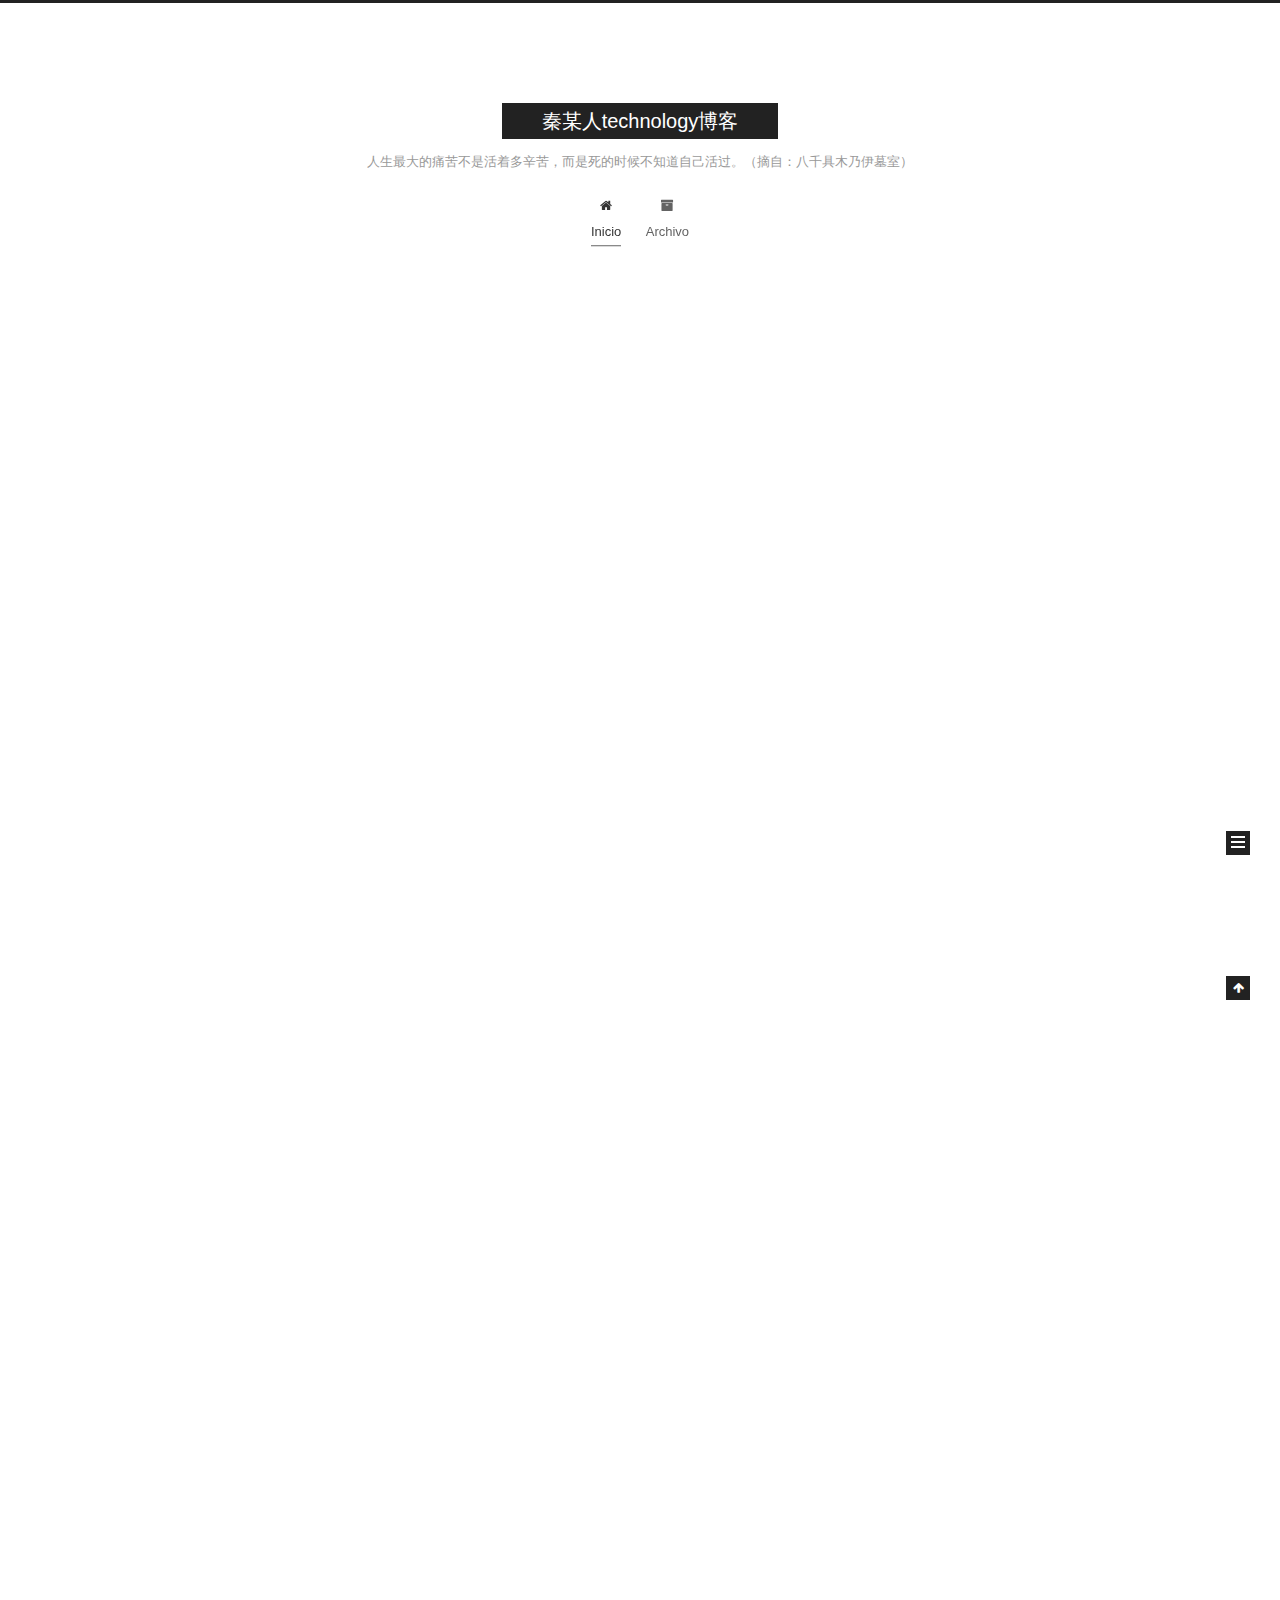
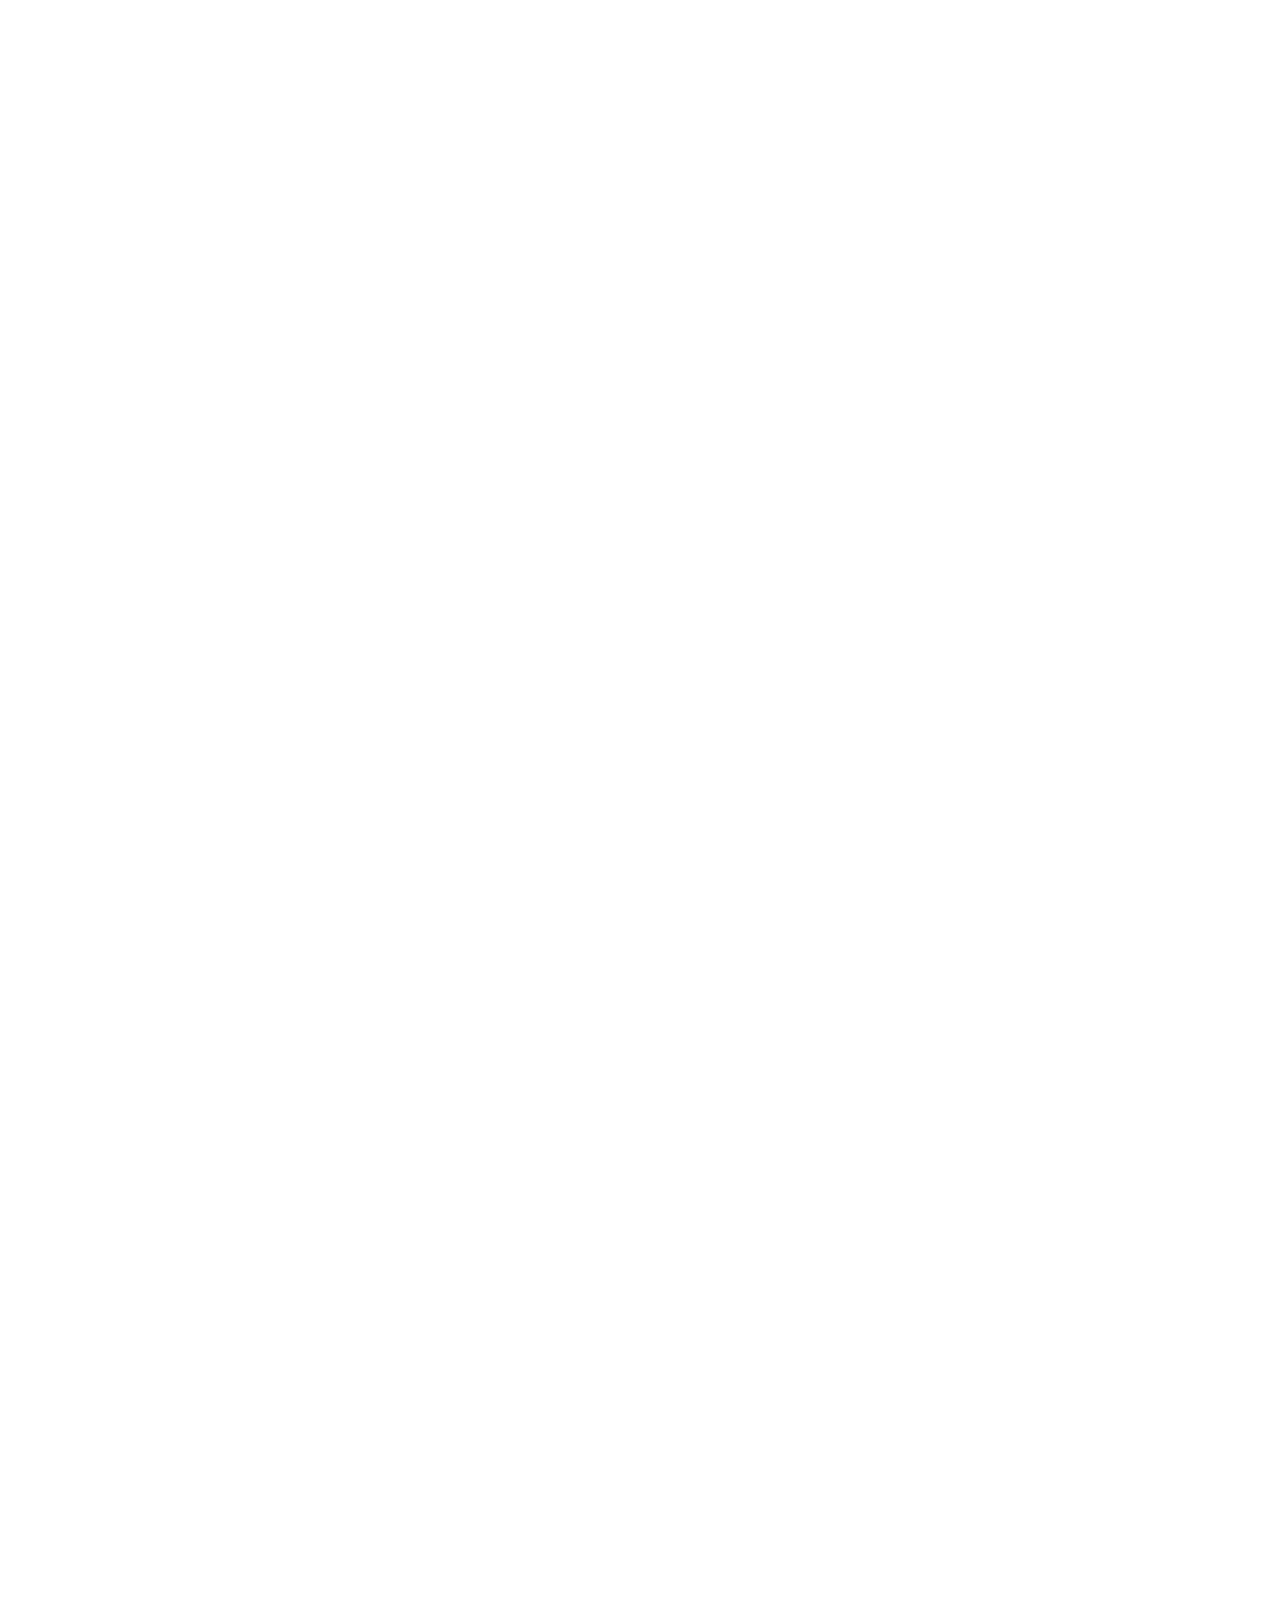
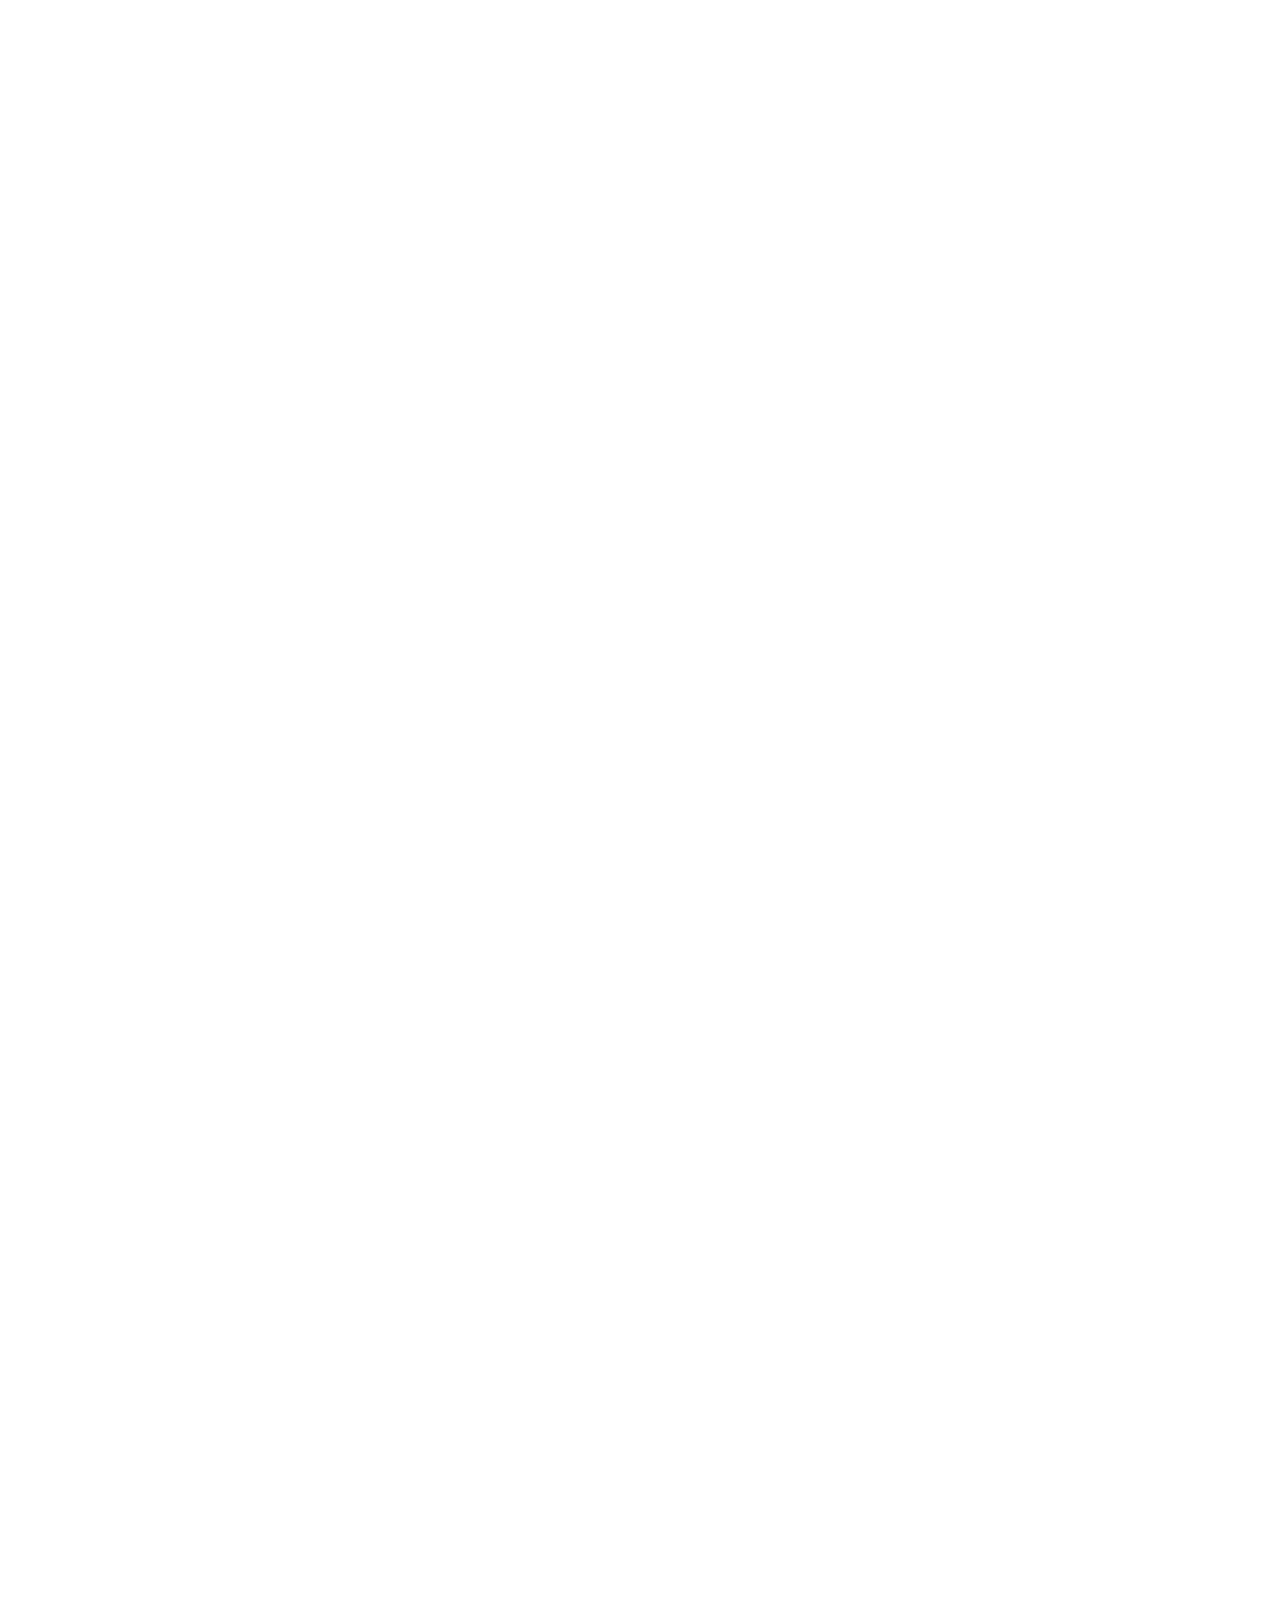
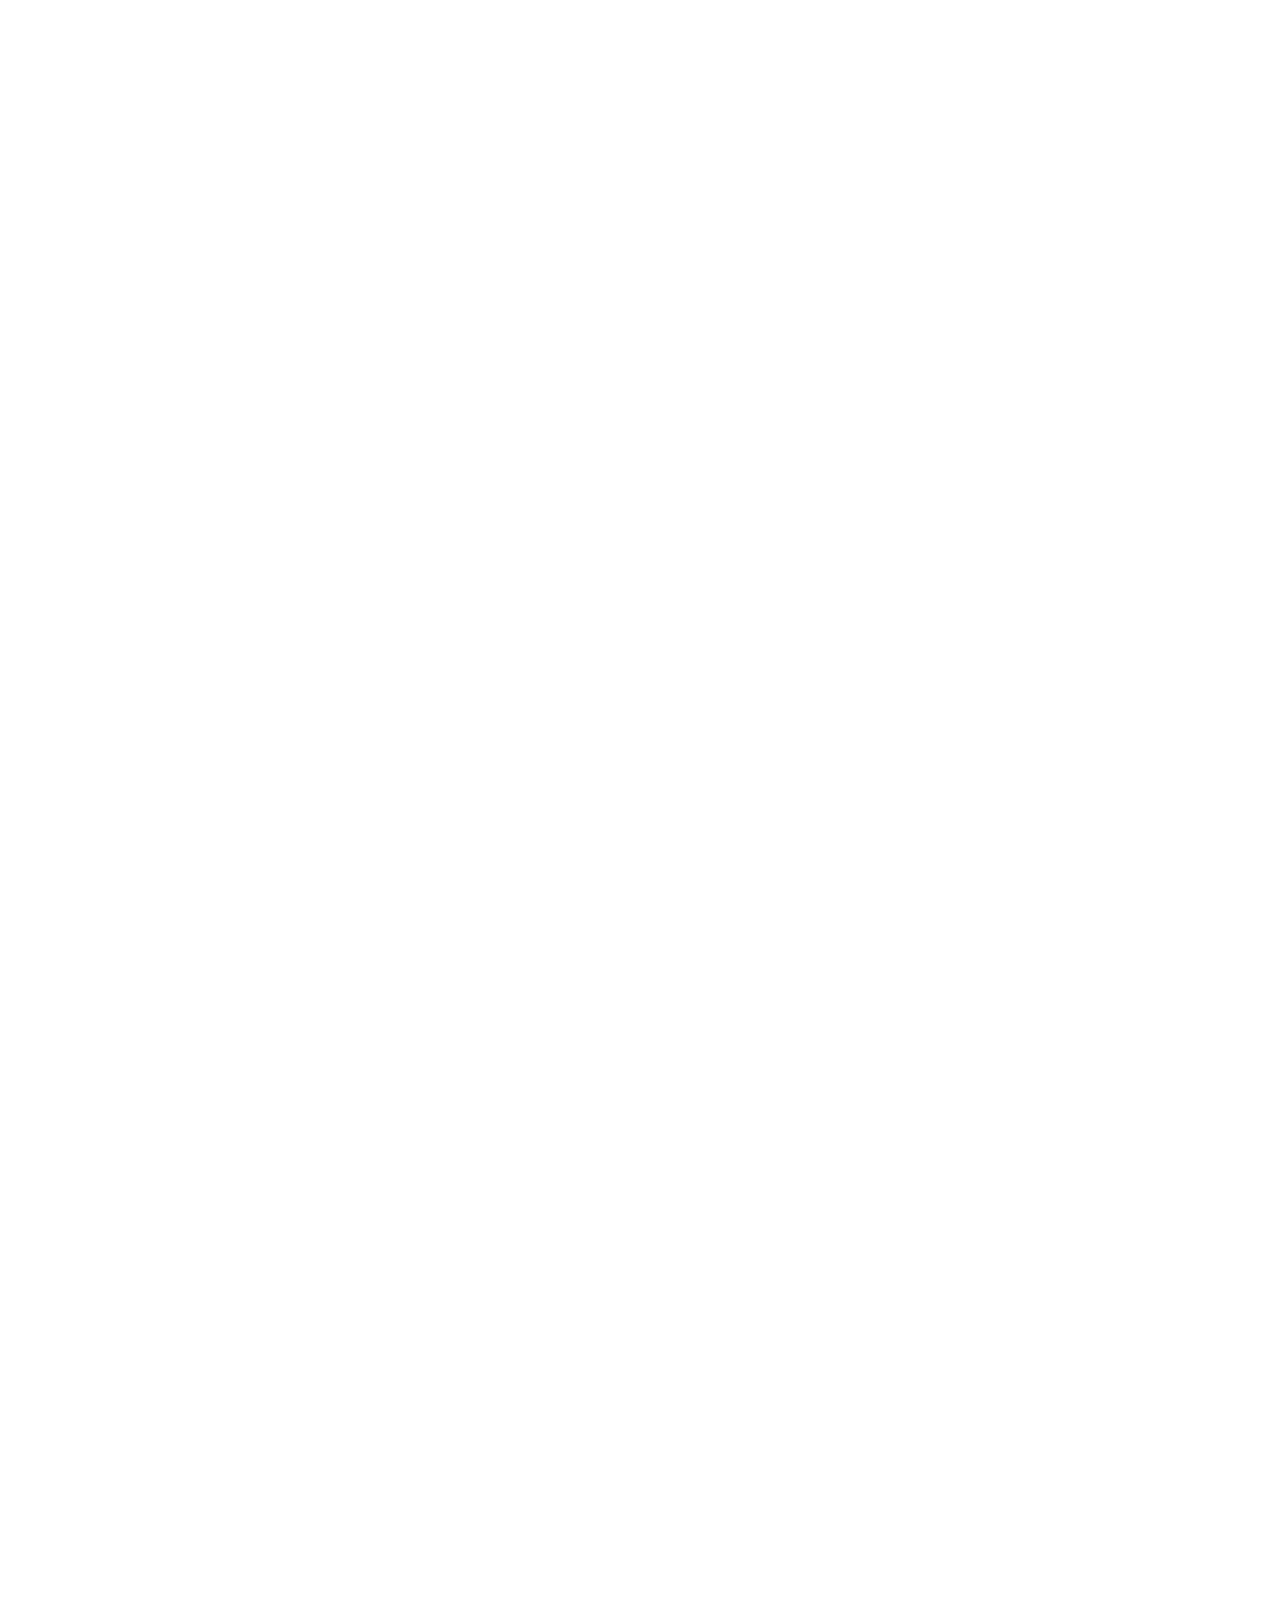
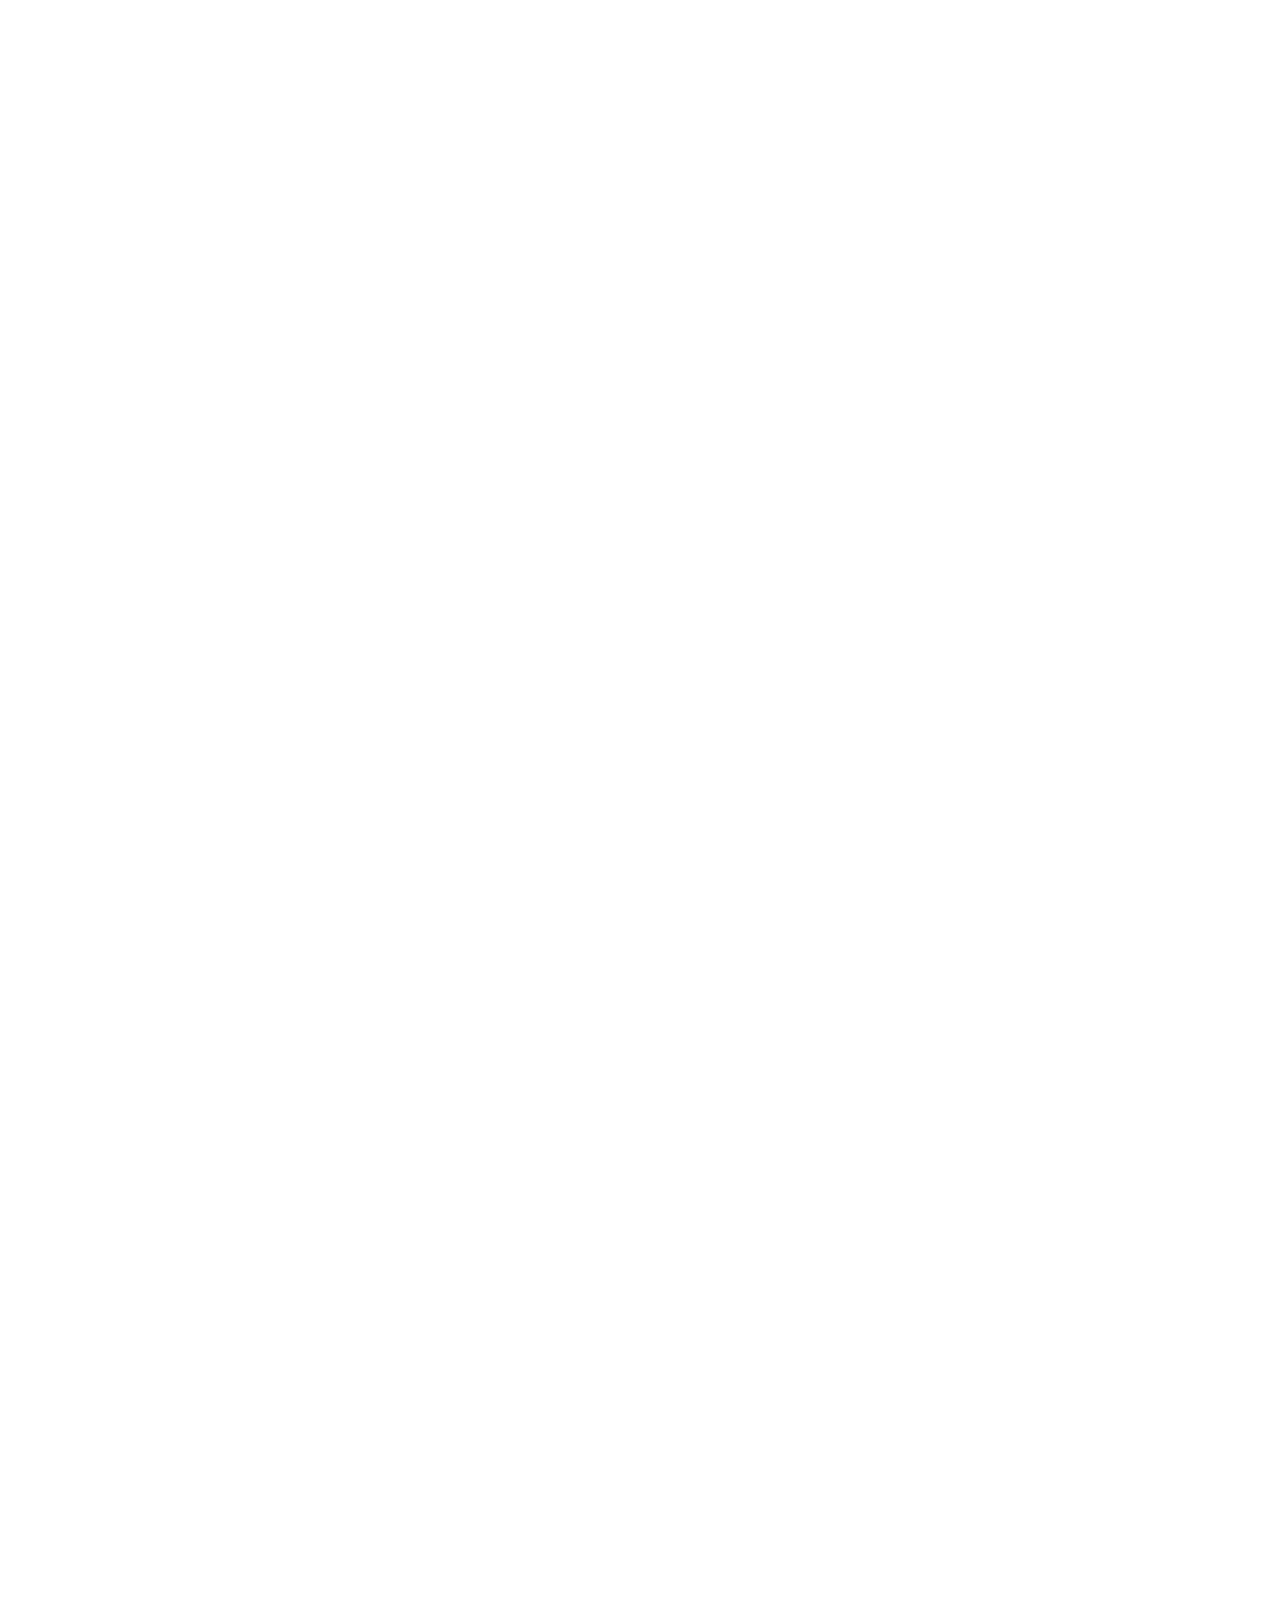
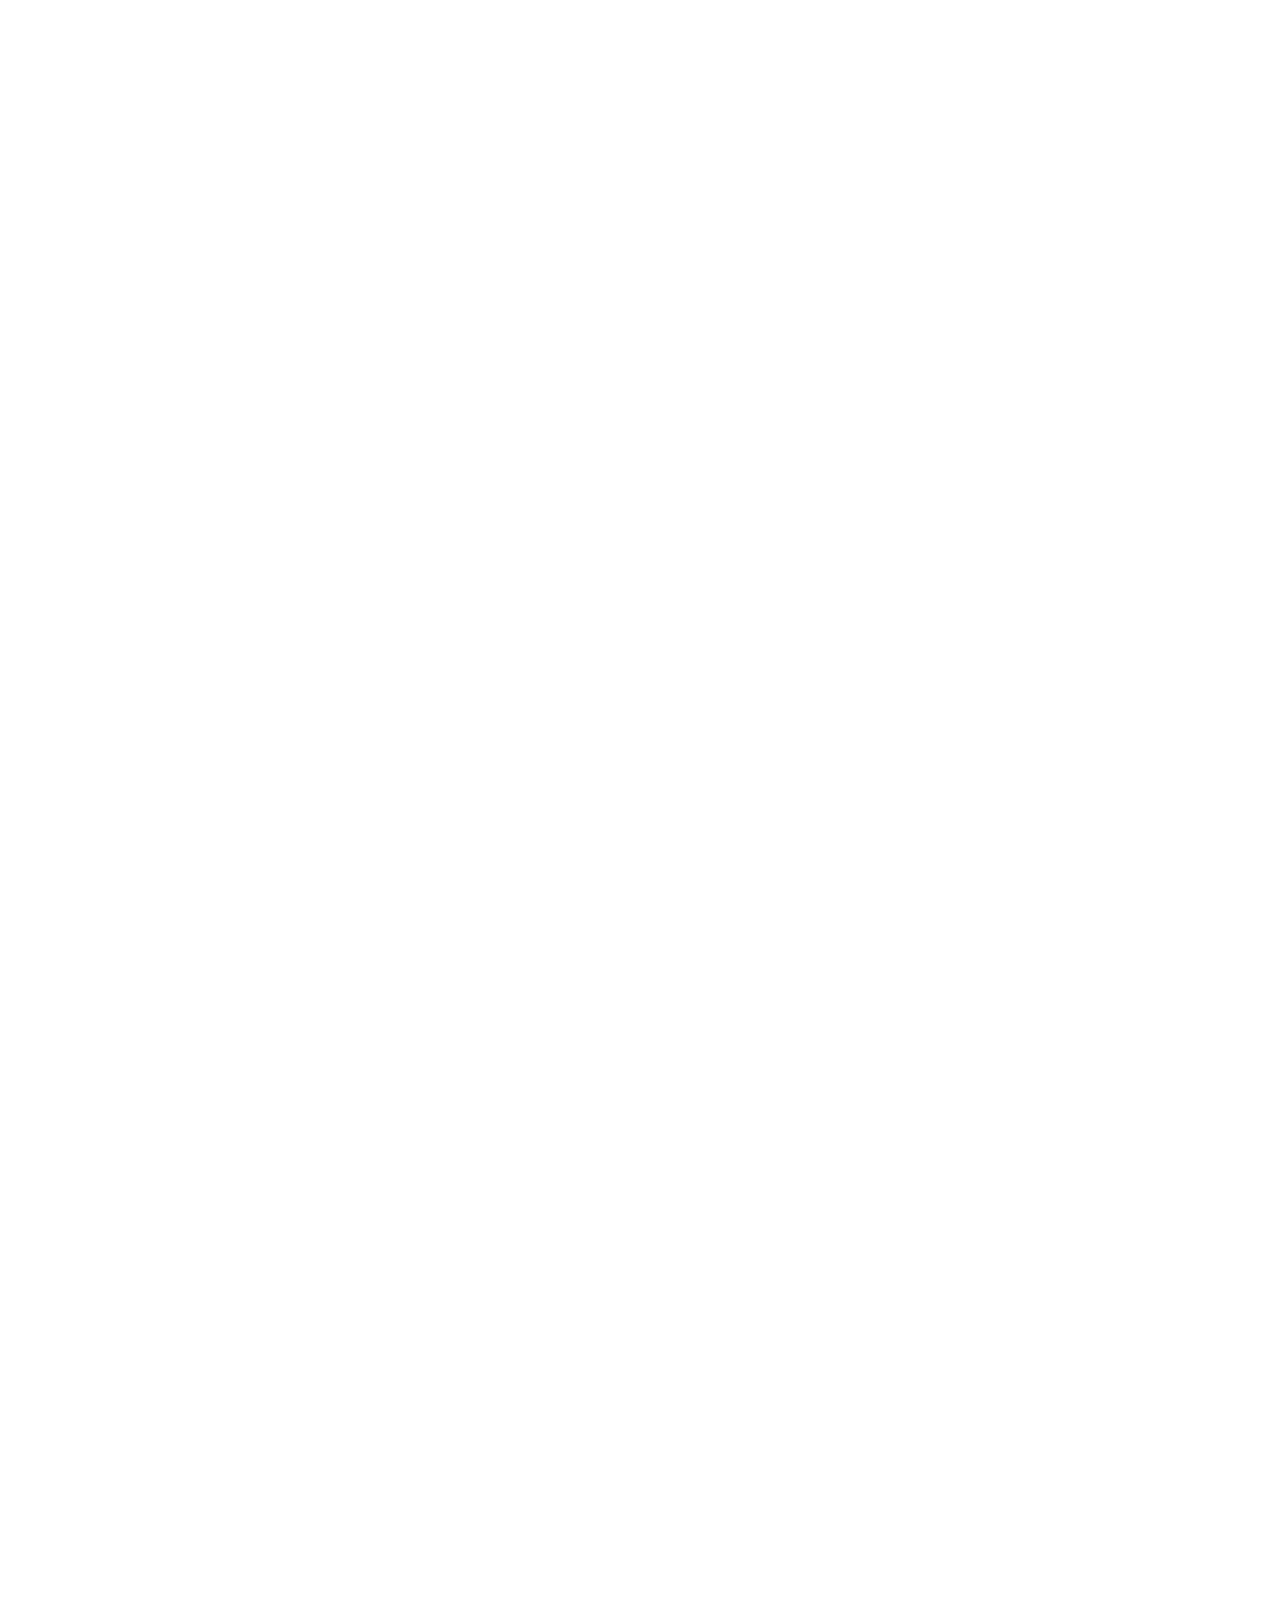
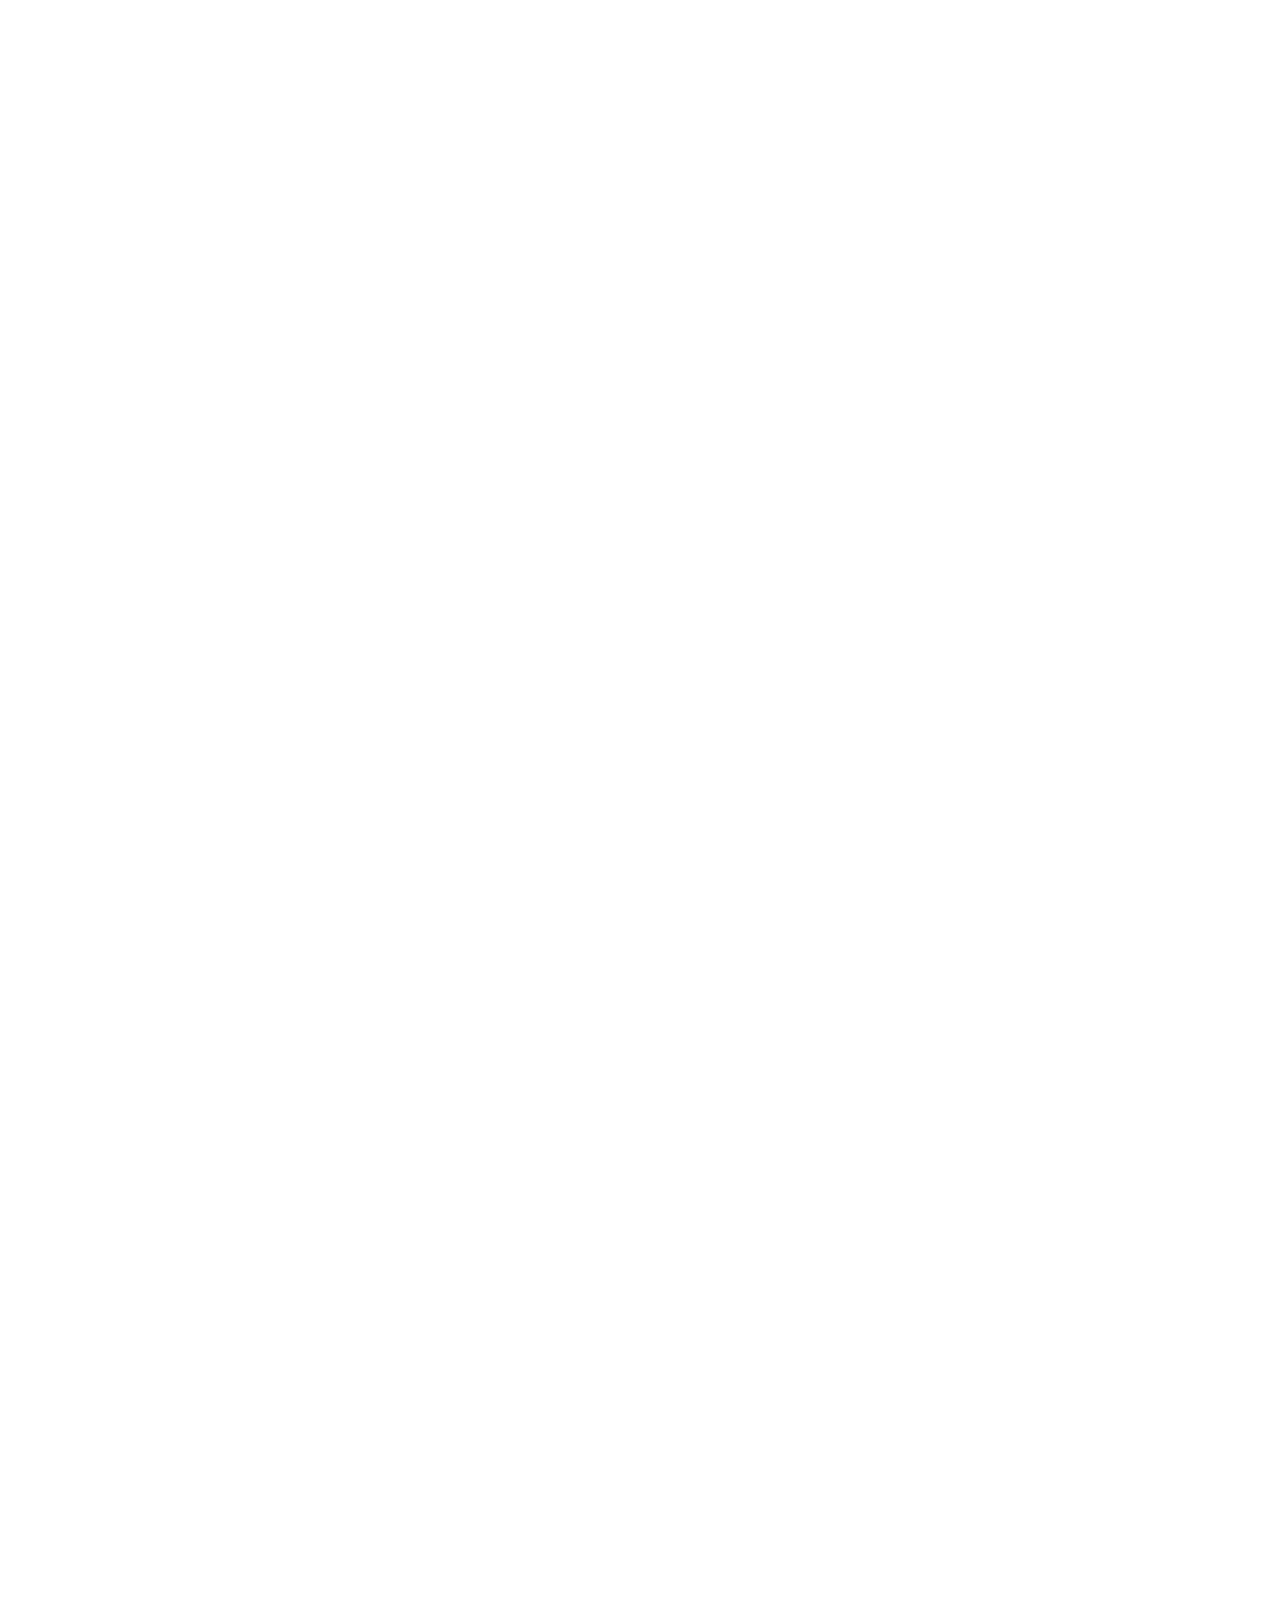
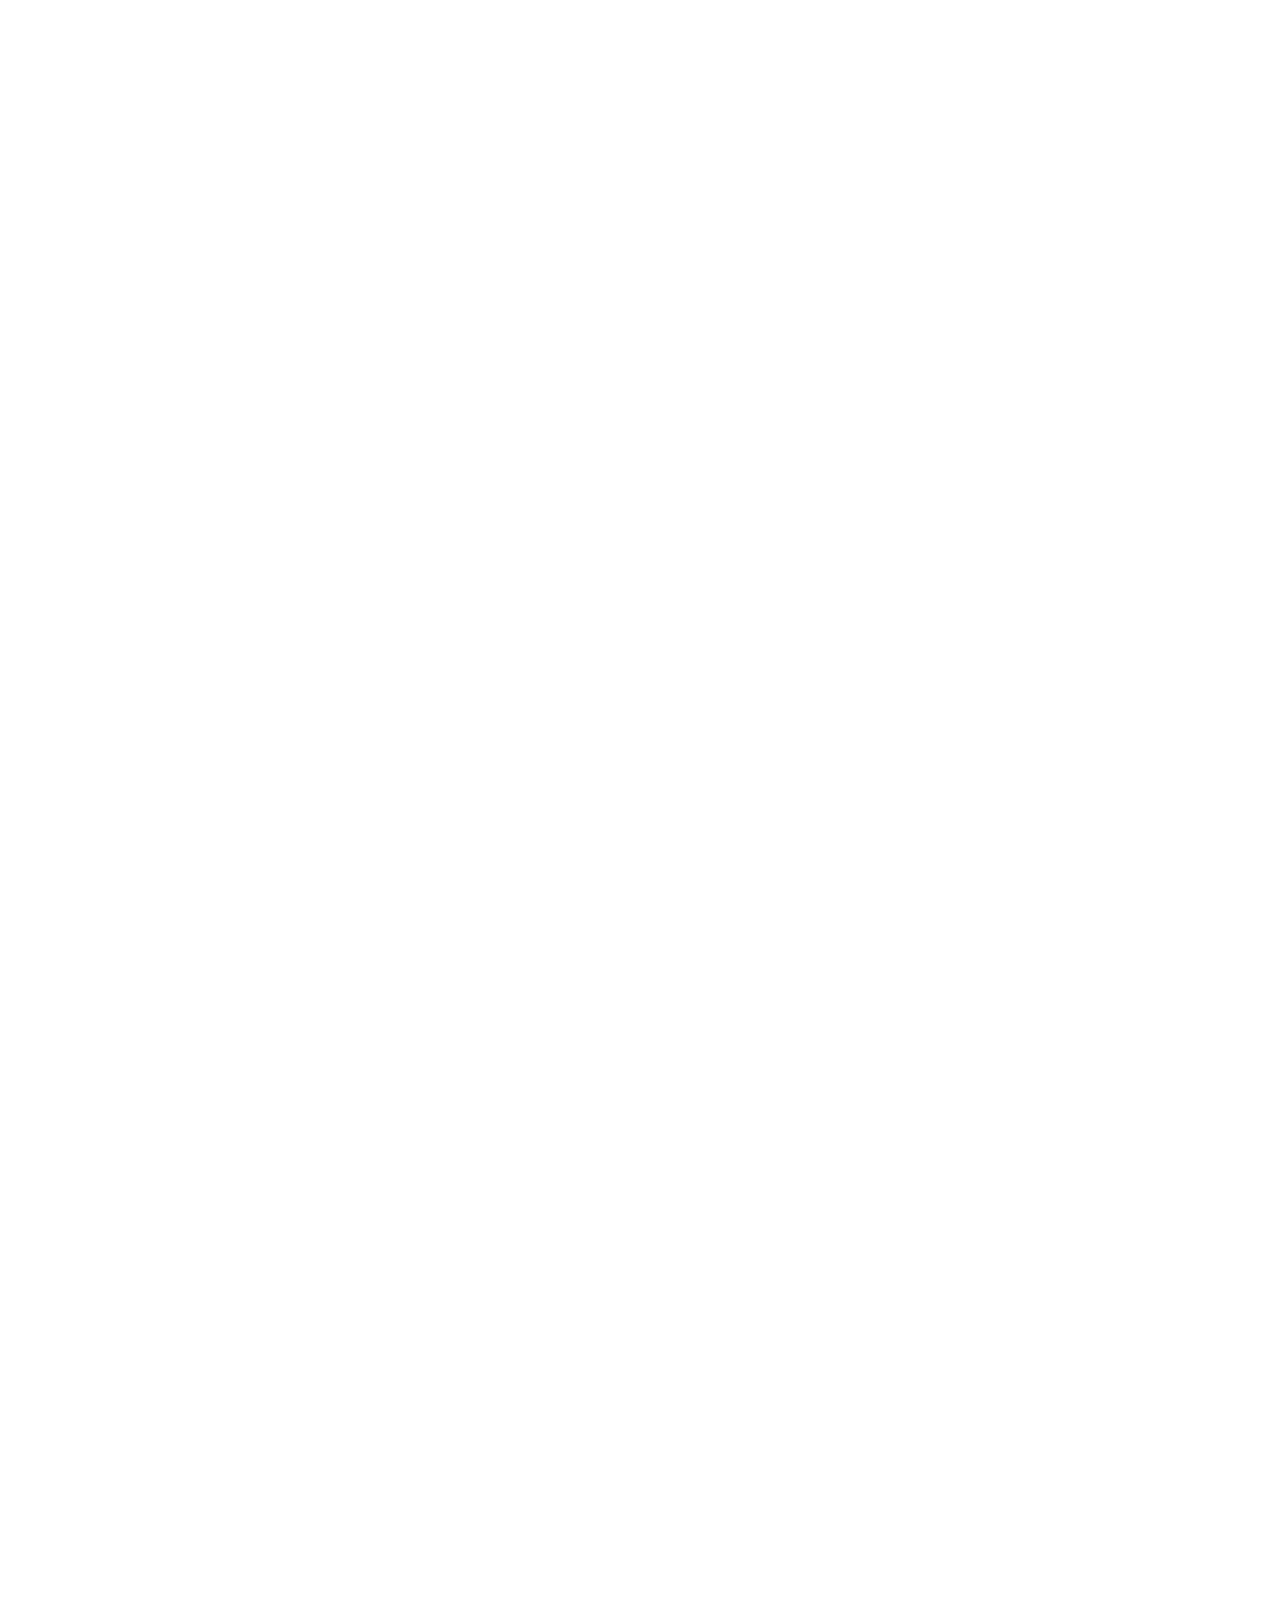
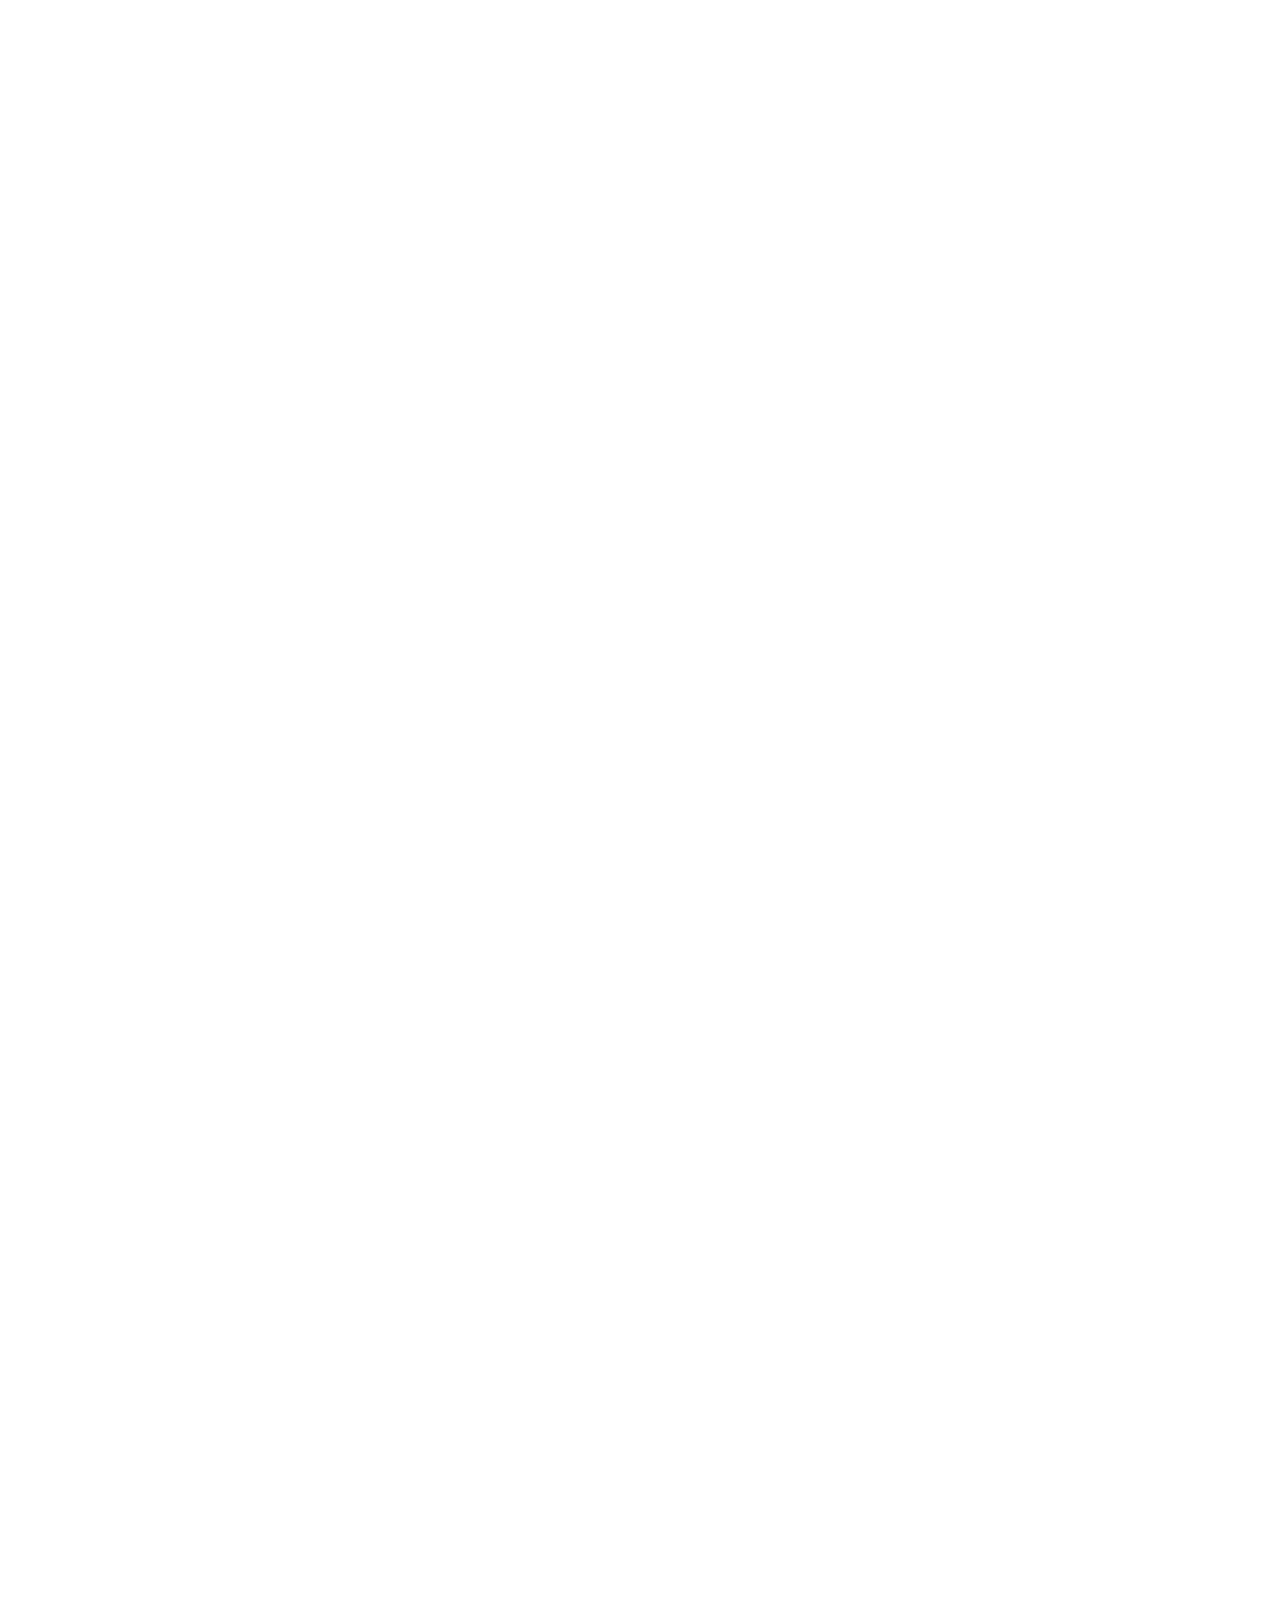
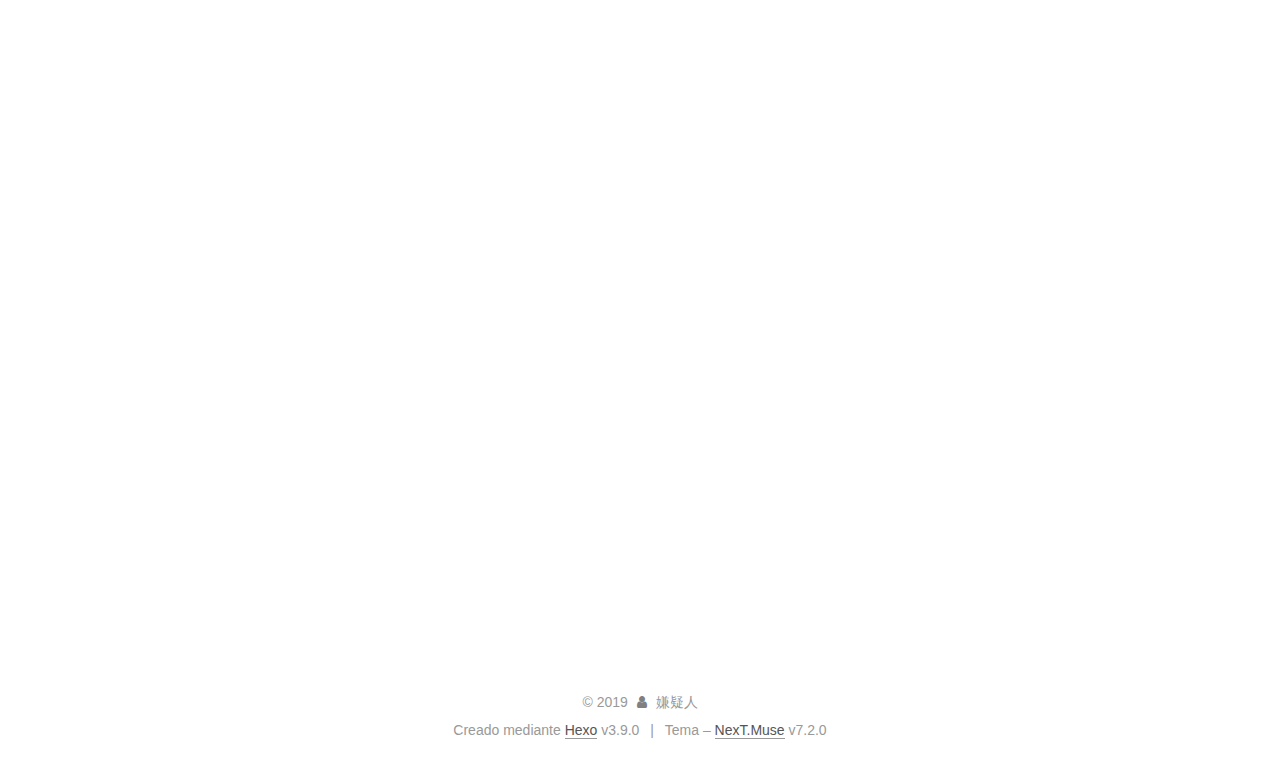
<file: index.html>
<!DOCTYPE html>












  


<html class="theme-next muse use-motion" lang>
<head><meta name="generator" content="Hexo 3.9.0">
  <meta charset="UTF-8">
<meta http-equiv="X-UA-Compatible" content="IE=edge">
<meta name="viewport" content="width=device-width, initial-scale=1, maximum-scale=2">
<meta name="theme-color" content="#222">






















<link rel="stylesheet" href="/lib/font-awesome/css/font-awesome.min.css?v=4.7.0">

<link rel="stylesheet" href="/css/main.css?v=7.2.0">


  <link rel="apple-touch-icon" sizes="180x180" href="/images/apple-touch-icon-next.png?v=7.2.0">


  <link rel="icon" type="image/png" sizes="32x32" href="/images/favicon-32x32-next.png?v=7.2.0">


  <link rel="icon" type="image/png" sizes="16x16" href="/images/favicon-16x16-next.png?v=7.2.0">


  <link rel="mask-icon" href="/images/logo.svg?v=7.2.0" color="#222">







<script id="hexo.configurations">
  var NexT = window.NexT || {};
  var CONFIG = {
    root: '/',
    scheme: 'Muse',
    version: '7.2.0',
    sidebar: {"position":"left","display":"post","offset":12,"onmobile":false,"dimmer":false},
    back2top: true,
    back2top_sidebar: false,
    fancybox: false,
    fastclick: false,
    lazyload: false,
    tabs: true,
    motion: {"enable":true,"async":false,"transition":{"post_block":"fadeIn","post_header":"slideDownIn","post_body":"slideDownIn","coll_header":"slideLeftIn","sidebar":"slideUpIn"}},
    algolia: {
      applicationID: '',
      apiKey: '',
      indexName: '',
      hits: {"per_page":10},
      labels: {"input_placeholder":"Search for Posts","hits_empty":"We didn't find any results for the search: ${query}","hits_stats":"${hits} results found in ${time} ms"}
    }
  };
</script>


  




  <meta property="og:type" content="website">
<meta property="og:title" content="秦某人technology博客">
<meta property="og:url" content="http://yoursite.com/index.html">
<meta property="og:site_name" content="秦某人technology博客">
<meta property="og:locale" content="default">
<meta name="twitter:card" content="summary">
<meta name="twitter:title" content="秦某人technology博客">





  
  
  <link rel="canonical" href="http://yoursite.com/">



<script id="page.configurations">
  CONFIG.page = {
    sidebar: "",
  };
</script>

  <title>秦某人technology博客</title>
  












  <noscript>
  <style>
  .use-motion .motion-element,
  .use-motion .brand,
  .use-motion .menu-item,
  .sidebar-inner,
  .use-motion .post-block,
  .use-motion .pagination,
  .use-motion .comments,
  .use-motion .post-header,
  .use-motion .post-body,
  .use-motion .collection-title { opacity: initial; }

  .use-motion .logo,
  .use-motion .site-title,
  .use-motion .site-subtitle {
    opacity: initial;
    top: initial;
  }

  .use-motion .logo-line-before i { left: initial; }
  .use-motion .logo-line-after i { right: initial; }
  </style>
</noscript>

</head>

<body itemscope itemtype="http://schema.org/WebPage" lang="default">

  
  
    
  

  <div class="container sidebar-position-left 
  page-home">
    <div class="headband"></div>

    <header id="header" class="header" itemscope itemtype="http://schema.org/WPHeader">
      <div class="header-inner"><div class="site-brand-wrapper">
  <div class="site-meta">
    

    <div class="custom-logo-site-title">
      <a href="/" class="brand" rel="start">
        <span class="logo-line-before"><i></i></span>
        <span class="site-title">秦某人technology博客</span>
        <span class="logo-line-after"><i></i></span>
      </a>
    </div>
    
      
        <p class="site-subtitle">人生最大的痛苦不是活着多辛苦，而是死的时候不知道自己活过。（摘自：八千具木乃伊墓室）</p>
      
    
    
  </div>

  <div class="site-nav-toggle">
    <button aria-label="Cambiar a barra de navegación">
      <span class="btn-bar"></span>
      <span class="btn-bar"></span>
      <span class="btn-bar"></span>
    </button>
  </div>
</div>



<nav class="site-nav">
  
    <ul id="menu" class="menu">
      
        
        
        
          
          <li class="menu-item menu-item-home menu-item-active">

    
    
      
    

    

    <a href="/" rel="section"><i class="menu-item-icon fa fa-fw fa-home"></i> <br>Inicio</a>

  </li>
        
        
        
          
          <li class="menu-item menu-item-archives">

    
    
      
    

    

    <a href="/archives/" rel="section"><i class="menu-item-icon fa fa-fw fa-archive"></i> <br>Archivo</a>

  </li>

      
      
    </ul>
  

  
    

  

  
</nav>



  



</div>
    </header>

    


    <main id="main" class="main">
      <div class="main-inner">
        <div class="content-wrap">
          
          <div id="content" class="content">
            
  <section id="posts" class="posts-expand">
    
      

  

  
  
  

  

  <article class="post post-type-normal" itemscope itemtype="http://schema.org/Article">
  
  
  
  <div class="post-block">
    <link itemprop="mainEntityOfPage" href="http://yoursite.com/2019/07/20/前端学习路线建议/">

    <span hidden itemprop="author" itemscope itemtype="http://schema.org/Person">
      <meta itemprop="name" content="嫌疑人">
      <meta itemprop="description" content>
      <meta itemprop="image" content="/images/avatar.gif">
    </span>

    <span hidden itemprop="publisher" itemscope itemtype="http://schema.org/Organization">
      <meta itemprop="name" content="秦某人technology博客">
    </span>

    
      <header class="post-header">

        
        
          <h1 class="post-title" itemprop="name headline">
                
                
                <a href="/2019/07/20/前端学习路线建议/" class="post-title-link" itemprop="url">前端学习路线建议</a>
              
            
          </h1>
        

        <div class="post-meta">

          
          
          

          
            <span class="post-meta-item">
              <span class="post-meta-item-icon">
                <i class="fa fa-calendar-o"></i>
              </span>
              
                <span class="post-meta-item-text">Publicado el</span>
              

              
                
              

              <time title="Creado por: 2019-07-20 16:36:21 / Modificado por: 16:37:12" itemprop="dateCreated datePublished" datetime="2019-07-20T16:36:21+08:00">2019-07-20</time>
            </span>
          

          
            

            
          

          

          
            
            
          

          
          

          

          <br>
          

          

          

        </div>
      </header>
    

    
    
    
    <div class="post-body" itemprop="articleBody">

      
      

      
        
          
            <h2 id="前端学习路线建议"><a href="#前端学习路线建议" class="headerlink" title="前端学习路线建议"></a>前端学习路线建议</h2><blockquote>
<p>核心理念： <strong>站在巨人的肩膀上</strong></p>
</blockquote>
<h3 id="基础"><a href="#基础" class="headerlink" title="基础"></a>基础</h3><ul>
<li>一个好的编程编辑器和插件 - <strong>Visual Studio Code</strong></li>
<li>基础的 <code>HTML</code>+<code>CSS</code> 和一个流行的样式框架 <strong>Bootstrap</strong></li>
<li>基础的 <code>JavaScript</code> 和一个流行的 <code>js</code> 框架  -<strong>Vue.js</strong></li>
</ul>
<h3 id="进阶"><a href="#进阶" class="headerlink" title="进阶"></a>进阶</h3><ul>
<li><code>HTML5</code> + <code>CSS3</code> 特性的进一步了解</li>
<li><code>ES6</code> 以及之后的 <code>js</code> 特性的掌握</li>
<li>基于 <code>Vue.js</code> 的组件 <strong>SPA</strong> （单页应用）开发</li>
</ul>
<h2 id="延申"><a href="#延申" class="headerlink" title="延申"></a>延申</h2><ul>
<li><p>了解更多资源： <code>iconfont</code> , <code>bootswatch</code> , <code>themeforest</code></p>
</li>
<li><p>尝试更多平台</p>
<ul>
<li>小程序： <strong>原生</strong>，<strong>mpvue</strong></li>
<li>APP:  <strong>APICloud</strong></li>
</ul>
</li>
<li><p>尝试全栈发展</p>
<ul>
<li>NodeJs:  <strong>AdonisJs</strong></li>
<li>后端云：<strong>知晓云</strong></li>
</ul>
</li>
</ul>

          
        
      
    </div>

    

    
    
    

    

    
      
    
    

    

    <footer class="post-footer">
      

      

      

      
      
        <div class="post-eof"></div>
      
    </footer>
  </div>
  
  
  
  </article>


    
      

  

  
  
  

  

  <article class="post post-type-normal" itemscope itemtype="http://schema.org/Article">
  
  
  
  <div class="post-block">
    <link itemprop="mainEntityOfPage" href="http://yoursite.com/2019/07/20/入坑Java开发的自学之路/">

    <span hidden itemprop="author" itemscope itemtype="http://schema.org/Person">
      <meta itemprop="name" content="嫌疑人">
      <meta itemprop="description" content>
      <meta itemprop="image" content="/images/avatar.gif">
    </span>

    <span hidden itemprop="publisher" itemscope itemtype="http://schema.org/Organization">
      <meta itemprop="name" content="秦某人technology博客">
    </span>

    
      <header class="post-header">

        
        
          <h1 class="post-title" itemprop="name headline">
                
                
                <a href="/2019/07/20/入坑Java开发的自学之路/" class="post-title-link" itemprop="url">入坑Java开发的自学之路</a>
              
            
          </h1>
        

        <div class="post-meta">

          
          
          

          
            <span class="post-meta-item">
              <span class="post-meta-item-icon">
                <i class="fa fa-calendar-o"></i>
              </span>
              
                <span class="post-meta-item-text">Publicado el</span>
              

              
                
              

              <time title="Creado por: 2019-07-20 16:29:29 / Modificado por: 16:30:33" itemprop="dateCreated datePublished" datetime="2019-07-20T16:29:29+08:00">2019-07-20</time>
            </span>
          

          
            

            
          

          

          
            
            
          

          
          

          

          <br>
          

          

          

        </div>
      </header>
    

    
    
    
    <div class="post-body" itemprop="articleBody">

      
      

      
        
          
            <h1 id="入坑Java开发的自学之路"><a href="#入坑Java开发的自学之路" class="headerlink" title="入坑Java开发的自学之路"></a>入坑Java开发的自学之路</h1><h2 id="基础知识"><a href="#基础知识" class="headerlink" title="基础知识"></a>基础知识</h2><ul>
<li>编程语言：Java  Python  C  C++ ……</li>
<li>基本算法</li>
<li>基本网络知识：TCP/IP HTTP/HTTP5</li>
<li>基本的设计模式</li>
</ul>
<hr>
<h2 id="工具方面"><a href="#工具方面" class="headerlink" title="工具方面"></a>工具方面</h2><ul>
<li>操作系统：Linux  (CentOS\Ubuntu\Fe…..)</li>
<li>代码管理：SVN / Git</li>
<li>持续集成(CI/CD):  jenkins</li>
<li>Java的项目管理工具：Maven / Gradle</li>
</ul>
<hr>
<h2 id="框架方面"><a href="#框架方面" class="headerlink" title="框架方面"></a>框架方面</h2><h5 id="应用层框架"><a href="#应用层框架" class="headerlink" title="应用层框架"></a>应用层框架</h5><ul>
<li><del>ssh spring + structs + hibernate</del></li>
<li>ssm:  spring springmvc mybatis</li>
<li>spring boot</li>
</ul>
<h5 id="各种中间件"><a href="#各种中间件" class="headerlink" title="各种中间件"></a>各种中间件</h5><ul>
<li>MQ 消息队列</li>
<li>RPC 通信框架  gRPC  thrift  dubbo  springcloud</li>
<li>elasticsearch  数据库  搜索引擎</li>
</ul>
<h4 id="数据库"><a href="#数据库" class="headerlink" title="数据库"></a>数据库</h4><ul>
<li>SQL：MySQL  /  Postgre  SQL</li>
<li>NoSQL:  Redis Memcached  mongodb  elasticsearch</li>
</ul>
<hr>
<h2 id="架构方面"><a href="#架构方面" class="headerlink" title="架构方面"></a>架构方面</h2><h4 id="分布式-微服务架构"><a href="#分布式-微服务架构" class="headerlink" title="分布式/微服务架构"></a>分布式/微服务架构</h4><ul>
<li>spring cloud</li>
<li>dubbo</li>
<li>rpc通信</li>
</ul>
<h4 id="虚拟化-容器化的技术"><a href="#虚拟化-容器化的技术" class="headerlink" title="虚拟化/容器化的技术"></a>虚拟化/容器化的技术</h4><ul>
<li>Docker 容器化</li>
<li>K8s  kubernetes</li>
</ul>
<hr>
<h2 id="关注源码-性能"><a href="#关注源码-性能" class="headerlink" title="关注源码/性能"></a>关注源码/性能</h2><ul>
<li>JDK源码以及部分设计思想</li>
<li>Spring源码</li>
<li>JVM 细节与排错</li>
<li>高并发  /  高可用</li>
</ul>

          
        
      
    </div>

    

    
    
    

    

    
      
    
    

    

    <footer class="post-footer">
      

      

      

      
      
        <div class="post-eof"></div>
      
    </footer>
  </div>
  
  
  
  </article>


    
      

  

  
  
  

  

  <article class="post post-type-normal" itemscope itemtype="http://schema.org/Article">
  
  
  
  <div class="post-block">
    <link itemprop="mainEntityOfPage" href="http://yoursite.com/2019/07/18/最常用的English-word/">

    <span hidden itemprop="author" itemscope itemtype="http://schema.org/Person">
      <meta itemprop="name" content="嫌疑人">
      <meta itemprop="description" content>
      <meta itemprop="image" content="/images/avatar.gif">
    </span>

    <span hidden itemprop="publisher" itemscope itemtype="http://schema.org/Organization">
      <meta itemprop="name" content="秦某人technology博客">
    </span>

    
      <header class="post-header">

        
        
          <h1 class="post-title" itemprop="name headline">
                
                
                <a href="/2019/07/18/最常用的English-word/" class="post-title-link" itemprop="url">最常用的English word</a>
              
            
          </h1>
        

        <div class="post-meta">

          
          
          

          
            <span class="post-meta-item">
              <span class="post-meta-item-icon">
                <i class="fa fa-calendar-o"></i>
              </span>
              
                <span class="post-meta-item-text">Publicado el</span>
              

              
                
              

              <time title="Creado por: 2019-07-18 09:21:59 / Modificado por: 10:16:24" itemprop="dateCreated datePublished" datetime="2019-07-18T09:21:59+08:00">2019-07-18</time>
            </span>
          

          
            

            
          

          

          
            
            
          

          
          

          

          <br>
          

          

          

        </div>
      </header>
    

    
    
    
    <div class="post-body" itemprop="articleBody">

      
      

      
        
          
            <h2 id="25-most-common-English-noans"><a href="#25-most-common-English-noans" class="headerlink" title="25 most common English noans"></a>25 most common English noans</h2><h2 id="25-最-常见-英文-名词"><a href="#25-最-常见-英文-名词" class="headerlink" title="25 最   常见   英文    名词"></a>25 最   常见   英文    名词</h2><p>1.time.<br>  时间<br>2.person.<br>  人物<br>3.year.<br>  年份<br>4.way.<br>  方向<br>5.day.<br>  日子<br>6.thing.<br>  东西<br>7.man.<br>  男人<br>8.world.<br>  世界<br>9.life.<br>  生命<br>10.hand.<br>   手<br>11.part.<br>部分<br>12.child.<br>   小孩<br>13.eye.<br>   眼睛<br>14.woman.<br>   女人<br>15.place.<br>   地点<br>16.work.<br>   工作<br>17.week.<br>   星期<br>18.famliy.<br>   家庭<br>19.company.<br>   公司<br>20.school.<br>   学校<br>21.country<br>   国家<br>22.numvber.<br>   数字<br>23.group.<br>   团体<br>24.problem.<br>   问题<br>25.fact.<br>   事实</p>
<hr>
<h2 id="25-most-common-English-verbs"><a href="#25-most-common-English-verbs" class="headerlink" title="25 most common English verbs"></a>25 most common English verbs</h2><h2 id="25-最-常见-英文-动词"><a href="#25-最-常见-英文-动词" class="headerlink" title="25 最   常见   英文    动词"></a>25 最   常见   英文    动词</h2><p>1.be.<br>  成为<br>2.have.<br>  有<br>3.do.<br>  去做<br>4.Say.<br>  说<br>5.get.<br>  得到<br>6.make.<br>  制造<br>7.go.<br>  去<br>8.know.<br>  知道<br>9.take.<br>  拿<br>10.see.<br>   看见<br>11.come.<br>   过来<br>12.think.<br>   思考<br>13.look.<br>   瞧瞧看<br>14.want.<br>   要去<br>15.give.<br>   给<br>16.use.<br>   使用<br>17.find.<br>   寻找<br>18.tell.<br>   告诉<br>19.ask.<br>   询问<br>20.work.<br>   操作<br>21.seem.<br>   仿佛<br> 22.feel.<br>    感觉<br>23.try.<br>   尝试<br>24.leave.<br> 离开<br>25.call.<br>   叫</p>
<hr>
<h2 id="25-most-common-English-adjectives"><a href="#25-most-common-English-adjectives" class="headerlink" title="25 most common English adjectives"></a>25 most common English adjectives</h2><h2 id="25-最-常见-英文-形容词"><a href="#25-最-常见-英文-形容词" class="headerlink" title="25 最   常见   英文    形容词"></a>25 最   常见   英文    形容词</h2><p>1.good.<br>  好的<br>2.new.<br>  新的<br>3.first.<br>  最初的<br>4.last.<br>  最后的<br>5.long.<br>  长的<br>6.great.<br>  伟大的<br>7.little.<br>  较小的<br>8.own.<br>  自己的<br>9.other.<br>  其他的<br>10.old.<br>   老的<br>11.right.<br>   正确的<br>12.big.<br>   大的<br>13.high.<br>   高的<br>14.different.<br>   不同的<br>15.small.<br>   小的<br>16.large.<br>   大规模的<br>17.next.<br>   次于的<br>18.early.<br>   早期的<br>19.young.<br>   年幼的<br>20.important.<br>   重要的<br>21.few.<br>   很少的<br>22.public<br>   公众的<br>23.bad.<br>  坏的<br>24.same.<br>   相同的<br>25.able.<br>   有能力</p>
<hr>
<p>25 other must know English words<br>25 其他  必须知道的英文    单词</p>
<p>1.the.<br>  这个<br>2.and.<br>  和<br>3.a.<br>一个<br>4.that.<br>  那个<br>5.I.<br>  我<br>6.it.<br>  它<br>7.not.<br>  不<br>8.he.<br>  他<br>9.as.<br>  作为<br>10.you.<br>   你<br>11.this.<br>   这<br>12.but.<br>   但是<br>13.his.<br>   他的<br>14.they.<br>   他们<br>15.her.<br>   她的<br>16.she.<br>   她<br>17.or.<br>   或<br>18.an.<br>   一个<br>19.will.<br>   将会<br>20.my.<br>   我的<br>21.one.<br>   一<br>22.all.<br>   全部<br>23.would.<br>   将要<br>24.there.<br>   那里<br>25.their.<br>   他们的</p>
<hr>
<h2 id="most-common-English-prepositions"><a href="#most-common-English-prepositions" class="headerlink" title="most common English prepositions"></a>most common English prepositions</h2><h2 id="最-常见-英文-介词"><a href="#最-常见-英文-介词" class="headerlink" title="最   常见   英文    介词"></a>最   常见   英文    介词</h2><p>1.to.<br>  到<br>2.of.<br>  关于<br>3.in.<br>  在里面<br>4.for.<br>  为了<br>5.on.<br>  在上<br>6.with.<br>  和<br>7.at.<br>  在<br>8.by.<br>  经过<br>9.from.<br>  从<br>10.up.<br>   向上的<br>11.about.<br>   关于<br>12.into.<br>   进入<br>13.over.<br>   越过<br>14.after.<br>   在以后<br>15.beneath.<br>   在下方<br>16.under.<br>   在下面<br>17.above.<br>   越过</p>
<hr>
<h2 id="几种English结构"><a href="#几种English结构" class="headerlink" title="几种English结构"></a>几种English结构</h2><p>第一个语法结构：<br>The first grammar structure is called:</p>
<p>Subject + Verb<br>主语      动词</p>
<p>The boy plays.<br>男孩玩耍</p>
<p>Jack eats.<br>杰克吃</p>
<p>Sara sits.<br>萨拉坐</p>
<p>第二种语法结构是：<br>The 2nd grammar structure is:</p>
<p>Subject + Verb + Object<br>主语  +   动词 + 宾语</p>
<p>I love apples.<br>我爱苹果</p>
<p>Bill kicks the ball.<br>比尔踢皮球</p>
<p>第三种语法结构是：<br>The 3rd grammar structure is:</p>
<p>Subject + Verb + Adjective<br>主语 + 动词 + 形容词</p>
<p>Lisa is pretty.<br>丽莎很漂亮</p>
<p>I am sad.<br>我很伤心</p>
<p>第四种语法结构是：<br>The 4th grammar structure is:</p>
<p>Subject + Verb + Adverb<br>主语 + 动词 + 副词</p>
<p>The dog jumps high.<br>那只狗跳得很高</p>
<p>Maria laughs loudly<br>玛丽亚大声得笑起来</p>
<p>英语中得第五个也是最后一个<br>The 5th and final basic grammar structure</p>
<p>基本语法结构是：<br>in English is:</p>
<p>Subject + Verb + Noun<br>主语 + 动词 + 名词</p>
<p>I am a teacher.<br>我是一个老师</p>
<p>The boy is a student.<br>这个男孩是个学生</p>

          
        
      
    </div>

    

    
    
    

    

    
      
    
    

    

    <footer class="post-footer">
      

      

      

      
      
        <div class="post-eof"></div>
      
    </footer>
  </div>
  
  
  
  </article>


    
      

  

  
  
  

  

  <article class="post post-type-normal" itemscope itemtype="http://schema.org/Article">
  
  
  
  <div class="post-block">
    <link itemprop="mainEntityOfPage" href="http://yoursite.com/2019/07/16/hello-world/">

    <span hidden itemprop="author" itemscope itemtype="http://schema.org/Person">
      <meta itemprop="name" content="嫌疑人">
      <meta itemprop="description" content>
      <meta itemprop="image" content="/images/avatar.gif">
    </span>

    <span hidden itemprop="publisher" itemscope itemtype="http://schema.org/Organization">
      <meta itemprop="name" content="秦某人technology博客">
    </span>

    
      <header class="post-header">

        
        
          <h1 class="post-title" itemprop="name headline">
                
                
                <a href="/2019/07/16/hello-world/" class="post-title-link" itemprop="url">Hello World</a>
              
            
          </h1>
        

        <div class="post-meta">

          
          
          

          
            <span class="post-meta-item">
              <span class="post-meta-item-icon">
                <i class="fa fa-calendar-o"></i>
              </span>
              
                <span class="post-meta-item-text">Publicado el</span>
              

              
                
              

              <time title="Creado por: 2019-07-16 10:33:14" itemprop="dateCreated datePublished" datetime="2019-07-16T10:33:14+08:00">2019-07-16</time>
            </span>
          

          

          

          
            
            
          

          
          

          

          <br>
          

          

          

        </div>
      </header>
    

    
    
    
    <div class="post-body" itemprop="articleBody">

      
      

      
        
          
            <p>Welcome to <a href="https://hexo.io/" target="_blank" rel="noopener">Hexo</a>! This is your very first post. Check <a href="https://hexo.io/docs/" target="_blank" rel="noopener">documentation</a> for more info. If you get any problems when using Hexo, you can find the answer in <a href="https://hexo.io/docs/troubleshooting.html" target="_blank" rel="noopener">troubleshooting</a> or you can ask me on <a href="https://github.com/hexojs/hexo/issues" target="_blank" rel="noopener">GitHub</a>.</p>
<h2 id="Quick-Start"><a href="#Quick-Start" class="headerlink" title="Quick Start"></a>Quick Start</h2><h3 id="Create-a-new-post"><a href="#Create-a-new-post" class="headerlink" title="Create a new post"></a>Create a new post</h3><figure class="highlight bash"><table><tr><td class="gutter"><pre><span class="line">1</span><br></pre></td><td class="code"><pre><span class="line">$ hexo new <span class="string">"My New Post"</span></span><br></pre></td></tr></table></figure>

<p>More info: <a href="https://hexo.io/docs/writing.html" target="_blank" rel="noopener">Writing</a></p>
<h3 id="Run-server"><a href="#Run-server" class="headerlink" title="Run server"></a>Run server</h3><figure class="highlight bash"><table><tr><td class="gutter"><pre><span class="line">1</span><br></pre></td><td class="code"><pre><span class="line">$ hexo server</span><br></pre></td></tr></table></figure>

<p>More info: <a href="https://hexo.io/docs/server.html" target="_blank" rel="noopener">Server</a></p>
<h3 id="Generate-static-files"><a href="#Generate-static-files" class="headerlink" title="Generate static files"></a>Generate static files</h3><figure class="highlight bash"><table><tr><td class="gutter"><pre><span class="line">1</span><br></pre></td><td class="code"><pre><span class="line">$ hexo generate</span><br></pre></td></tr></table></figure>

<p>More info: <a href="https://hexo.io/docs/generating.html" target="_blank" rel="noopener">Generating</a></p>
<h3 id="Deploy-to-remote-sites"><a href="#Deploy-to-remote-sites" class="headerlink" title="Deploy to remote sites"></a>Deploy to remote sites</h3><figure class="highlight bash"><table><tr><td class="gutter"><pre><span class="line">1</span><br></pre></td><td class="code"><pre><span class="line">$ hexo deploy</span><br></pre></td></tr></table></figure>

<p>More info: <a href="https://hexo.io/docs/deployment.html" target="_blank" rel="noopener">Deployment</a></p>

          
        
      
    </div>

    

    
    
    

    

    
      
    
    

    

    <footer class="post-footer">
      

      

      

      
      
        <div class="post-eof"></div>
      
    </footer>
  </div>
  
  
  
  </article>


    
  </section>

  


          </div>
          

        </div>
        
          
  
  <div class="sidebar-toggle">
    <div class="sidebar-toggle-line-wrap">
      <span class="sidebar-toggle-line sidebar-toggle-line-first"></span>
      <span class="sidebar-toggle-line sidebar-toggle-line-middle"></span>
      <span class="sidebar-toggle-line sidebar-toggle-line-last"></span>
    </div>
  </div>

  <aside id="sidebar" class="sidebar">
    <div class="sidebar-inner">

      

      

      <div class="site-overview-wrap sidebar-panel sidebar-panel-active">
        <div class="site-overview">
          <div class="site-author motion-element" itemprop="author" itemscope itemtype="http://schema.org/Person">
            
              <p class="site-author-name" itemprop="name">嫌疑人</p>
              <div class="site-description motion-element" itemprop="description"></div>
          </div>

          
            <nav class="site-state motion-element">
              
                <div class="site-state-item site-state-posts">
                
                  <a href="/archives/">
                
                    <span class="site-state-item-count">4</span>
                    <span class="site-state-item-name">entradas</span>
                  </a>
                </div>
              

              

              
            </nav>
          

          

          

          

          

          
          

          
            
          
          

        </div>
      </div>

      

      

    </div>
  </aside>
  


        
      </div>
    </main>

    <footer id="footer" class="footer">
      <div class="footer-inner">
        <div class="copyright">&copy; <span itemprop="copyrightYear">2019</span>
  <span class="with-love" id="animate">
    <i class="fa fa-user"></i>
  </span>
  <span class="author" itemprop="copyrightHolder">嫌疑人</span>

  

  
</div>


  <div class="powered-by">Creado mediante <a href="https://hexo.io" class="theme-link" rel="noopener" target="_blank">Hexo</a> v3.9.0</div>



  <span class="post-meta-divider">|</span>



  <div class="theme-info">Tema – <a href="https://theme-next.org" class="theme-link" rel="noopener" target="_blank">NexT.Muse</a> v7.2.0</div>




        








        
      </div>
    </footer>

    
      <div class="back-to-top">
        <i class="fa fa-arrow-up"></i>
        
      </div>
    

    

    

    
  </div>

  

<script>
  if (Object.prototype.toString.call(window.Promise) !== '[object Function]') {
    window.Promise = null;
  }
</script>


























  
  <script src="/lib/jquery/index.js?v=3.4.1"></script>

  
  <script src="/lib/velocity/velocity.min.js?v=1.2.1"></script>

  
  <script src="/lib/velocity/velocity.ui.min.js?v=1.2.1"></script>


  


  <script src="/js/utils.js?v=7.2.0"></script>

  <script src="/js/motion.js?v=7.2.0"></script>



  
  


  <script src="/js/schemes/muse.js?v=7.2.0"></script>



  

  


  <script src="/js/next-boot.js?v=7.2.0"></script>


  

  

  

  



  




  

  

  

  

  

  

  

  

  

  

  

  

  

  

</body>
</html>
</file>
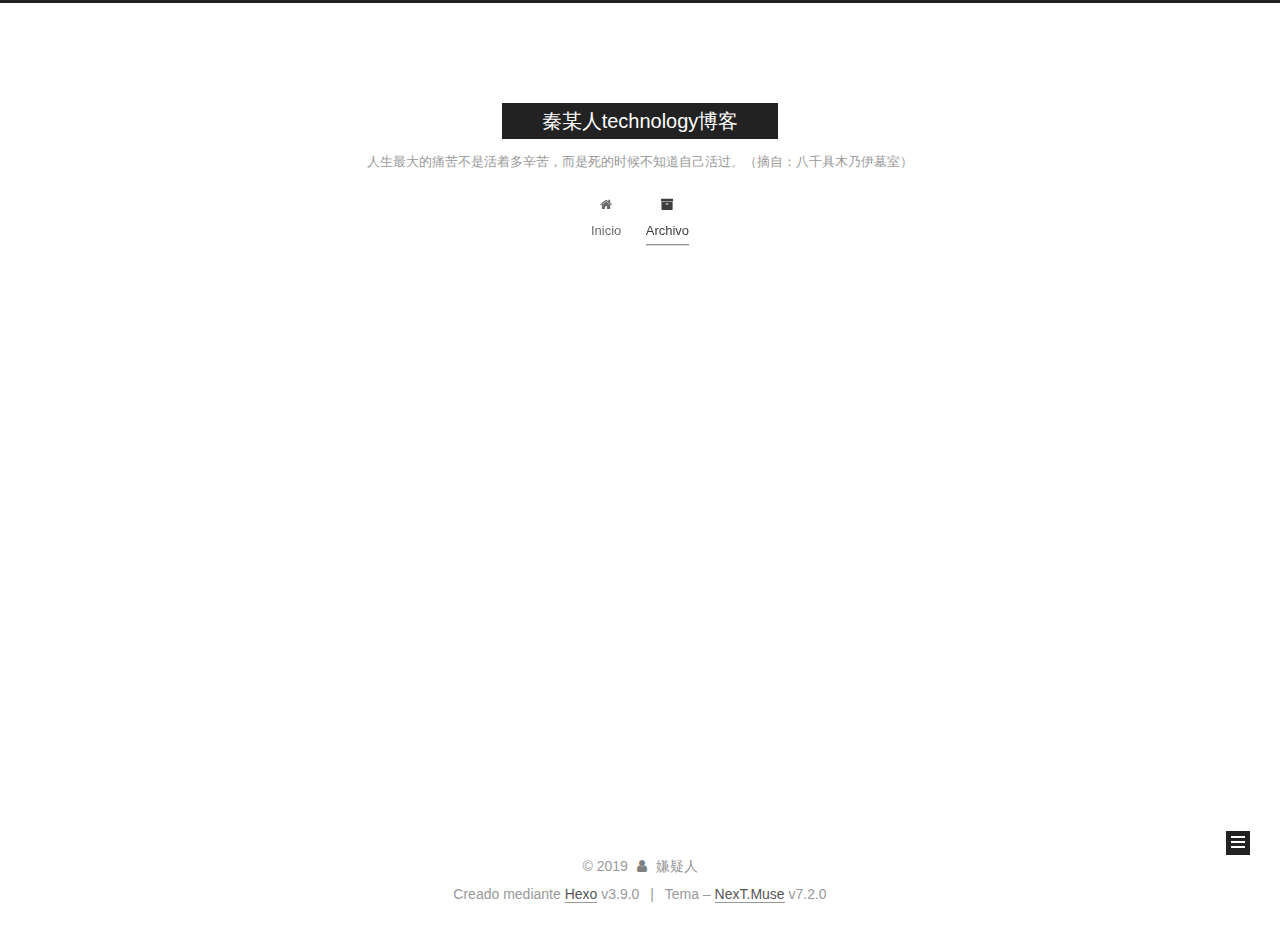
<file: archives/index.html>
<!DOCTYPE html>












  


<html class="theme-next muse use-motion" lang>
<head><meta name="generator" content="Hexo 3.9.0">
  <meta charset="UTF-8">
<meta http-equiv="X-UA-Compatible" content="IE=edge">
<meta name="viewport" content="width=device-width, initial-scale=1, maximum-scale=2">
<meta name="theme-color" content="#222">






















<link rel="stylesheet" href="/lib/font-awesome/css/font-awesome.min.css?v=4.7.0">

<link rel="stylesheet" href="/css/main.css?v=7.2.0">


  <link rel="apple-touch-icon" sizes="180x180" href="/images/apple-touch-icon-next.png?v=7.2.0">


  <link rel="icon" type="image/png" sizes="32x32" href="/images/favicon-32x32-next.png?v=7.2.0">


  <link rel="icon" type="image/png" sizes="16x16" href="/images/favicon-16x16-next.png?v=7.2.0">


  <link rel="mask-icon" href="/images/logo.svg?v=7.2.0" color="#222">







<script id="hexo.configurations">
  var NexT = window.NexT || {};
  var CONFIG = {
    root: '/',
    scheme: 'Muse',
    version: '7.2.0',
    sidebar: {"position":"left","display":"post","offset":12,"onmobile":false,"dimmer":false},
    back2top: true,
    back2top_sidebar: false,
    fancybox: false,
    fastclick: false,
    lazyload: false,
    tabs: true,
    motion: {"enable":true,"async":false,"transition":{"post_block":"fadeIn","post_header":"slideDownIn","post_body":"slideDownIn","coll_header":"slideLeftIn","sidebar":"slideUpIn"}},
    algolia: {
      applicationID: '',
      apiKey: '',
      indexName: '',
      hits: {"per_page":10},
      labels: {"input_placeholder":"Search for Posts","hits_empty":"We didn't find any results for the search: ${query}","hits_stats":"${hits} results found in ${time} ms"}
    }
  };
</script>


  




  <meta property="og:type" content="website">
<meta property="og:title" content="秦某人technology博客">
<meta property="og:url" content="http://yoursite.com/archives/index.html">
<meta property="og:site_name" content="秦某人technology博客">
<meta property="og:locale" content="default">
<meta name="twitter:card" content="summary">
<meta name="twitter:title" content="秦某人technology博客">





  
  
  <link rel="canonical" href="http://yoursite.com/archives/">



<script id="page.configurations">
  CONFIG.page = {
    sidebar: "",
  };
</script>

  <title>Archivo | 秦某人technology博客</title>
  












  <noscript>
  <style>
  .use-motion .motion-element,
  .use-motion .brand,
  .use-motion .menu-item,
  .sidebar-inner,
  .use-motion .post-block,
  .use-motion .pagination,
  .use-motion .comments,
  .use-motion .post-header,
  .use-motion .post-body,
  .use-motion .collection-title { opacity: initial; }

  .use-motion .logo,
  .use-motion .site-title,
  .use-motion .site-subtitle {
    opacity: initial;
    top: initial;
  }

  .use-motion .logo-line-before i { left: initial; }
  .use-motion .logo-line-after i { right: initial; }
  </style>
</noscript>

</head>

<body itemscope itemtype="http://schema.org/WebPage" lang="default">

  
  
    
  

  <div class="container sidebar-position-left page-archive">
    <div class="headband"></div>

    <header id="header" class="header" itemscope itemtype="http://schema.org/WPHeader">
      <div class="header-inner"><div class="site-brand-wrapper">
  <div class="site-meta">
    

    <div class="custom-logo-site-title">
      <a href="/" class="brand" rel="start">
        <span class="logo-line-before"><i></i></span>
        <span class="site-title">秦某人technology博客</span>
        <span class="logo-line-after"><i></i></span>
      </a>
    </div>
    
      
        <p class="site-subtitle">人生最大的痛苦不是活着多辛苦，而是死的时候不知道自己活过。（摘自：八千具木乃伊墓室）</p>
      
    
    
  </div>

  <div class="site-nav-toggle">
    <button aria-label="Cambiar a barra de navegación">
      <span class="btn-bar"></span>
      <span class="btn-bar"></span>
      <span class="btn-bar"></span>
    </button>
  </div>
</div>



<nav class="site-nav">
  
    <ul id="menu" class="menu">
      
        
        
        
          
          <li class="menu-item menu-item-home">

    
    
      
    

    

    <a href="/" rel="section"><i class="menu-item-icon fa fa-fw fa-home"></i> <br>Inicio</a>

  </li>
        
        
        
          
          <li class="menu-item menu-item-archives menu-item-active">

    
    
      
    

    

    <a href="/archives/" rel="section"><i class="menu-item-icon fa fa-fw fa-archive"></i> <br>Archivo</a>

  </li>

      
      
    </ul>
  

  
    

    
    
      
      
    
      
      
    
    

  


  

  
</nav>



  



</div>
    </header>

    


    <main id="main" class="main">
      <div class="main-inner">
        <div class="content-wrap">
          
          <div id="content" class="content">
            

  
  
  
  <div class="post-block archive">
    <div id="posts" class="posts-collapse">
      <span class="archive-move-on"></span>

      
      <span class="archive-page-counter">
        
        
        
          
        
        Um..! 4 entradas en total. Sigue posteando.
      </span>
      

      

        
        
        

        
          
          <div class="collection-title">
            <h1 class="archive-year" id="archive-year-2019">2019</h1>
          </div>
        
        

        

  <article class="post post-type-normal" itemscope itemtype="http://schema.org/Article">
    <header class="post-header">

      <h2 class="post-title">
        
          <a class="post-title-link" href="/2019/07/20/前端学习路线建议/" itemprop="url">
            
              <span itemprop="name">前端学习路线建议</span>
            
          </a>
        
      </h2>

      <div class="post-meta">
        <time class="post-time" itemprop="dateCreated" datetime="2019-07-20T16:36:21+08:00" content="2019-07-20">
          07-20
        </time>
      </div>

    </header>
  </article>



      

        
        
        

        
        

        

  <article class="post post-type-normal" itemscope itemtype="http://schema.org/Article">
    <header class="post-header">

      <h2 class="post-title">
        
          <a class="post-title-link" href="/2019/07/20/入坑Java开发的自学之路/" itemprop="url">
            
              <span itemprop="name">入坑Java开发的自学之路</span>
            
          </a>
        
      </h2>

      <div class="post-meta">
        <time class="post-time" itemprop="dateCreated" datetime="2019-07-20T16:29:29+08:00" content="2019-07-20">
          07-20
        </time>
      </div>

    </header>
  </article>



      

        
        
        

        
        

        

  <article class="post post-type-normal" itemscope itemtype="http://schema.org/Article">
    <header class="post-header">

      <h2 class="post-title">
        
          <a class="post-title-link" href="/2019/07/18/最常用的English-word/" itemprop="url">
            
              <span itemprop="name">最常用的English word</span>
            
          </a>
        
      </h2>

      <div class="post-meta">
        <time class="post-time" itemprop="dateCreated" datetime="2019-07-18T09:21:59+08:00" content="2019-07-18">
          07-18
        </time>
      </div>

    </header>
  </article>



      

        
        
        

        
        

        

  <article class="post post-type-normal" itemscope itemtype="http://schema.org/Article">
    <header class="post-header">

      <h2 class="post-title">
        
          <a class="post-title-link" href="/2019/07/16/hello-world/" itemprop="url">
            
              <span itemprop="name">Hello World</span>
            
          </a>
        
      </h2>

      <div class="post-meta">
        <time class="post-time" itemprop="dateCreated" datetime="2019-07-16T10:33:14+08:00" content="2019-07-16">
          07-16
        </time>
      </div>

    </header>
  </article>



      

    </div>
  </div>
  
  
  

  



          </div>
          

        </div>
        
          
  
  <div class="sidebar-toggle">
    <div class="sidebar-toggle-line-wrap">
      <span class="sidebar-toggle-line sidebar-toggle-line-first"></span>
      <span class="sidebar-toggle-line sidebar-toggle-line-middle"></span>
      <span class="sidebar-toggle-line sidebar-toggle-line-last"></span>
    </div>
  </div>

  <aside id="sidebar" class="sidebar">
    <div class="sidebar-inner">

      

      

      <div class="site-overview-wrap sidebar-panel sidebar-panel-active">
        <div class="site-overview">
          <div class="site-author motion-element" itemprop="author" itemscope itemtype="http://schema.org/Person">
            
              <p class="site-author-name" itemprop="name">嫌疑人</p>
              <div class="site-description motion-element" itemprop="description"></div>
          </div>

          
            <nav class="site-state motion-element">
              
                <div class="site-state-item site-state-posts">
                
                  <a href="/archives/">
                
                    <span class="site-state-item-count">4</span>
                    <span class="site-state-item-name">entradas</span>
                  </a>
                </div>
              

              

              
            </nav>
          

          

          

          

          

          
          

          
            
          
          

        </div>
      </div>

      

      

    </div>
  </aside>
  


        
      </div>
    </main>

    <footer id="footer" class="footer">
      <div class="footer-inner">
        <div class="copyright">&copy; <span itemprop="copyrightYear">2019</span>
  <span class="with-love" id="animate">
    <i class="fa fa-user"></i>
  </span>
  <span class="author" itemprop="copyrightHolder">嫌疑人</span>

  

  
</div>


  <div class="powered-by">Creado mediante <a href="https://hexo.io" class="theme-link" rel="noopener" target="_blank">Hexo</a> v3.9.0</div>



  <span class="post-meta-divider">|</span>



  <div class="theme-info">Tema – <a href="https://theme-next.org" class="theme-link" rel="noopener" target="_blank">NexT.Muse</a> v7.2.0</div>




        








        
      </div>
    </footer>

    
      <div class="back-to-top">
        <i class="fa fa-arrow-up"></i>
        
      </div>
    

    

    

    
  </div>

  

<script>
  if (Object.prototype.toString.call(window.Promise) !== '[object Function]') {
    window.Promise = null;
  }
</script>


























  
  <script src="/lib/jquery/index.js?v=3.4.1"></script>

  
  <script src="/lib/velocity/velocity.min.js?v=1.2.1"></script>

  
  <script src="/lib/velocity/velocity.ui.min.js?v=1.2.1"></script>


  


  <script src="/js/utils.js?v=7.2.0"></script>

  <script src="/js/motion.js?v=7.2.0"></script>



  
  


  <script src="/js/schemes/muse.js?v=7.2.0"></script>



  

  


  <script src="/js/next-boot.js?v=7.2.0"></script>


  

  

  

  



  




  

  

  

  

  

  

  

  

  

  

  

  

  

  

</body>
</html>
</file>
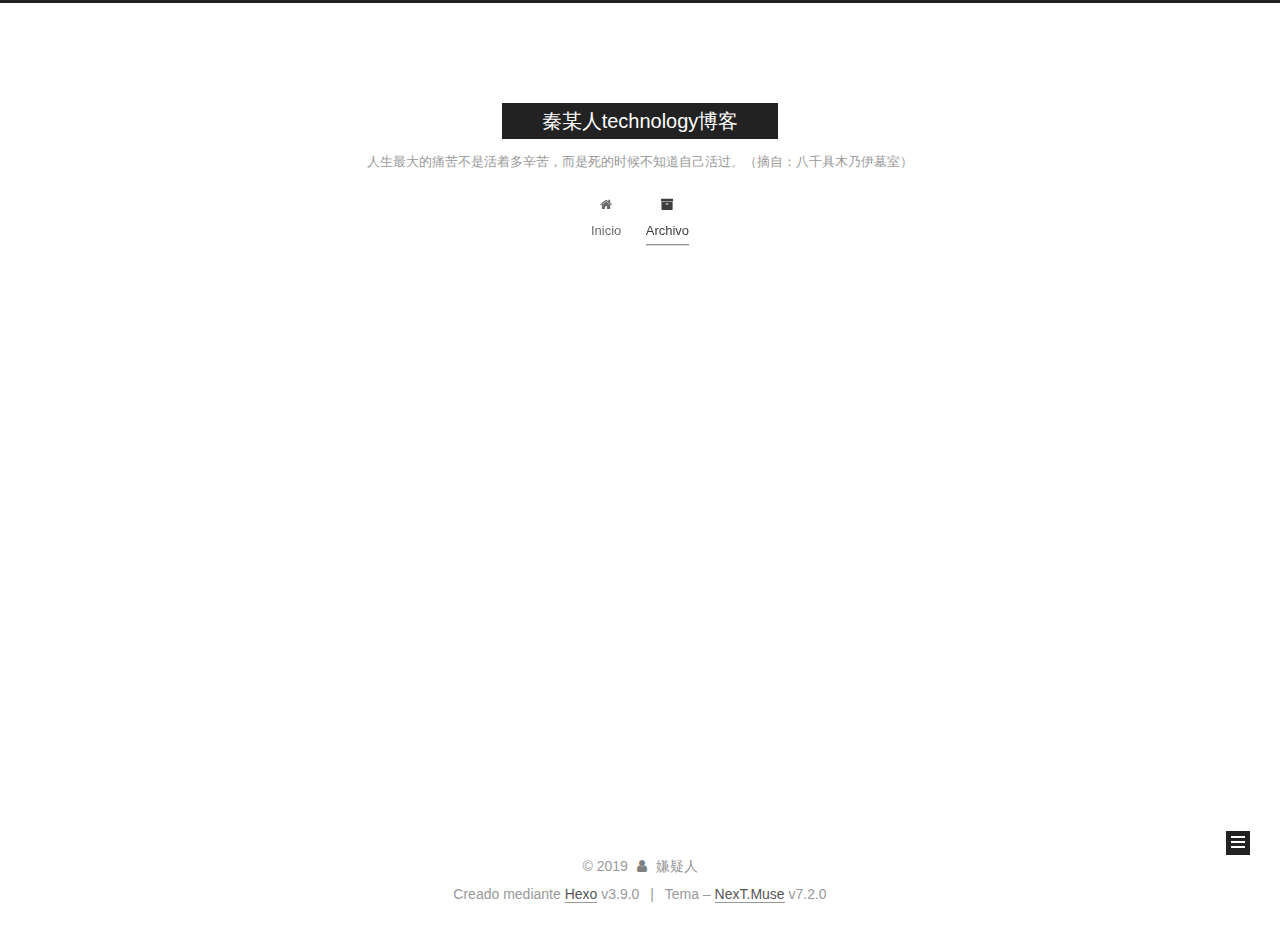
<file: archives/2019/index.html>
<!DOCTYPE html>












  


<html class="theme-next muse use-motion" lang>
<head><meta name="generator" content="Hexo 3.9.0">
  <meta charset="UTF-8">
<meta http-equiv="X-UA-Compatible" content="IE=edge">
<meta name="viewport" content="width=device-width, initial-scale=1, maximum-scale=2">
<meta name="theme-color" content="#222">






















<link rel="stylesheet" href="/lib/font-awesome/css/font-awesome.min.css?v=4.7.0">

<link rel="stylesheet" href="/css/main.css?v=7.2.0">


  <link rel="apple-touch-icon" sizes="180x180" href="/images/apple-touch-icon-next.png?v=7.2.0">


  <link rel="icon" type="image/png" sizes="32x32" href="/images/favicon-32x32-next.png?v=7.2.0">


  <link rel="icon" type="image/png" sizes="16x16" href="/images/favicon-16x16-next.png?v=7.2.0">


  <link rel="mask-icon" href="/images/logo.svg?v=7.2.0" color="#222">







<script id="hexo.configurations">
  var NexT = window.NexT || {};
  var CONFIG = {
    root: '/',
    scheme: 'Muse',
    version: '7.2.0',
    sidebar: {"position":"left","display":"post","offset":12,"onmobile":false,"dimmer":false},
    back2top: true,
    back2top_sidebar: false,
    fancybox: false,
    fastclick: false,
    lazyload: false,
    tabs: true,
    motion: {"enable":true,"async":false,"transition":{"post_block":"fadeIn","post_header":"slideDownIn","post_body":"slideDownIn","coll_header":"slideLeftIn","sidebar":"slideUpIn"}},
    algolia: {
      applicationID: '',
      apiKey: '',
      indexName: '',
      hits: {"per_page":10},
      labels: {"input_placeholder":"Search for Posts","hits_empty":"We didn't find any results for the search: ${query}","hits_stats":"${hits} results found in ${time} ms"}
    }
  };
</script>


  




  <meta property="og:type" content="website">
<meta property="og:title" content="秦某人technology博客">
<meta property="og:url" content="http://yoursite.com/archives/2019/index.html">
<meta property="og:site_name" content="秦某人technology博客">
<meta property="og:locale" content="default">
<meta name="twitter:card" content="summary">
<meta name="twitter:title" content="秦某人technology博客">





  
  
  <link rel="canonical" href="http://yoursite.com/archives/2019/">



<script id="page.configurations">
  CONFIG.page = {
    sidebar: "",
  };
</script>

  <title>Archivo | 秦某人technology博客</title>
  












  <noscript>
  <style>
  .use-motion .motion-element,
  .use-motion .brand,
  .use-motion .menu-item,
  .sidebar-inner,
  .use-motion .post-block,
  .use-motion .pagination,
  .use-motion .comments,
  .use-motion .post-header,
  .use-motion .post-body,
  .use-motion .collection-title { opacity: initial; }

  .use-motion .logo,
  .use-motion .site-title,
  .use-motion .site-subtitle {
    opacity: initial;
    top: initial;
  }

  .use-motion .logo-line-before i { left: initial; }
  .use-motion .logo-line-after i { right: initial; }
  </style>
</noscript>

</head>

<body itemscope itemtype="http://schema.org/WebPage" lang="default">

  
  
    
  

  <div class="container sidebar-position-left page-archive">
    <div class="headband"></div>

    <header id="header" class="header" itemscope itemtype="http://schema.org/WPHeader">
      <div class="header-inner"><div class="site-brand-wrapper">
  <div class="site-meta">
    

    <div class="custom-logo-site-title">
      <a href="/" class="brand" rel="start">
        <span class="logo-line-before"><i></i></span>
        <span class="site-title">秦某人technology博客</span>
        <span class="logo-line-after"><i></i></span>
      </a>
    </div>
    
      
        <p class="site-subtitle">人生最大的痛苦不是活着多辛苦，而是死的时候不知道自己活过。（摘自：八千具木乃伊墓室）</p>
      
    
    
  </div>

  <div class="site-nav-toggle">
    <button aria-label="Cambiar a barra de navegación">
      <span class="btn-bar"></span>
      <span class="btn-bar"></span>
      <span class="btn-bar"></span>
    </button>
  </div>
</div>



<nav class="site-nav">
  
    <ul id="menu" class="menu">
      
        
        
        
          
          <li class="menu-item menu-item-home">

    
    
      
    

    

    <a href="/" rel="section"><i class="menu-item-icon fa fa-fw fa-home"></i> <br>Inicio</a>

  </li>
        
        
        
          
          <li class="menu-item menu-item-archives menu-item-active">

    
    
      
    

    

    <a href="/archives/" rel="section"><i class="menu-item-icon fa fa-fw fa-archive"></i> <br>Archivo</a>

  </li>

      
      
    </ul>
  

  
    

    
    
      
      
    
      
      
    
    

  


  

  
</nav>



  



</div>
    </header>

    


    <main id="main" class="main">
      <div class="main-inner">
        <div class="content-wrap">
          
          <div id="content" class="content">
            

  
  
  
  <div class="post-block archive">
    <div id="posts" class="posts-collapse">
      <span class="archive-move-on"></span>

      
      <span class="archive-page-counter">
        
        
        
          
        
        Um..! 4 entradas en total. Sigue posteando.
      </span>
      

      

        
        
        

        
          
          <div class="collection-title">
            <h1 class="archive-year" id="archive-year-2019">2019</h1>
          </div>
        
        

        

  <article class="post post-type-normal" itemscope itemtype="http://schema.org/Article">
    <header class="post-header">

      <h2 class="post-title">
        
          <a class="post-title-link" href="/2019/07/20/前端学习路线建议/" itemprop="url">
            
              <span itemprop="name">前端学习路线建议</span>
            
          </a>
        
      </h2>

      <div class="post-meta">
        <time class="post-time" itemprop="dateCreated" datetime="2019-07-20T16:36:21+08:00" content="2019-07-20">
          07-20
        </time>
      </div>

    </header>
  </article>



      

        
        
        

        
        

        

  <article class="post post-type-normal" itemscope itemtype="http://schema.org/Article">
    <header class="post-header">

      <h2 class="post-title">
        
          <a class="post-title-link" href="/2019/07/20/入坑Java开发的自学之路/" itemprop="url">
            
              <span itemprop="name">入坑Java开发的自学之路</span>
            
          </a>
        
      </h2>

      <div class="post-meta">
        <time class="post-time" itemprop="dateCreated" datetime="2019-07-20T16:29:29+08:00" content="2019-07-20">
          07-20
        </time>
      </div>

    </header>
  </article>



      

        
        
        

        
        

        

  <article class="post post-type-normal" itemscope itemtype="http://schema.org/Article">
    <header class="post-header">

      <h2 class="post-title">
        
          <a class="post-title-link" href="/2019/07/18/最常用的English-word/" itemprop="url">
            
              <span itemprop="name">最常用的English word</span>
            
          </a>
        
      </h2>

      <div class="post-meta">
        <time class="post-time" itemprop="dateCreated" datetime="2019-07-18T09:21:59+08:00" content="2019-07-18">
          07-18
        </time>
      </div>

    </header>
  </article>



      

        
        
        

        
        

        

  <article class="post post-type-normal" itemscope itemtype="http://schema.org/Article">
    <header class="post-header">

      <h2 class="post-title">
        
          <a class="post-title-link" href="/2019/07/16/hello-world/" itemprop="url">
            
              <span itemprop="name">Hello World</span>
            
          </a>
        
      </h2>

      <div class="post-meta">
        <time class="post-time" itemprop="dateCreated" datetime="2019-07-16T10:33:14+08:00" content="2019-07-16">
          07-16
        </time>
      </div>

    </header>
  </article>



      

    </div>
  </div>
  
  
  

  



          </div>
          

        </div>
        
          
  
  <div class="sidebar-toggle">
    <div class="sidebar-toggle-line-wrap">
      <span class="sidebar-toggle-line sidebar-toggle-line-first"></span>
      <span class="sidebar-toggle-line sidebar-toggle-line-middle"></span>
      <span class="sidebar-toggle-line sidebar-toggle-line-last"></span>
    </div>
  </div>

  <aside id="sidebar" class="sidebar">
    <div class="sidebar-inner">

      

      

      <div class="site-overview-wrap sidebar-panel sidebar-panel-active">
        <div class="site-overview">
          <div class="site-author motion-element" itemprop="author" itemscope itemtype="http://schema.org/Person">
            
              <p class="site-author-name" itemprop="name">嫌疑人</p>
              <div class="site-description motion-element" itemprop="description"></div>
          </div>

          
            <nav class="site-state motion-element">
              
                <div class="site-state-item site-state-posts">
                
                  <a href="/archives/">
                
                    <span class="site-state-item-count">4</span>
                    <span class="site-state-item-name">entradas</span>
                  </a>
                </div>
              

              

              
            </nav>
          

          

          

          

          

          
          

          
            
          
          

        </div>
      </div>

      

      

    </div>
  </aside>
  


        
      </div>
    </main>

    <footer id="footer" class="footer">
      <div class="footer-inner">
        <div class="copyright">&copy; <span itemprop="copyrightYear">2019</span>
  <span class="with-love" id="animate">
    <i class="fa fa-user"></i>
  </span>
  <span class="author" itemprop="copyrightHolder">嫌疑人</span>

  

  
</div>


  <div class="powered-by">Creado mediante <a href="https://hexo.io" class="theme-link" rel="noopener" target="_blank">Hexo</a> v3.9.0</div>



  <span class="post-meta-divider">|</span>



  <div class="theme-info">Tema – <a href="https://theme-next.org" class="theme-link" rel="noopener" target="_blank">NexT.Muse</a> v7.2.0</div>




        








        
      </div>
    </footer>

    
      <div class="back-to-top">
        <i class="fa fa-arrow-up"></i>
        
      </div>
    

    

    

    
  </div>

  

<script>
  if (Object.prototype.toString.call(window.Promise) !== '[object Function]') {
    window.Promise = null;
  }
</script>


























  
  <script src="/lib/jquery/index.js?v=3.4.1"></script>

  
  <script src="/lib/velocity/velocity.min.js?v=1.2.1"></script>

  
  <script src="/lib/velocity/velocity.ui.min.js?v=1.2.1"></script>


  


  <script src="/js/utils.js?v=7.2.0"></script>

  <script src="/js/motion.js?v=7.2.0"></script>



  
  


  <script src="/js/schemes/muse.js?v=7.2.0"></script>



  

  


  <script src="/js/next-boot.js?v=7.2.0"></script>


  

  

  

  



  




  

  

  

  

  

  

  

  

  

  

  

  

  

  

</body>
</html>
</file>
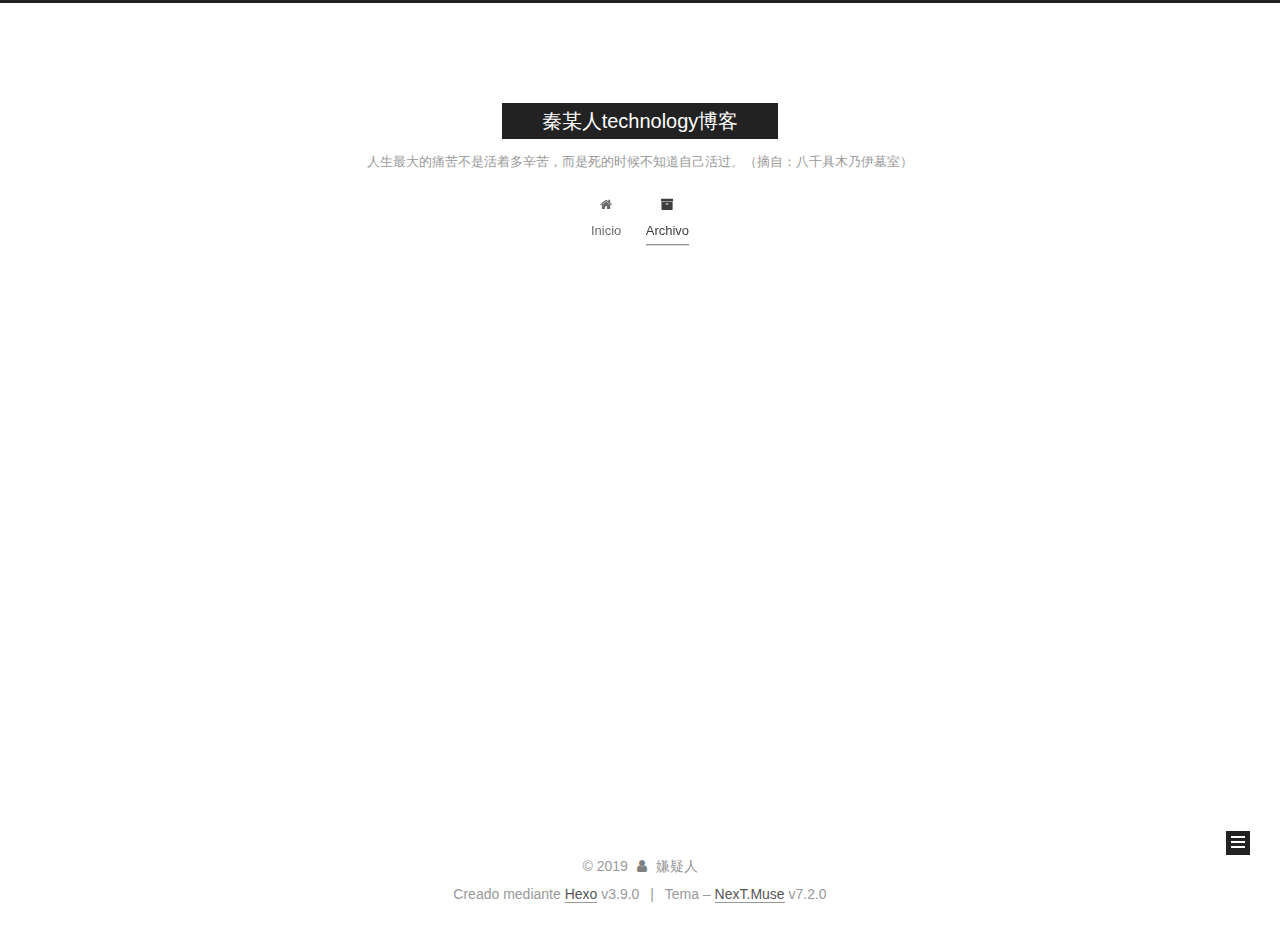
<file: archives/2019/07/index.html>
<!DOCTYPE html>












  


<html class="theme-next muse use-motion" lang>
<head><meta name="generator" content="Hexo 3.9.0">
  <meta charset="UTF-8">
<meta http-equiv="X-UA-Compatible" content="IE=edge">
<meta name="viewport" content="width=device-width, initial-scale=1, maximum-scale=2">
<meta name="theme-color" content="#222">






















<link rel="stylesheet" href="/lib/font-awesome/css/font-awesome.min.css?v=4.7.0">

<link rel="stylesheet" href="/css/main.css?v=7.2.0">


  <link rel="apple-touch-icon" sizes="180x180" href="/images/apple-touch-icon-next.png?v=7.2.0">


  <link rel="icon" type="image/png" sizes="32x32" href="/images/favicon-32x32-next.png?v=7.2.0">


  <link rel="icon" type="image/png" sizes="16x16" href="/images/favicon-16x16-next.png?v=7.2.0">


  <link rel="mask-icon" href="/images/logo.svg?v=7.2.0" color="#222">







<script id="hexo.configurations">
  var NexT = window.NexT || {};
  var CONFIG = {
    root: '/',
    scheme: 'Muse',
    version: '7.2.0',
    sidebar: {"position":"left","display":"post","offset":12,"onmobile":false,"dimmer":false},
    back2top: true,
    back2top_sidebar: false,
    fancybox: false,
    fastclick: false,
    lazyload: false,
    tabs: true,
    motion: {"enable":true,"async":false,"transition":{"post_block":"fadeIn","post_header":"slideDownIn","post_body":"slideDownIn","coll_header":"slideLeftIn","sidebar":"slideUpIn"}},
    algolia: {
      applicationID: '',
      apiKey: '',
      indexName: '',
      hits: {"per_page":10},
      labels: {"input_placeholder":"Search for Posts","hits_empty":"We didn't find any results for the search: ${query}","hits_stats":"${hits} results found in ${time} ms"}
    }
  };
</script>


  




  <meta property="og:type" content="website">
<meta property="og:title" content="秦某人technology博客">
<meta property="og:url" content="http://yoursite.com/archives/2019/07/index.html">
<meta property="og:site_name" content="秦某人technology博客">
<meta property="og:locale" content="default">
<meta name="twitter:card" content="summary">
<meta name="twitter:title" content="秦某人technology博客">





  
  
  <link rel="canonical" href="http://yoursite.com/archives/2019/07/">



<script id="page.configurations">
  CONFIG.page = {
    sidebar: "",
  };
</script>

  <title>Archivo | 秦某人technology博客</title>
  












  <noscript>
  <style>
  .use-motion .motion-element,
  .use-motion .brand,
  .use-motion .menu-item,
  .sidebar-inner,
  .use-motion .post-block,
  .use-motion .pagination,
  .use-motion .comments,
  .use-motion .post-header,
  .use-motion .post-body,
  .use-motion .collection-title { opacity: initial; }

  .use-motion .logo,
  .use-motion .site-title,
  .use-motion .site-subtitle {
    opacity: initial;
    top: initial;
  }

  .use-motion .logo-line-before i { left: initial; }
  .use-motion .logo-line-after i { right: initial; }
  </style>
</noscript>

</head>

<body itemscope itemtype="http://schema.org/WebPage" lang="default">

  
  
    
  

  <div class="container sidebar-position-left page-archive">
    <div class="headband"></div>

    <header id="header" class="header" itemscope itemtype="http://schema.org/WPHeader">
      <div class="header-inner"><div class="site-brand-wrapper">
  <div class="site-meta">
    

    <div class="custom-logo-site-title">
      <a href="/" class="brand" rel="start">
        <span class="logo-line-before"><i></i></span>
        <span class="site-title">秦某人technology博客</span>
        <span class="logo-line-after"><i></i></span>
      </a>
    </div>
    
      
        <p class="site-subtitle">人生最大的痛苦不是活着多辛苦，而是死的时候不知道自己活过。（摘自：八千具木乃伊墓室）</p>
      
    
    
  </div>

  <div class="site-nav-toggle">
    <button aria-label="Cambiar a barra de navegación">
      <span class="btn-bar"></span>
      <span class="btn-bar"></span>
      <span class="btn-bar"></span>
    </button>
  </div>
</div>



<nav class="site-nav">
  
    <ul id="menu" class="menu">
      
        
        
        
          
          <li class="menu-item menu-item-home">

    
    
      
    

    

    <a href="/" rel="section"><i class="menu-item-icon fa fa-fw fa-home"></i> <br>Inicio</a>

  </li>
        
        
        
          
          <li class="menu-item menu-item-archives menu-item-active">

    
    
      
    

    

    <a href="/archives/" rel="section"><i class="menu-item-icon fa fa-fw fa-archive"></i> <br>Archivo</a>

  </li>

      
      
    </ul>
  

  
    

    
    
      
      
    
      
      
    
    

  


  

  
</nav>



  



</div>
    </header>

    


    <main id="main" class="main">
      <div class="main-inner">
        <div class="content-wrap">
          
          <div id="content" class="content">
            

  
  
  
  <div class="post-block archive">
    <div id="posts" class="posts-collapse">
      <span class="archive-move-on"></span>

      
      <span class="archive-page-counter">
        
        
        
          
        
        Um..! 4 entradas en total. Sigue posteando.
      </span>
      

      

        
        
        

        
          
          <div class="collection-title">
            <h1 class="archive-year" id="archive-year-2019">2019</h1>
          </div>
        
        

        

  <article class="post post-type-normal" itemscope itemtype="http://schema.org/Article">
    <header class="post-header">

      <h2 class="post-title">
        
          <a class="post-title-link" href="/2019/07/20/前端学习路线建议/" itemprop="url">
            
              <span itemprop="name">前端学习路线建议</span>
            
          </a>
        
      </h2>

      <div class="post-meta">
        <time class="post-time" itemprop="dateCreated" datetime="2019-07-20T16:36:21+08:00" content="2019-07-20">
          07-20
        </time>
      </div>

    </header>
  </article>



      

        
        
        

        
        

        

  <article class="post post-type-normal" itemscope itemtype="http://schema.org/Article">
    <header class="post-header">

      <h2 class="post-title">
        
          <a class="post-title-link" href="/2019/07/20/入坑Java开发的自学之路/" itemprop="url">
            
              <span itemprop="name">入坑Java开发的自学之路</span>
            
          </a>
        
      </h2>

      <div class="post-meta">
        <time class="post-time" itemprop="dateCreated" datetime="2019-07-20T16:29:29+08:00" content="2019-07-20">
          07-20
        </time>
      </div>

    </header>
  </article>



      

        
        
        

        
        

        

  <article class="post post-type-normal" itemscope itemtype="http://schema.org/Article">
    <header class="post-header">

      <h2 class="post-title">
        
          <a class="post-title-link" href="/2019/07/18/最常用的English-word/" itemprop="url">
            
              <span itemprop="name">最常用的English word</span>
            
          </a>
        
      </h2>

      <div class="post-meta">
        <time class="post-time" itemprop="dateCreated" datetime="2019-07-18T09:21:59+08:00" content="2019-07-18">
          07-18
        </time>
      </div>

    </header>
  </article>



      

        
        
        

        
        

        

  <article class="post post-type-normal" itemscope itemtype="http://schema.org/Article">
    <header class="post-header">

      <h2 class="post-title">
        
          <a class="post-title-link" href="/2019/07/16/hello-world/" itemprop="url">
            
              <span itemprop="name">Hello World</span>
            
          </a>
        
      </h2>

      <div class="post-meta">
        <time class="post-time" itemprop="dateCreated" datetime="2019-07-16T10:33:14+08:00" content="2019-07-16">
          07-16
        </time>
      </div>

    </header>
  </article>



      

    </div>
  </div>
  
  
  

  



          </div>
          

        </div>
        
          
  
  <div class="sidebar-toggle">
    <div class="sidebar-toggle-line-wrap">
      <span class="sidebar-toggle-line sidebar-toggle-line-first"></span>
      <span class="sidebar-toggle-line sidebar-toggle-line-middle"></span>
      <span class="sidebar-toggle-line sidebar-toggle-line-last"></span>
    </div>
  </div>

  <aside id="sidebar" class="sidebar">
    <div class="sidebar-inner">

      

      

      <div class="site-overview-wrap sidebar-panel sidebar-panel-active">
        <div class="site-overview">
          <div class="site-author motion-element" itemprop="author" itemscope itemtype="http://schema.org/Person">
            
              <p class="site-author-name" itemprop="name">嫌疑人</p>
              <div class="site-description motion-element" itemprop="description"></div>
          </div>

          
            <nav class="site-state motion-element">
              
                <div class="site-state-item site-state-posts">
                
                  <a href="/archives/">
                
                    <span class="site-state-item-count">4</span>
                    <span class="site-state-item-name">entradas</span>
                  </a>
                </div>
              

              

              
            </nav>
          

          

          

          

          

          
          

          
            
          
          

        </div>
      </div>

      

      

    </div>
  </aside>
  


        
      </div>
    </main>

    <footer id="footer" class="footer">
      <div class="footer-inner">
        <div class="copyright">&copy; <span itemprop="copyrightYear">2019</span>
  <span class="with-love" id="animate">
    <i class="fa fa-user"></i>
  </span>
  <span class="author" itemprop="copyrightHolder">嫌疑人</span>

  

  
</div>


  <div class="powered-by">Creado mediante <a href="https://hexo.io" class="theme-link" rel="noopener" target="_blank">Hexo</a> v3.9.0</div>



  <span class="post-meta-divider">|</span>



  <div class="theme-info">Tema – <a href="https://theme-next.org" class="theme-link" rel="noopener" target="_blank">NexT.Muse</a> v7.2.0</div>




        








        
      </div>
    </footer>

    
      <div class="back-to-top">
        <i class="fa fa-arrow-up"></i>
        
      </div>
    

    

    

    
  </div>

  

<script>
  if (Object.prototype.toString.call(window.Promise) !== '[object Function]') {
    window.Promise = null;
  }
</script>


























  
  <script src="/lib/jquery/index.js?v=3.4.1"></script>

  
  <script src="/lib/velocity/velocity.min.js?v=1.2.1"></script>

  
  <script src="/lib/velocity/velocity.ui.min.js?v=1.2.1"></script>


  


  <script src="/js/utils.js?v=7.2.0"></script>

  <script src="/js/motion.js?v=7.2.0"></script>



  
  


  <script src="/js/schemes/muse.js?v=7.2.0"></script>



  

  


  <script src="/js/next-boot.js?v=7.2.0"></script>


  

  

  

  



  




  

  

  

  

  

  

  

  

  

  

  

  

  

  

</body>
</html>
</file>
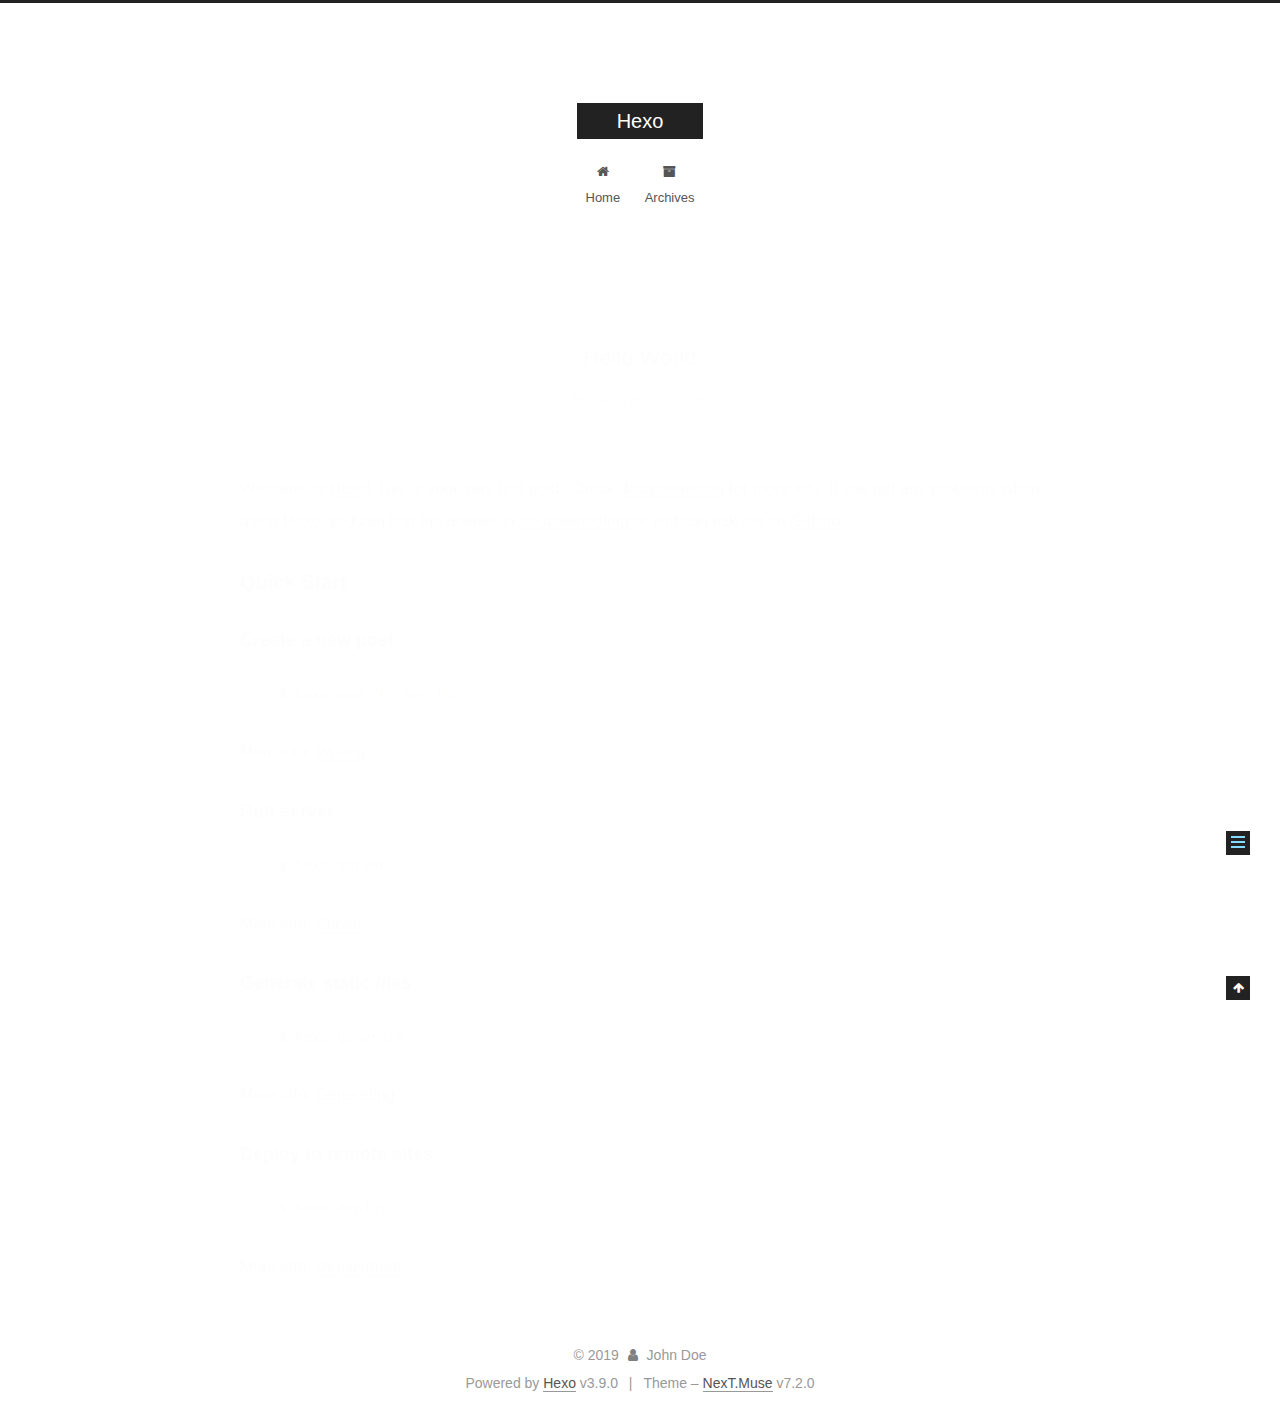
<file: 2019/07/16/cjy619iw10000vwv0w2i7rfkl/index.html>
<!DOCTYPE html>












  


<html class="theme-next muse use-motion" lang>
<head><meta name="generator" content="Hexo 3.9.0">
  <meta charset="UTF-8">
<meta http-equiv="X-UA-Compatible" content="IE=edge">
<meta name="viewport" content="width=device-width, initial-scale=1, maximum-scale=2">
<meta name="theme-color" content="#222">






















<link rel="stylesheet" href="/lib/font-awesome/css/font-awesome.min.css?v=4.7.0">

<link rel="stylesheet" href="/css/main.css?v=7.2.0">


  <link rel="apple-touch-icon" sizes="180x180" href="/images/apple-touch-icon-next.png?v=7.2.0">


  <link rel="icon" type="image/png" sizes="32x32" href="/images/favicon-32x32-next.png?v=7.2.0">


  <link rel="icon" type="image/png" sizes="16x16" href="/images/favicon-16x16-next.png?v=7.2.0">


  <link rel="mask-icon" href="/images/logo.svg?v=7.2.0" color="#222">







<script id="hexo.configurations">
  var NexT = window.NexT || {};
  var CONFIG = {
    root: '/',
    scheme: 'Muse',
    version: '7.2.0',
    sidebar: {"position":"left","display":"post","offset":12,"onmobile":false,"dimmer":false},
    back2top: true,
    back2top_sidebar: false,
    fancybox: false,
    fastclick: false,
    lazyload: false,
    tabs: true,
    motion: {"enable":true,"async":false,"transition":{"post_block":"fadeIn","post_header":"slideDownIn","post_body":"slideDownIn","coll_header":"slideLeftIn","sidebar":"slideUpIn"}},
    algolia: {
      applicationID: '',
      apiKey: '',
      indexName: '',
      hits: {"per_page":10},
      labels: {"input_placeholder":"Search for Posts","hits_empty":"We didn't find any results for the search: ${query}","hits_stats":"${hits} results found in ${time} ms"}
    }
  };
</script>


  




  <meta name="description" content="Welcome to Hexo! This is your very first post. Check documentation for more info. If you get any problems when using Hexo, you can find the answer in troubleshooting or you can ask me on GitHub. Quick">
<meta property="og:type" content="article">
<meta property="og:title" content="Hello World">
<meta property="og:url" content="http://yoursite.com/2019/07/16/cjy619iw10000vwv0w2i7rfkl/index.html">
<meta property="og:site_name" content="Hexo">
<meta property="og:description" content="Welcome to Hexo! This is your very first post. Check documentation for more info. If you get any problems when using Hexo, you can find the answer in troubleshooting or you can ask me on GitHub. Quick">
<meta property="og:locale" content="default">
<meta property="og:updated_time" content="2019-07-16T02:33:14.502Z">
<meta name="twitter:card" content="summary">
<meta name="twitter:title" content="Hello World">
<meta name="twitter:description" content="Welcome to Hexo! This is your very first post. Check documentation for more info. If you get any problems when using Hexo, you can find the answer in troubleshooting or you can ask me on GitHub. Quick">





  
  
  <link rel="canonical" href="http://yoursite.com/2019/07/16/cjy619iw10000vwv0w2i7rfkl/">



<script id="page.configurations">
  CONFIG.page = {
    sidebar: "",
  };
</script>

  <title>Hello World | Hexo</title>
  












  <noscript>
  <style>
  .use-motion .motion-element,
  .use-motion .brand,
  .use-motion .menu-item,
  .sidebar-inner,
  .use-motion .post-block,
  .use-motion .pagination,
  .use-motion .comments,
  .use-motion .post-header,
  .use-motion .post-body,
  .use-motion .collection-title { opacity: initial; }

  .use-motion .logo,
  .use-motion .site-title,
  .use-motion .site-subtitle {
    opacity: initial;
    top: initial;
  }

  .use-motion .logo-line-before i { left: initial; }
  .use-motion .logo-line-after i { right: initial; }
  </style>
</noscript>

</head>

<body itemscope itemtype="http://schema.org/WebPage" lang="default">

  
  
    
  

  <div class="container sidebar-position-left page-post-detail">
    <div class="headband"></div>

    <header id="header" class="header" itemscope itemtype="http://schema.org/WPHeader">
      <div class="header-inner"><div class="site-brand-wrapper">
  <div class="site-meta">
    

    <div class="custom-logo-site-title">
      <a href="/" class="brand" rel="start">
        <span class="logo-line-before"><i></i></span>
        <span class="site-title">Hexo</span>
        <span class="logo-line-after"><i></i></span>
      </a>
    </div>
    
    
  </div>

  <div class="site-nav-toggle">
    <button aria-label="Toggle navigation bar">
      <span class="btn-bar"></span>
      <span class="btn-bar"></span>
      <span class="btn-bar"></span>
    </button>
  </div>
</div>



<nav class="site-nav">
  
    <ul id="menu" class="menu">
      
        
        
        
          
          <li class="menu-item menu-item-home">

    
    
      
    

    

    <a href="/" rel="section"><i class="menu-item-icon fa fa-fw fa-home"></i> <br>Home</a>

  </li>
        
        
        
          
          <li class="menu-item menu-item-archives">

    
    
      
    

    

    <a href="/archives/" rel="section"><i class="menu-item-icon fa fa-fw fa-archive"></i> <br>Archives</a>

  </li>

      
      
    </ul>
  

  
    

  

  
</nav>



  



</div>
    </header>

    


    <main id="main" class="main">
      <div class="main-inner">
        <div class="content-wrap">
          
          <div id="content" class="content">
            

  <div id="posts" class="posts-expand">
    

  

  
  
  

  

  <article class="post post-type-normal" itemscope itemtype="http://schema.org/Article">
  
  
  
  <div class="post-block">
    <link itemprop="mainEntityOfPage" href="http://yoursite.com/2019/07/16/cjy619iw10000vwv0w2i7rfkl/">

    <span hidden itemprop="author" itemscope itemtype="http://schema.org/Person">
      <meta itemprop="name" content="John Doe">
      <meta itemprop="description" content>
      <meta itemprop="image" content="/images/avatar.gif">
    </span>

    <span hidden itemprop="publisher" itemscope itemtype="http://schema.org/Organization">
      <meta itemprop="name" content="Hexo">
    </span>

    
      <header class="post-header">

        
        
          <h1 class="post-title" itemprop="name headline">Hello World

              
            
          </h1>
        

        <div class="post-meta">

          
          
          

          
            <span class="post-meta-item">
              <span class="post-meta-item-icon">
                <i class="fa fa-calendar-o"></i>
              </span>
              
                <span class="post-meta-item-text">Posted on</span>
              

              
                
              

              <time title="Created: 2019-07-16 10:33:14" itemprop="dateCreated datePublished" datetime="2019-07-16T10:33:14+08:00">2019-07-16</time>
            </span>
          

          

          

          
            
            
          

          
          

          

          <br>
          

          

          

        </div>
      </header>
    

    
    
    
    <div class="post-body" itemprop="articleBody">

      
      

      
        <p>Welcome to <a href="https://hexo.io/" target="_blank" rel="noopener">Hexo</a>! This is your very first post. Check <a href="https://hexo.io/docs/" target="_blank" rel="noopener">documentation</a> for more info. If you get any problems when using Hexo, you can find the answer in <a href="https://hexo.io/docs/troubleshooting.html" target="_blank" rel="noopener">troubleshooting</a> or you can ask me on <a href="https://github.com/hexojs/hexo/issues" target="_blank" rel="noopener">GitHub</a>.</p>
<h2 id="Quick-Start"><a href="#Quick-Start" class="headerlink" title="Quick Start"></a>Quick Start</h2><h3 id="Create-a-new-post"><a href="#Create-a-new-post" class="headerlink" title="Create a new post"></a>Create a new post</h3><figure class="highlight bash"><table><tr><td class="gutter"><pre><span class="line">1</span><br></pre></td><td class="code"><pre><span class="line">$ hexo new <span class="string">"My New Post"</span></span><br></pre></td></tr></table></figure>

<p>More info: <a href="https://hexo.io/docs/writing.html" target="_blank" rel="noopener">Writing</a></p>
<h3 id="Run-server"><a href="#Run-server" class="headerlink" title="Run server"></a>Run server</h3><figure class="highlight bash"><table><tr><td class="gutter"><pre><span class="line">1</span><br></pre></td><td class="code"><pre><span class="line">$ hexo server</span><br></pre></td></tr></table></figure>

<p>More info: <a href="https://hexo.io/docs/server.html" target="_blank" rel="noopener">Server</a></p>
<h3 id="Generate-static-files"><a href="#Generate-static-files" class="headerlink" title="Generate static files"></a>Generate static files</h3><figure class="highlight bash"><table><tr><td class="gutter"><pre><span class="line">1</span><br></pre></td><td class="code"><pre><span class="line">$ hexo generate</span><br></pre></td></tr></table></figure>

<p>More info: <a href="https://hexo.io/docs/generating.html" target="_blank" rel="noopener">Generating</a></p>
<h3 id="Deploy-to-remote-sites"><a href="#Deploy-to-remote-sites" class="headerlink" title="Deploy to remote sites"></a>Deploy to remote sites</h3><figure class="highlight bash"><table><tr><td class="gutter"><pre><span class="line">1</span><br></pre></td><td class="code"><pre><span class="line">$ hexo deploy</span><br></pre></td></tr></table></figure>

<p>More info: <a href="https://hexo.io/docs/deployment.html" target="_blank" rel="noopener">Deployment</a></p>

      
    </div>

    

    
    
    

    

    
      
    
    

    

    <footer class="post-footer">
      

      
      
      

      

      
      
    </footer>
  </div>
  
  
  
  </article>


  </div>


          </div>
          

  



        </div>
        
          
  
  <div class="sidebar-toggle">
    <div class="sidebar-toggle-line-wrap">
      <span class="sidebar-toggle-line sidebar-toggle-line-first"></span>
      <span class="sidebar-toggle-line sidebar-toggle-line-middle"></span>
      <span class="sidebar-toggle-line sidebar-toggle-line-last"></span>
    </div>
  </div>

  <aside id="sidebar" class="sidebar">
    <div class="sidebar-inner">

      

      
        <ul class="sidebar-nav motion-element">
          <li class="sidebar-nav-toc sidebar-nav-active" data-target="post-toc-wrap">
            Table of Contents
          </li>
          <li class="sidebar-nav-overview" data-target="site-overview-wrap">
            Overview
          </li>
        </ul>
      

      <div class="site-overview-wrap sidebar-panel">
        <div class="site-overview">
          <div class="site-author motion-element" itemprop="author" itemscope itemtype="http://schema.org/Person">
            
              <p class="site-author-name" itemprop="name">John Doe</p>
              <div class="site-description motion-element" itemprop="description"></div>
          </div>

          
            <nav class="site-state motion-element">
              
                <div class="site-state-item site-state-posts">
                
                  <a href="/archives/">
                
                    <span class="site-state-item-count">1</span>
                    <span class="site-state-item-name">posts</span>
                  </a>
                </div>
              

              

              
            </nav>
          

          

          

          

          

          
          

          
            
          
          

        </div>
      </div>

      
      <!--noindex-->
        <div class="post-toc-wrap motion-element sidebar-panel sidebar-panel-active">
          <div class="post-toc">

            
            
            
            

            
              <div class="post-toc-content"><ol class="nav"><li class="nav-item nav-level-2"><a class="nav-link" href="#Quick-Start"><span class="nav-number">1.</span> <span class="nav-text">Quick Start</span></a><ol class="nav-child"><li class="nav-item nav-level-3"><a class="nav-link" href="#Create-a-new-post"><span class="nav-number">1.1.</span> <span class="nav-text">Create a new post</span></a></li><li class="nav-item nav-level-3"><a class="nav-link" href="#Run-server"><span class="nav-number">1.2.</span> <span class="nav-text">Run server</span></a></li><li class="nav-item nav-level-3"><a class="nav-link" href="#Generate-static-files"><span class="nav-number">1.3.</span> <span class="nav-text">Generate static files</span></a></li><li class="nav-item nav-level-3"><a class="nav-link" href="#Deploy-to-remote-sites"><span class="nav-number">1.4.</span> <span class="nav-text">Deploy to remote sites</span></a></li></ol></li></ol></div>
            

          </div>
        </div>
      <!--/noindex-->
      

      

    </div>
  </aside>
  


        
      </div>
    </main>

    <footer id="footer" class="footer">
      <div class="footer-inner">
        <div class="copyright">&copy; <span itemprop="copyrightYear">2019</span>
  <span class="with-love" id="animate">
    <i class="fa fa-user"></i>
  </span>
  <span class="author" itemprop="copyrightHolder">John Doe</span>

  

  
</div>


  <div class="powered-by">Powered by <a href="https://hexo.io" class="theme-link" rel="noopener" target="_blank">Hexo</a> v3.9.0</div>



  <span class="post-meta-divider">|</span>



  <div class="theme-info">Theme – <a href="https://theme-next.org" class="theme-link" rel="noopener" target="_blank">NexT.Muse</a> v7.2.0</div>




        








        
      </div>
    </footer>

    
      <div class="back-to-top">
        <i class="fa fa-arrow-up"></i>
        
      </div>
    

    

    

    
  </div>

  

<script>
  if (Object.prototype.toString.call(window.Promise) !== '[object Function]') {
    window.Promise = null;
  }
</script>


























  
  <script src="/lib/jquery/index.js?v=3.4.1"></script>

  
  <script src="/lib/velocity/velocity.min.js?v=1.2.1"></script>

  
  <script src="/lib/velocity/velocity.ui.min.js?v=1.2.1"></script>


  


  <script src="/js/utils.js?v=7.2.0"></script>

  <script src="/js/motion.js?v=7.2.0"></script>



  
  


  <script src="/js/schemes/muse.js?v=7.2.0"></script>



  
  <script src="/js/scrollspy.js?v=7.2.0"></script>
<script src="/js/post-details.js?v=7.2.0"></script>



  


  <script src="/js/next-boot.js?v=7.2.0"></script>


  

  

  

  


  


  




  

  

  

  

  

  

  

  

  

  

  

  

  

  

</body>
</html>
</file>
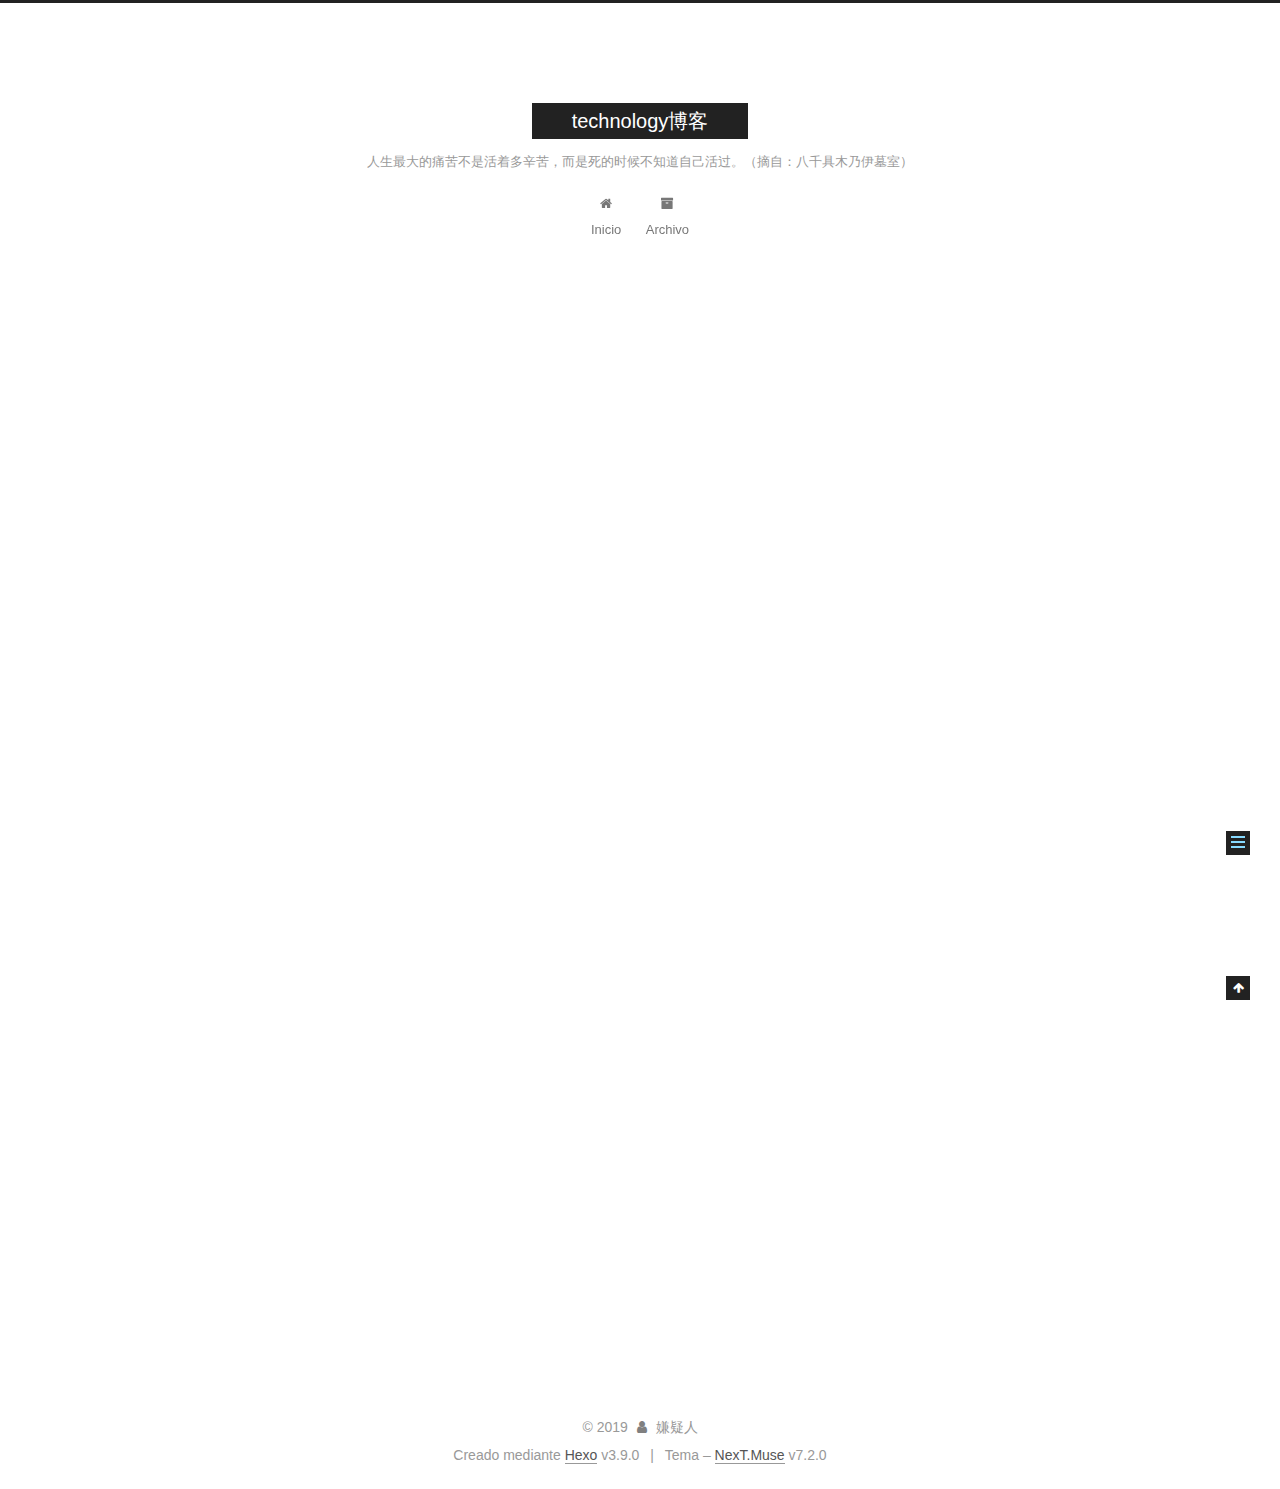
<file: 2019/07/16/hello-world/index.html>
<!DOCTYPE html>















<html class="theme-next muse use-motion" lang>

<head>
    <meta name="generator" content="Hexo 3.9.0">
    <meta charset="UTF-8">
    <meta http-equiv="X-UA-Compatible" content="IE=edge">
    <meta name="viewport" content="width=device-width, initial-scale=1, maximum-scale=2">
    <meta name="theme-color" content="#222">






















    <link rel="stylesheet" href="/lib/font-awesome/css/font-awesome.min.css?v=4.7.0">

    <link rel="stylesheet" href="/css/main.css?v=7.2.0">


    <link rel="apple-touch-icon" sizes="180x180" href="/images/apple-touch-icon-next.png?v=7.2.0">


    <link rel="icon" type="image/png" sizes="32x32" href="/images/favicon-32x32-next.png?v=7.2.0">


    <link rel="icon" type="image/png" sizes="16x16" href="/images/favicon-16x16-next.png?v=7.2.0">


    <link rel="mask-icon" href="/images/logo.svg?v=7.2.0" color="#222">







    <script id="hexo.configurations">
        var NexT = window.NexT || {};
        var CONFIG = {
            root: '/',
            scheme: 'Muse',
            version: '7.2.0',
            sidebar: {
                "position": "left",
                "display": "post",
                "offset": 12,
                "onmobile": false,
                "dimmer": false
            },
            back2top: true,
            back2top_sidebar: false,
            fancybox: false,
            fastclick: false,
            lazyload: false,
            tabs: true,
            motion: {
                "enable": true,
                "async": false,
                "transition": {
                    "post_block": "fadeIn",
                    "post_header": "slideDownIn",
                    "post_body": "slideDownIn",
                    "coll_header": "slideLeftIn",
                    "sidebar": "slideUpIn"
                }
            },
            algolia: {
                applicationID: '',
                apiKey: '',
                indexName: '',
                hits: {
                    "per_page": 10
                },
                labels: {
                    "input_placeholder": "Search for Posts",
                    "hits_empty": "We didn't find any results for the search: ${query}",
                    "hits_stats": "${hits} results found in ${time} ms"
                }
            }
        };
    </script>







    <meta name="description" content="Welcome to Hexo! This is your very first post. Check documentation for more info. If you get any problems when using Hexo, you can find the answer in troubleshooting or you can ask me on GitHub. Quick">
    <meta property="og:type" content="article">
    <meta property="og:title" content="Hello World">
    <meta property="og:url" content="http://yoursite.com/2019/07/16/hello-world/index.html">
    <meta property="og:site_name" content="technology博客">
    <meta property="og:description" content="Welcome to Hexo! This is your very first post. Check documentation for more info. If you get any problems when using Hexo, you can find the answer in troubleshooting or you can ask me on GitHub. Quick">
    <meta property="og:locale" content="default">
    <meta property="og:updated_time" content="2019-07-16T02:33:14.502Z">
    <meta name="twitter:card" content="summary">
    <meta name="twitter:title" content="Hello World">
    <meta name="twitter:description" content="Welcome to Hexo! This is your very first post. Check documentation for more info. If you get any problems when using Hexo, you can find the answer in troubleshooting or you can ask me on GitHub. Quick">







    <link rel="canonical" href="http://yoursite.com/2019/07/16/hello-world/">



    <script id="page.configurations">
        CONFIG.page = {
            sidebar: "",
        };
    </script>

    <title>Hello World | technology博客</title>













    <noscript>
  <style>
  .use-motion .motion-element,
  .use-motion .brand,
  .use-motion .menu-item,
  .sidebar-inner,
  .use-motion .post-block,
  .use-motion .pagination,
  .use-motion .comments,
  .use-motion .post-header,
  .use-motion .post-body,
  .use-motion .collection-title { opacity: initial; }

  .use-motion .logo,
  .use-motion .site-title,
  .use-motion .site-subtitle {
    opacity: initial;
    top: initial;
  }

  .use-motion .logo-line-before i { left: initial; }
  .use-motion .logo-line-after i { right: initial; }
  </style>
</noscript>

</head>

<body itemscope itemtype="http://schema.org/WebPage" lang="default">






    <div class="container sidebar-position-left page-post-detail">
        <div class="headband"></div>

        <header id="header" class="header" itemscope itemtype="http://schema.org/WPHeader">
            <div class="header-inner">
                <div class="site-brand-wrapper">
                    <div class="site-meta">


                        <div class="custom-logo-site-title">
                            <a href="/" class="brand" rel="start">
                                <span class="logo-line-before"><i></i></span>
                                <span class="site-title">technology博客</span>
                                <span class="logo-line-after"><i></i></span>
                            </a>
                        </div>


                        <p class="site-subtitle">人生最大的痛苦不是活着多辛苦，而是死的时候不知道自己活过。（摘自：八千具木乃伊墓室）</p>



                    </div>

                    <div class="site-nav-toggle">
                        <button aria-label="Cambiar a barra de navegación">
      <span class="btn-bar"></span>
      <span class="btn-bar"></span>
      <span class="btn-bar"></span>
    </button>
                    </div>
                </div>



                <nav class="site-nav">

                    <ul id="menu" class="menu">





                        <li class="menu-item menu-item-home">








                            <a href="/" rel="section"><i class="menu-item-icon fa fa-fw fa-home"></i> <br>Inicio</a>

                        </li>




                        <li class="menu-item menu-item-archives">








                            <a href="/archives/" rel="section"><i class="menu-item-icon fa fa-fw fa-archive"></i> <br>Archivo</a>

                        </li>



                    </ul>








                </nav>







            </div>
        </header>




        <main id="main" class="main">
            <div class="main-inner">
                <div class="content-wrap">

                    <div id="content" class="content">


                        <div id="posts" class="posts-expand">










                            <article class="post post-type-normal" itemscope itemtype="http://schema.org/Article">



                                <div class="post-block">
                                    <link itemprop="mainEntityOfPage" href="http://yoursite.com/2019/07/16/hello-world/">

                                    <span hidden itemprop="author" itemscope itemtype="http://schema.org/Person">
      <meta itemprop="name" content="嫌疑人">
      <meta itemprop="description" content>
      <meta itemprop="image" content="/images/avatar.gif">
    </span>

                                    <span hidden itemprop="publisher" itemscope itemtype="http://schema.org/Organization">
      <meta itemprop="name" content="technology博客">
    </span>


                                    <header class="post-header">



                                        <h1 class="post-title" itemprop="name headline">Hello World



                                        </h1>


                                        <div class="post-meta">






                                            <span class="post-meta-item">
              <span class="post-meta-item-icon">
                <i class="fa fa-calendar-o"></i>
              </span>

                                            <span class="post-meta-item-text">Publicado el</span>






                                            <time title="Creado por: 2019-07-16 10:33:14" itemprop="dateCreated datePublished" datetime="2019-07-16T10:33:14+08:00">2019-07-16</time>
                                            </span>
















                                            <br>






                                        </div>
                                    </header>





                                    <div class="post-body" itemprop="articleBody">





                                        <p>Welcome to <a href="https://hexo.io/" target="_blank" rel="noopener">Hexo</a>! This is your very first post. Check <a href="https://hexo.io/docs/" target="_blank" rel="noopener">documentation</a> for more info.
                                            If you get any problems when using Hexo, you can find the answer in <a href="https://hexo.io/docs/troubleshooting.html" target="_blank" rel="noopener">troubleshooting</a> or you can ask me on <a href="https://github.com/hexojs/hexo/issues"
                                                target="_blank" rel="noopener">GitHub</a>.</p>
                                        <h2 id="Quick-Start">
                                            <a href="#Quick-Start" class="headerlink" title="Quick Start"></a>Quick Start</h2>
                                        <h3 id="Create-a-new-post">
                                            <a href="#Create-a-new-post" class="headerlink" title="Create a new post"></a>Create a new post</h3>
                                        <figure class="highlight bash">
                                            <table>
                                                <tr>
                                                    <td class="gutter"><pre><span class="line">1</span><br></pre></td>
                                                    <td class="code"><pre><span class="line">$ hexo new <span class="string">"My New Post"</span></span><br></pre></td>
                                                </tr>
                                            </table>
                                        </figure>

                                        <p>More info: <a href="https://hexo.io/docs/writing.html" target="_blank" rel="noopener">Writing</a></p>
                                        <h3 id="Run-server">
                                            <a href="#Run-server" class="headerlink" title="Run server"></a>Run server</h3>
                                        <figure class="highlight bash">
                                            <table>
                                                <tr>
                                                    <td class="gutter"><pre><span class="line">1</span><br></pre></td>
                                                    <td class="code"><pre><span class="line">$ hexo server</span><br></pre></td>
                                                </tr>
                                            </table>
                                        </figure>

                                        <p>More info: <a href="https://hexo.io/docs/server.html" target="_blank" rel="noopener">Server</a></p>
                                        <h3 id="Generate-static-files">
                                            <a href="#Generate-static-files" class="headerlink" title="Generate static files"></a>Generate static files</h3>
                                        <figure class="highlight bash">
                                            <table>
                                                <tr>
                                                    <td class="gutter"><pre><span class="line">1</span><br></pre></td>
                                                    <td class="code"><pre><span class="line">$ hexo generate</span><br></pre></td>
                                                </tr>
                                            </table>
                                        </figure>

                                        <p>More info: <a href="https://hexo.io/docs/generating.html" target="_blank" rel="noopener">Generating</a></p>
                                        <h3 id="Deploy-to-remote-sites">
                                            <a href="#Deploy-to-remote-sites" class="headerlink" title="Deploy to remote sites"></a>Deploy to remote sites</h3>
                                        <figure class="highlight bash">
                                            <table>
                                                <tr>
                                                    <td class="gutter"><pre><span class="line">1</span><br></pre></td>
                                                    <td class="code"><pre><span class="line">$ hexo deploy</span><br></pre></td>
                                                </tr>
                                            </table>
                                        </figure>

                                        <p>More info: <a href="https://hexo.io/docs/deployment.html" target="_blank" rel="noopener">Deployment</a></p>


                                    </div>
















                                    <footer class="post-footer">







                                        <div class="post-nav">
                                            <div class="post-nav-next post-nav-item">

                                            </div>

                                            <span class="post-nav-divider"></span>

                                            <div class="post-nav-prev post-nav-item">

                                                <a href="/2019/07/18/最常用的English-word/" rel="prev" title="最常用的English word">
                最常用的English word <i class="fa fa-chevron-right"></i>
              </a>

                                            </div>
                                        </div>




                                    </footer>
                                </div>



                            </article>


                        </div>


                    </div>






                </div>



                <div class="sidebar-toggle">
                    <div class="sidebar-toggle-line-wrap">
                        <span class="sidebar-toggle-line sidebar-toggle-line-first"></span>
                        <span class="sidebar-toggle-line sidebar-toggle-line-middle"></span>
                        <span class="sidebar-toggle-line sidebar-toggle-line-last"></span>
                    </div>
                </div>

                <aside id="sidebar" class="sidebar">
                    <div class="sidebar-inner">




                        <ul class="sidebar-nav motion-element">
                            <li class="sidebar-nav-toc sidebar-nav-active" data-target="post-toc-wrap">
                                Tabla de contenidos
                            </li>
                            <li class="sidebar-nav-overview" data-target="site-overview-wrap">
                                Inicio
                            </li>
                        </ul>


                        <div class="site-overview-wrap sidebar-panel">
                            <div class="site-overview">
                                <div class="site-author motion-element" itemprop="author" itemscope itemtype="http://schema.org/Person">

                                    <p class="site-author-name" itemprop="name">嫌疑人</p>
                                    <div class="site-description motion-element" itemprop="description"></div>
                                </div>


                                <nav class="site-state motion-element">

                                    <div class="site-state-item site-state-posts">

                                        <a href="/archives/">

                                            <span class="site-state-item-count">4</span>
                                            <span class="site-state-item-name">entradas</span>
                                        </a>
                                    </div>





                                </nav>


















                            </div>
                        </div>


                        <!--noindex-->
                        <div class="post-toc-wrap motion-element sidebar-panel sidebar-panel-active">
                            <div class="post-toc">







                                <div class="post-toc-content">
                                    <ol class="nav">
                                        <li class="nav-item nav-level-2"><a class="nav-link" href="#Quick-Start"><span class="nav-number">1.</span> <span class="nav-text">Quick Start</span></a>
                                            <ol class="nav-child">
                                                <li class="nav-item nav-level-3"><a class="nav-link" href="#Create-a-new-post"><span class="nav-number">1.1.</span> <span class="nav-text">Create a new post</span></a></li>
                                                <li class="nav-item nav-level-3"><a class="nav-link" href="#Run-server"><span class="nav-number">1.2.</span> <span class="nav-text">Run server</span></a></li>
                                                <li class="nav-item nav-level-3"><a class="nav-link" href="#Generate-static-files"><span class="nav-number">1.3.</span> <span class="nav-text">Generate static files</span></a></li>
                                                <li class="nav-item nav-level-3"><a class="nav-link" href="#Deploy-to-remote-sites"><span class="nav-number">1.4.</span> <span class="nav-text">Deploy to remote sites</span></a></li>
                                            </ol>
                                        </li>
                                    </ol>
                                </div>


                            </div>
                        </div>
                        <!--/noindex-->




                    </div>
                </aside>




            </div>
        </main>

        <footer id="footer" class="footer">
            <div class="footer-inner">
                <div class="copyright">&copy; <span itemprop="copyrightYear">2019</span>
                    <span class="with-love" id="animate">
    <i class="fa fa-user"></i>
  </span>
                    <span class="author" itemprop="copyrightHolder">嫌疑人</span>




                </div>


                <div class="powered-by">Creado mediante <a href="https://hexo.io" class="theme-link" rel="noopener" target="_blank">Hexo</a> v3.9.0</div>



                <span class="post-meta-divider">|</span>



                <div class="theme-info">Tema – <a href="https://theme-next.org" class="theme-link" rel="noopener" target="_blank">NexT.Muse</a> v7.2.0</div>














            </div>
        </footer>


        <div class="back-to-top">
            <i class="fa fa-arrow-up"></i>

        </div>







    </div>



    <script>
        if (Object.prototype.toString.call(window.Promise) !== '[object Function]') {
            window.Promise = null;
        }
    </script>



























    <script src="/lib/jquery/index.js?v=3.4.1"></script>


    <script src="/lib/velocity/velocity.min.js?v=1.2.1"></script>


    <script src="/lib/velocity/velocity.ui.min.js?v=1.2.1"></script>





    <script src="/js/utils.js?v=7.2.0"></script>

    <script src="/js/motion.js?v=7.2.0"></script>







    <script src="/js/schemes/muse.js?v=7.2.0"></script>




    <script src="/js/scrollspy.js?v=7.2.0"></script>
    <script src="/js/post-details.js?v=7.2.0"></script>






    <script src="/js/next-boot.js?v=7.2.0"></script>















































</body>

</html>
</file>
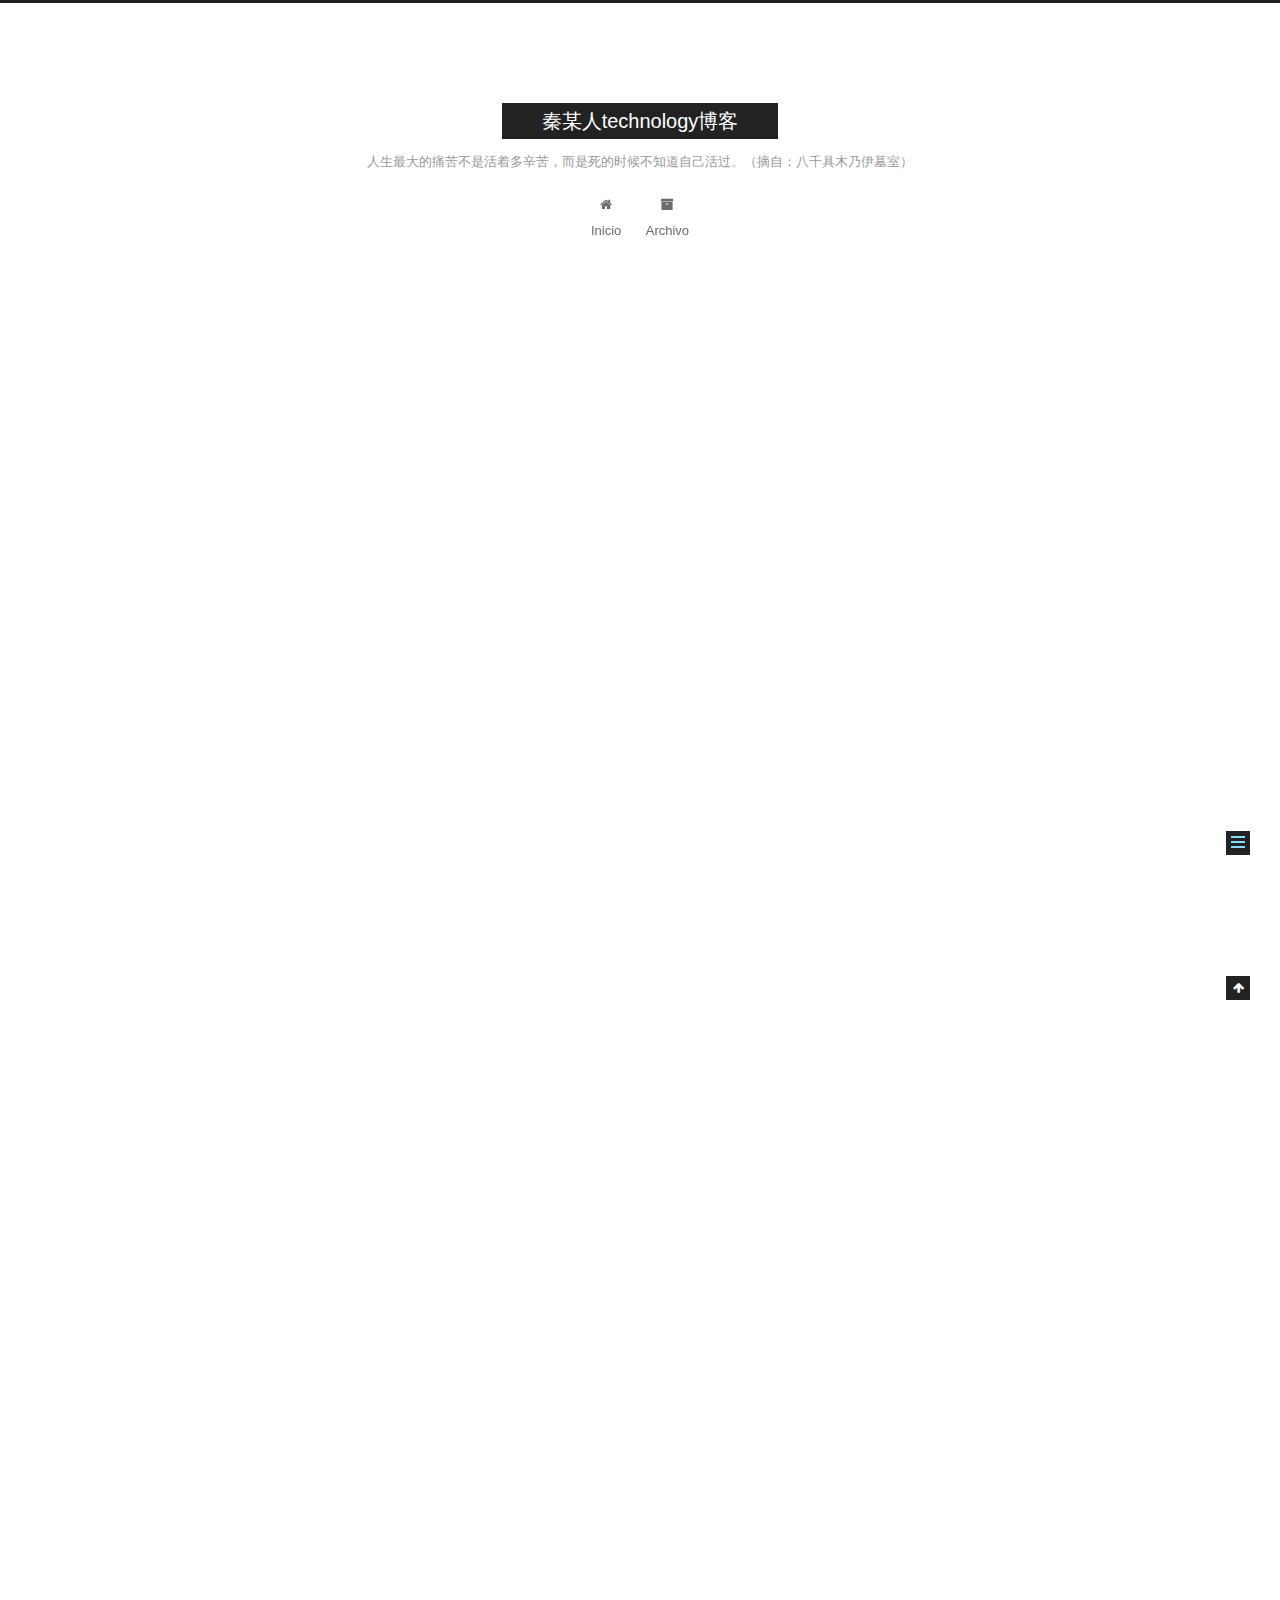
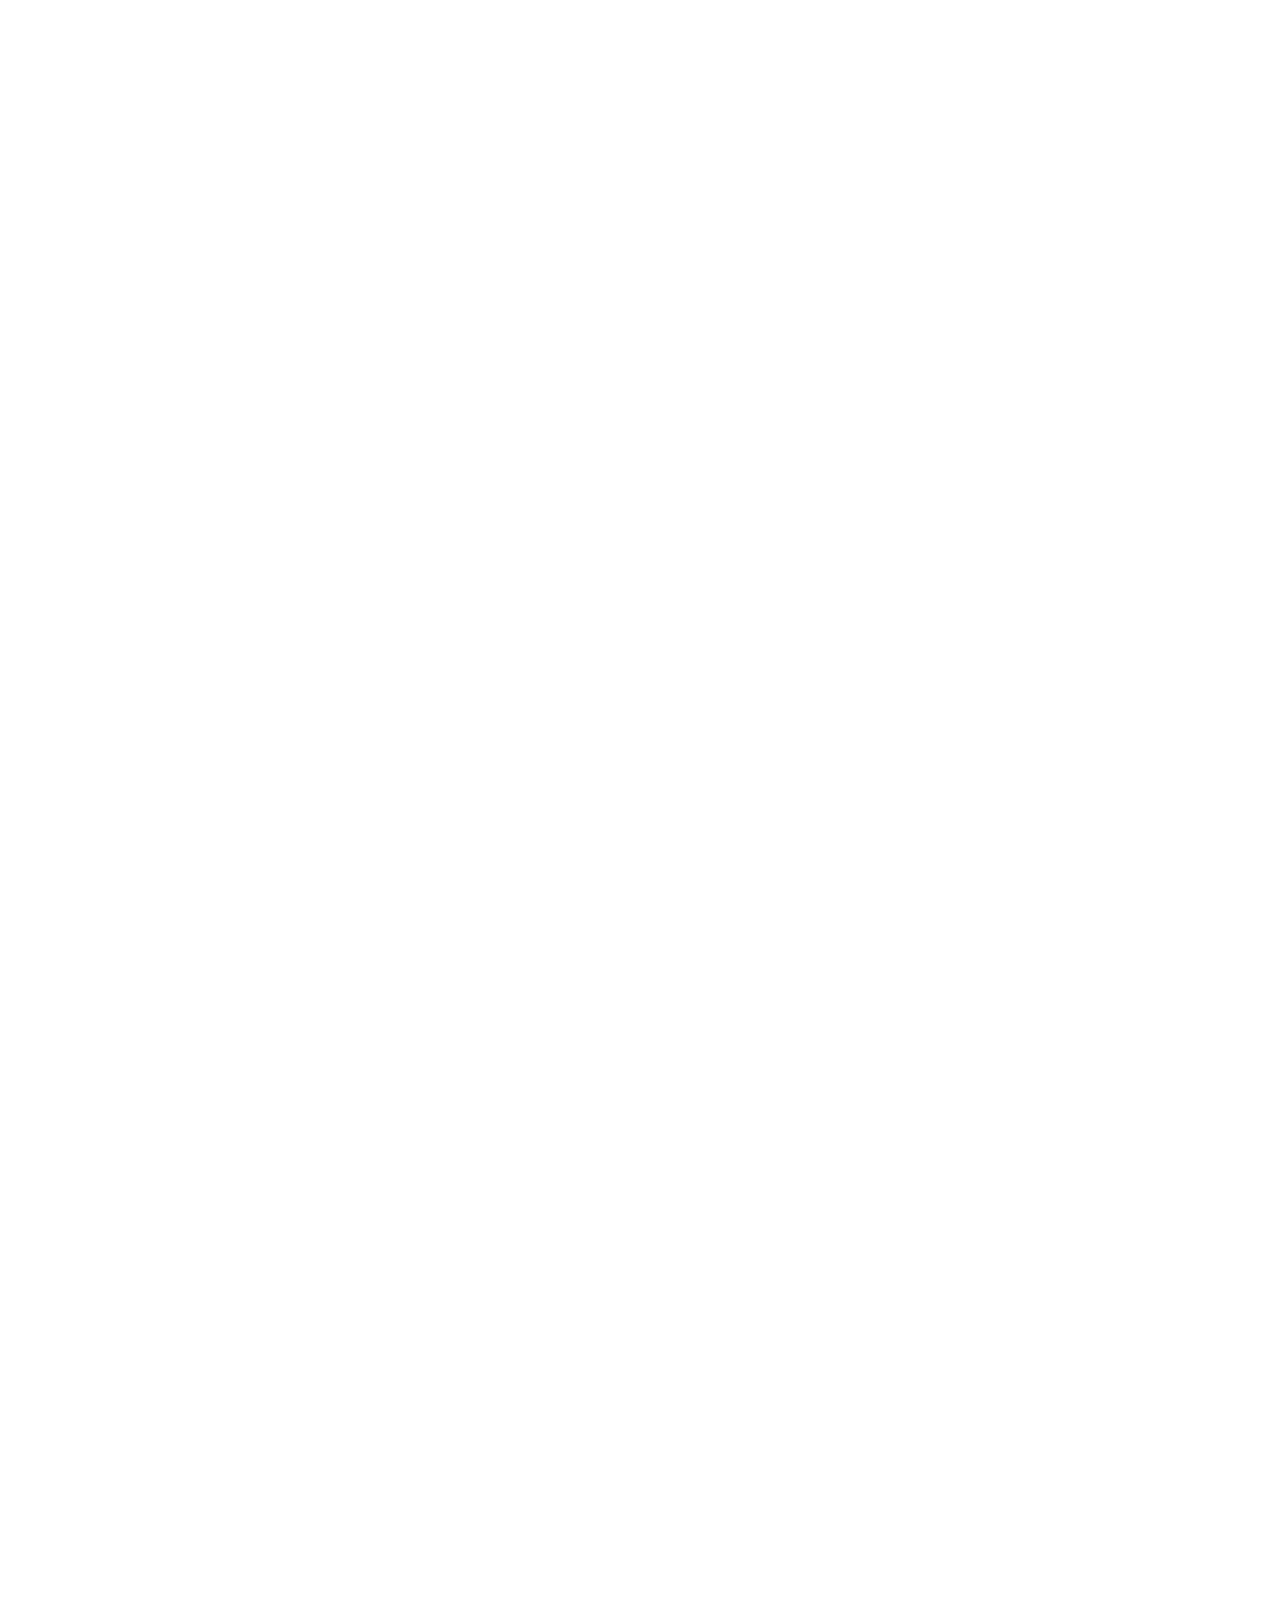
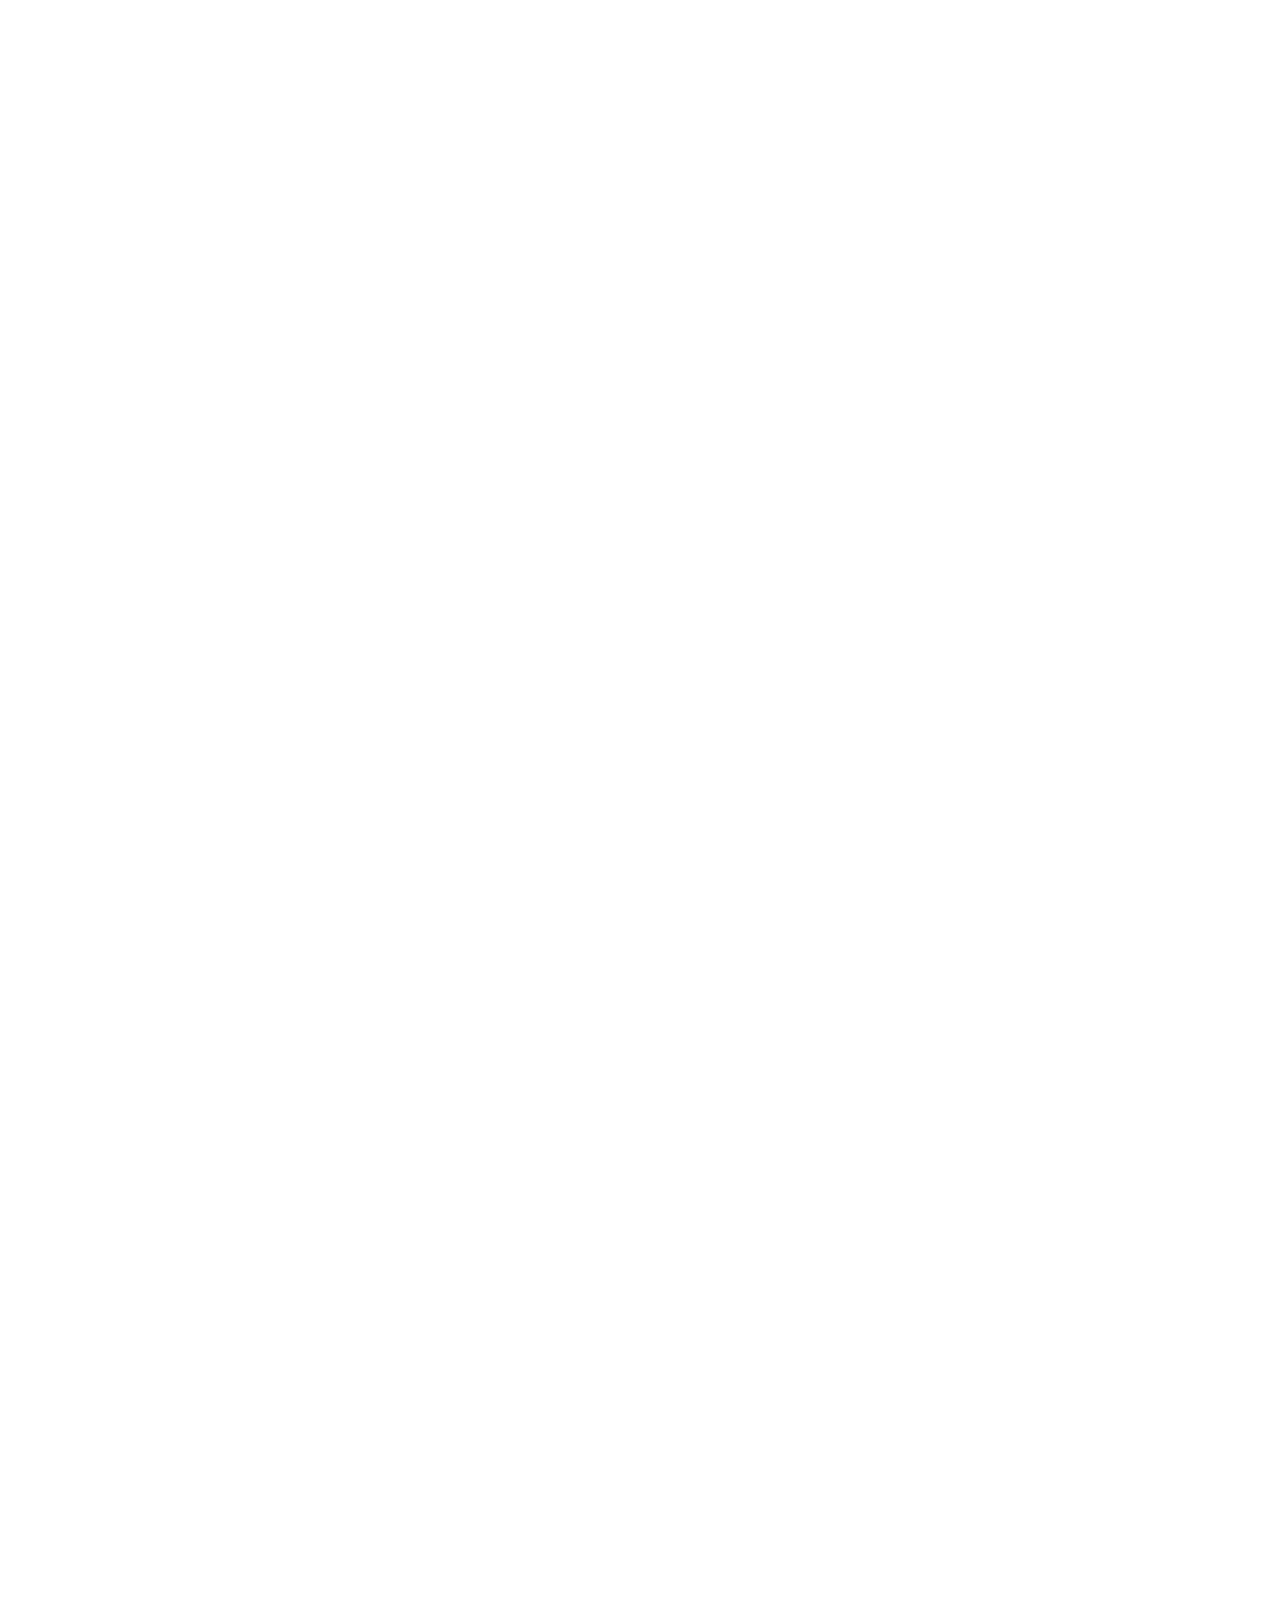
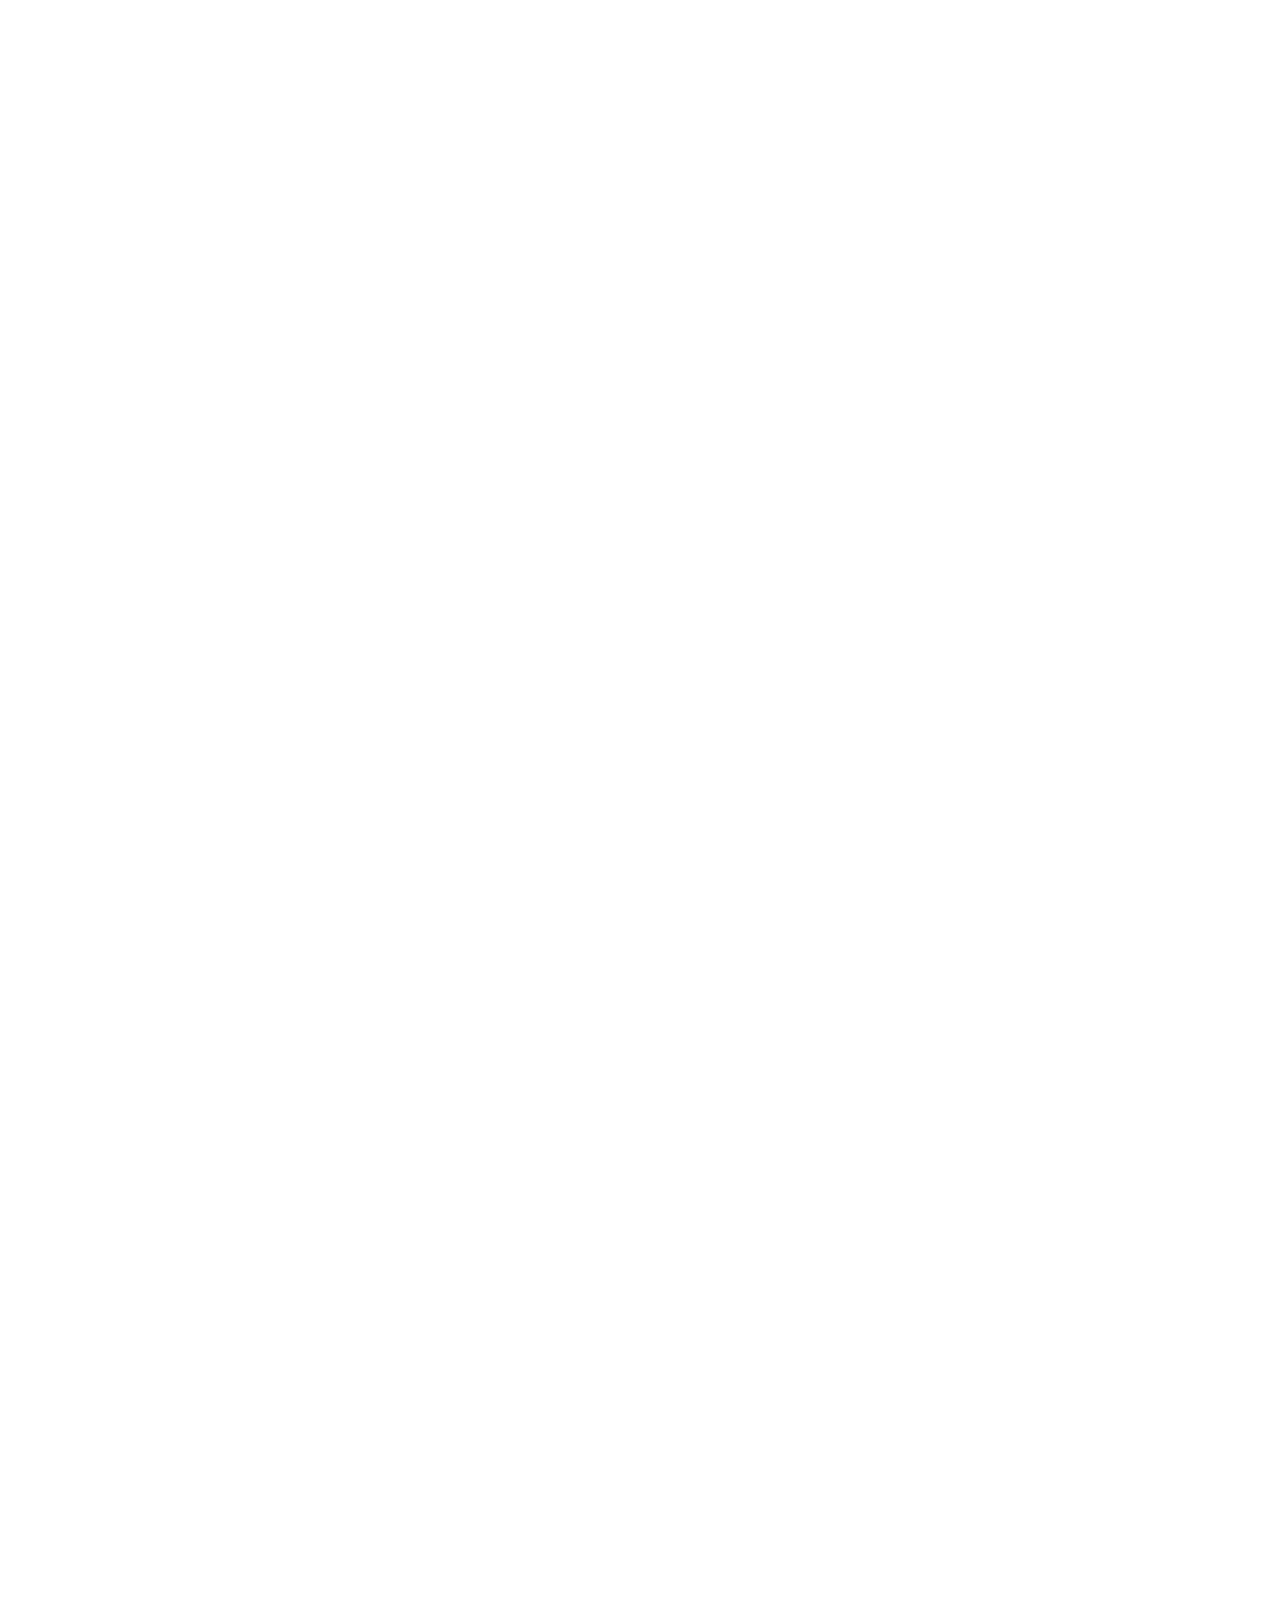
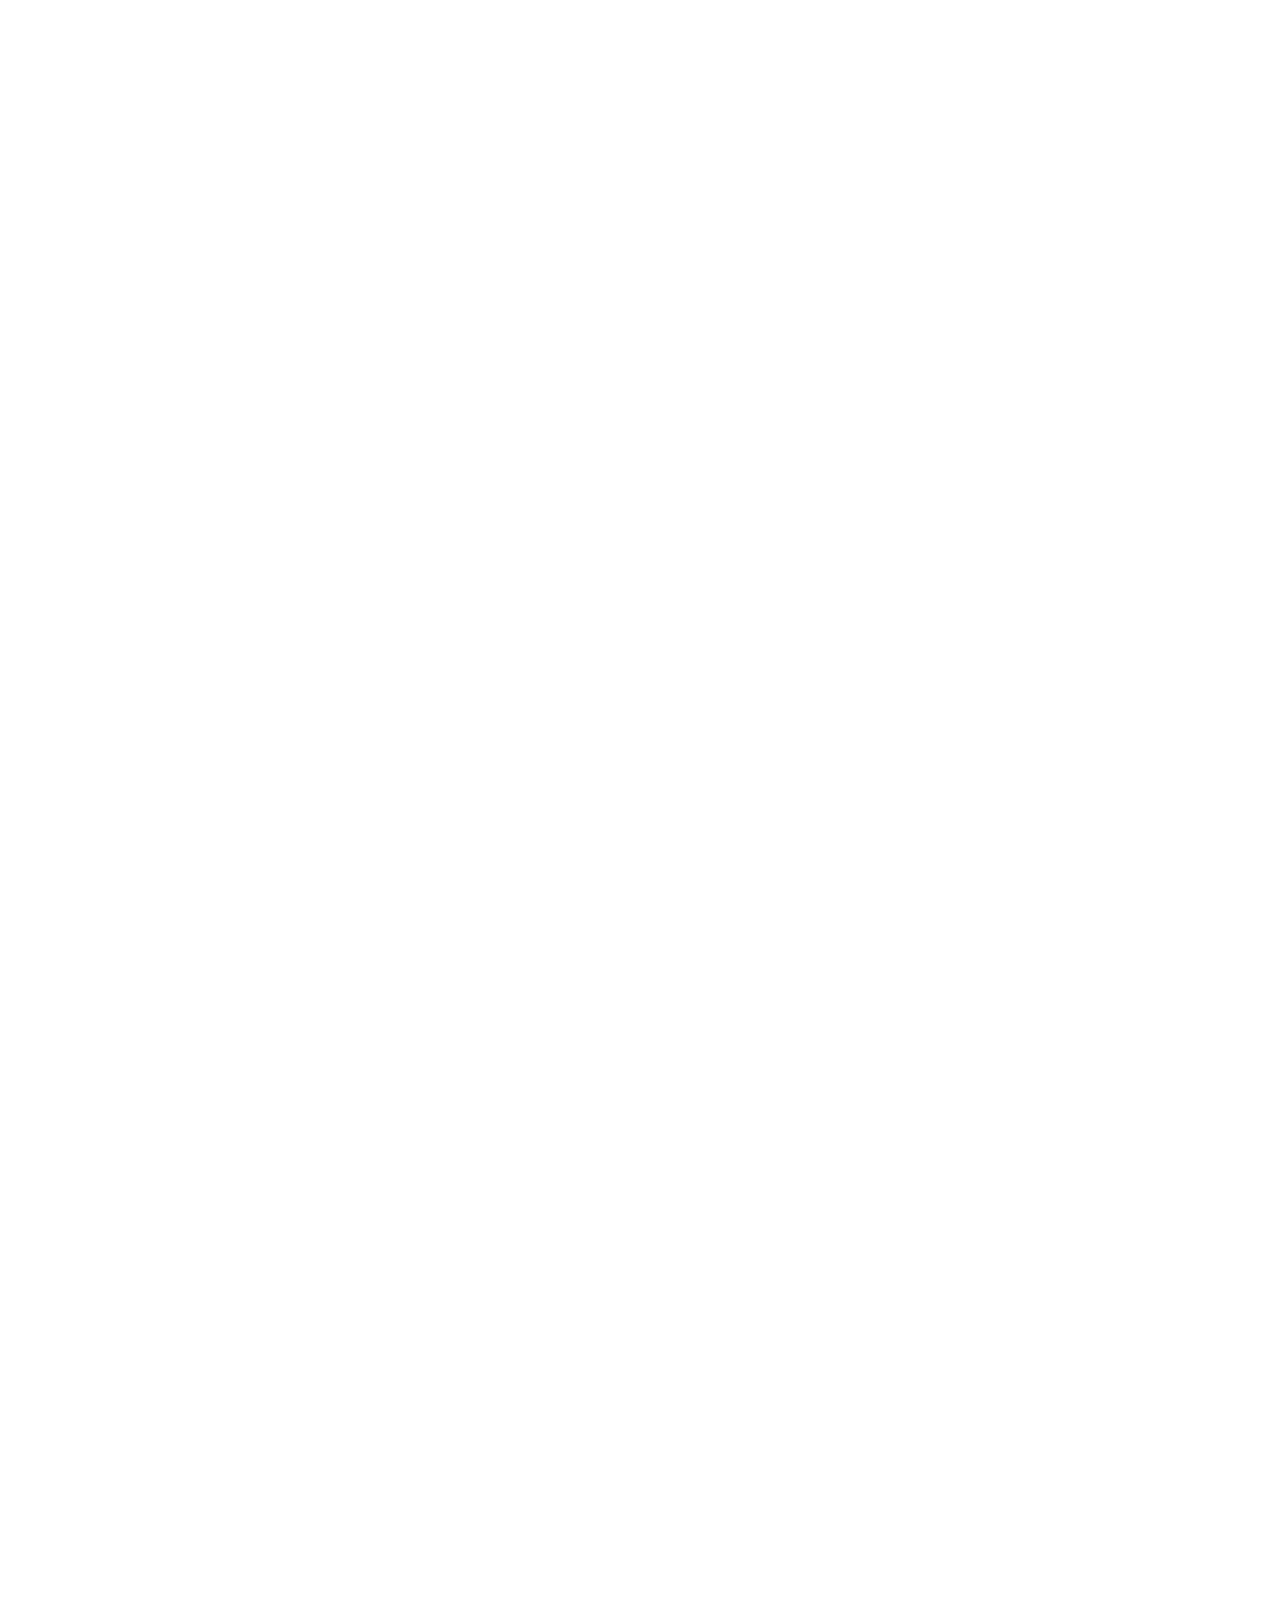
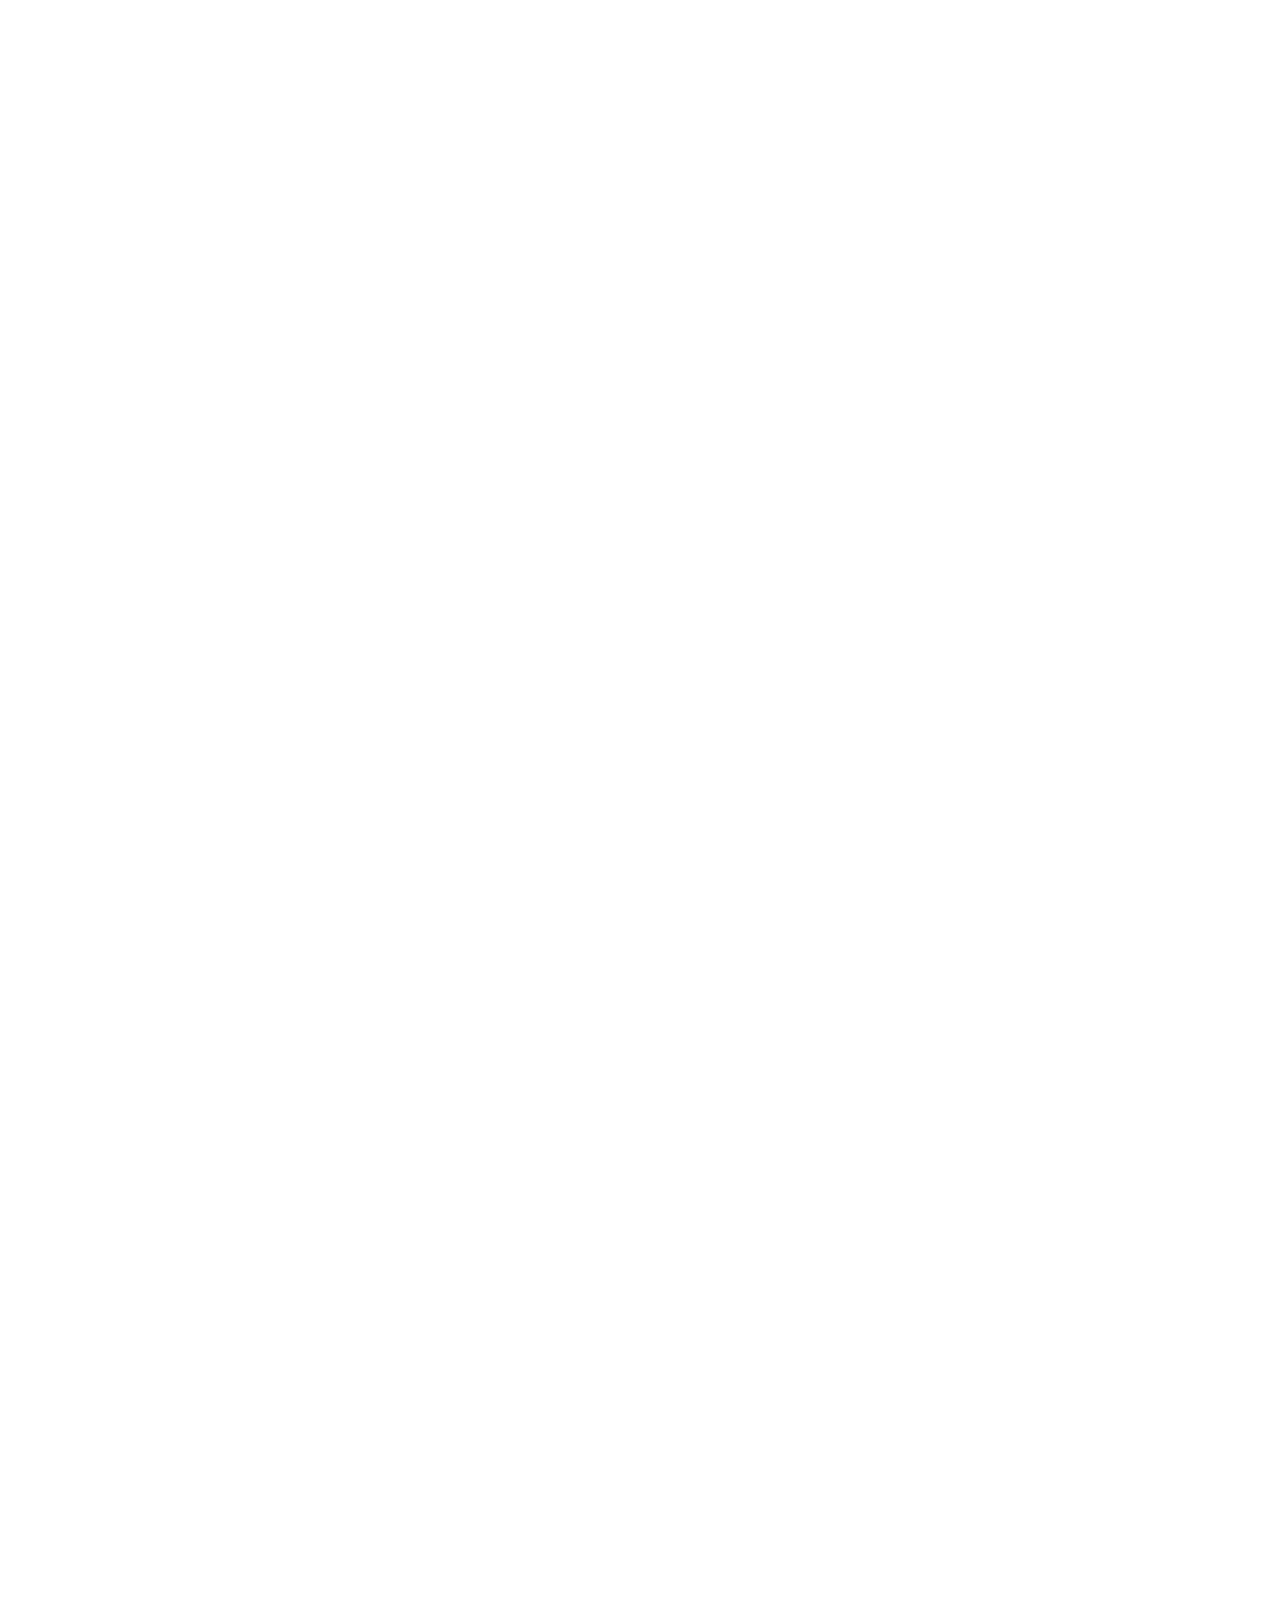
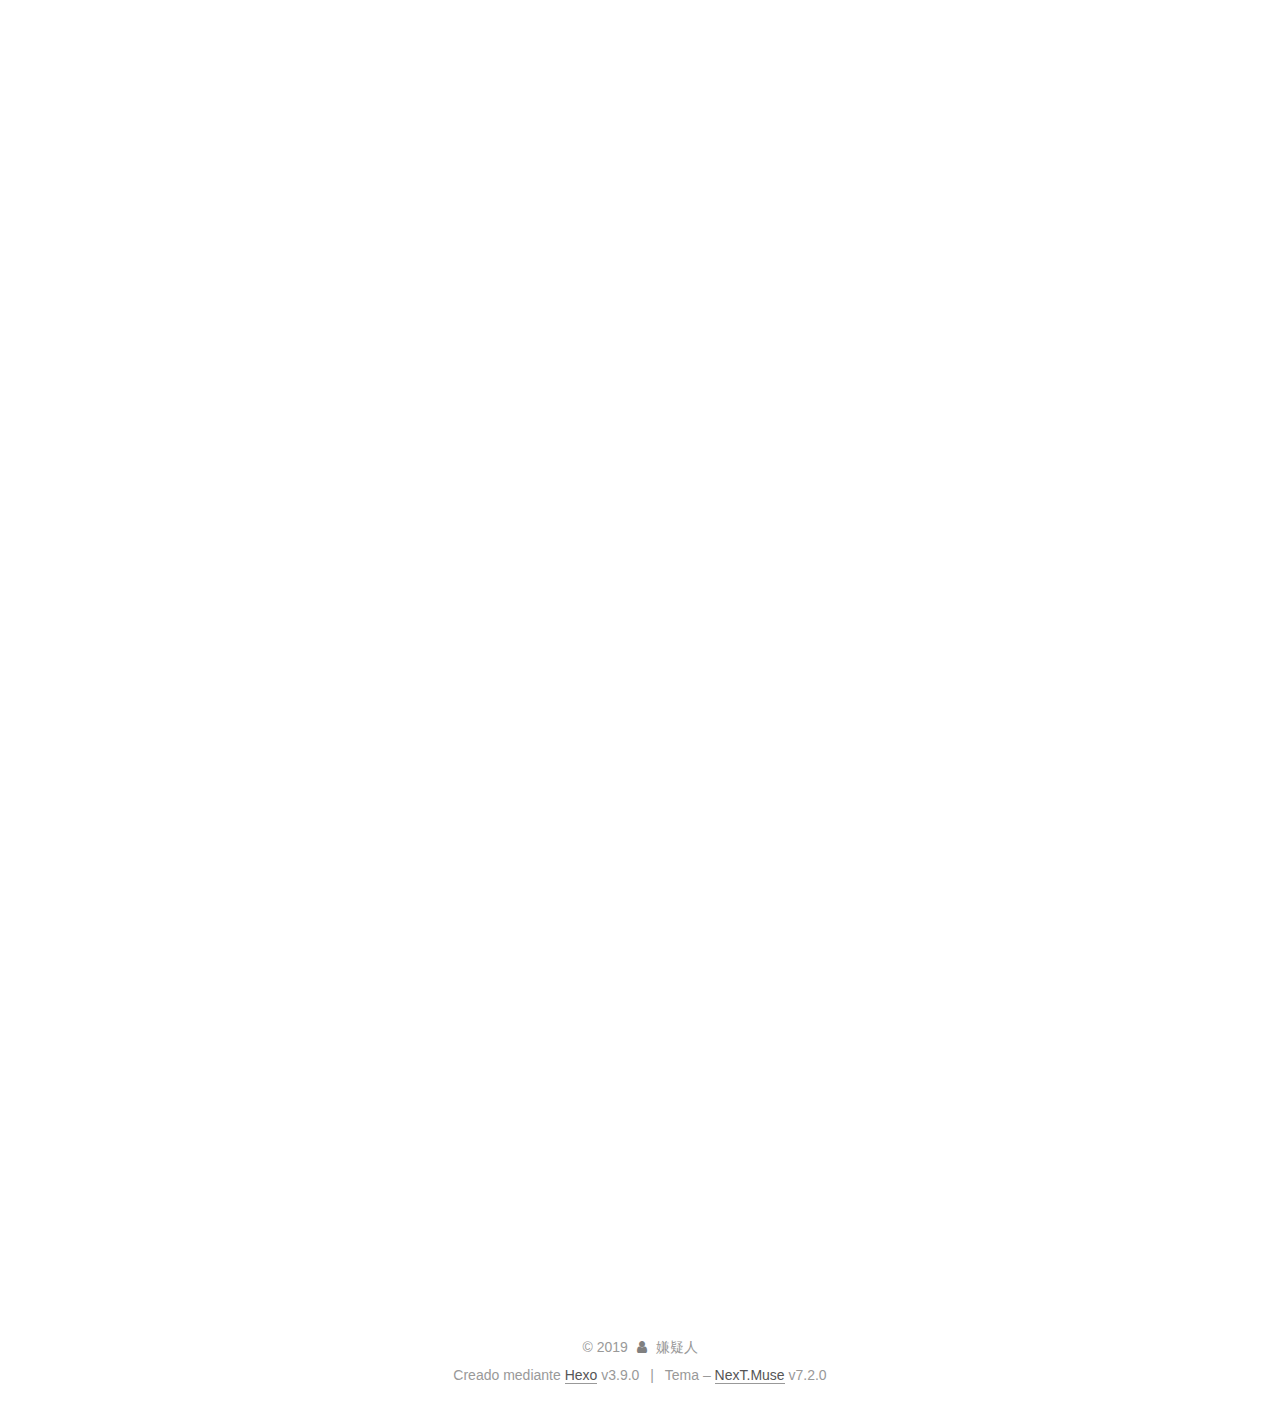
<file: 2019/07/18/最常用的English-word/index.html>
<!DOCTYPE html>












  


<html class="theme-next muse use-motion" lang>
<head><meta name="generator" content="Hexo 3.9.0">
  <meta charset="UTF-8">
<meta http-equiv="X-UA-Compatible" content="IE=edge">
<meta name="viewport" content="width=device-width, initial-scale=1, maximum-scale=2">
<meta name="theme-color" content="#222">






















<link rel="stylesheet" href="/lib/font-awesome/css/font-awesome.min.css?v=4.7.0">

<link rel="stylesheet" href="/css/main.css?v=7.2.0">


  <link rel="apple-touch-icon" sizes="180x180" href="/images/apple-touch-icon-next.png?v=7.2.0">


  <link rel="icon" type="image/png" sizes="32x32" href="/images/favicon-32x32-next.png?v=7.2.0">


  <link rel="icon" type="image/png" sizes="16x16" href="/images/favicon-16x16-next.png?v=7.2.0">


  <link rel="mask-icon" href="/images/logo.svg?v=7.2.0" color="#222">







<script id="hexo.configurations">
  var NexT = window.NexT || {};
  var CONFIG = {
    root: '/',
    scheme: 'Muse',
    version: '7.2.0',
    sidebar: {"position":"left","display":"post","offset":12,"onmobile":false,"dimmer":false},
    back2top: true,
    back2top_sidebar: false,
    fancybox: false,
    fastclick: false,
    lazyload: false,
    tabs: true,
    motion: {"enable":true,"async":false,"transition":{"post_block":"fadeIn","post_header":"slideDownIn","post_body":"slideDownIn","coll_header":"slideLeftIn","sidebar":"slideUpIn"}},
    algolia: {
      applicationID: '',
      apiKey: '',
      indexName: '',
      hits: {"per_page":10},
      labels: {"input_placeholder":"Search for Posts","hits_empty":"We didn't find any results for the search: ${query}","hits_stats":"${hits} results found in ${time} ms"}
    }
  };
</script>


  




  <meta name="description" content="25 most common English noans25 最   常见   英文    名词1.time.  时间2.person.  人物3.year.  年份4.way.  方向5.day.  日子6.thing.  东西7.man.  男人8.world.  世界9.life.  生命10.hand.   手11.part.部分12.child.   小孩13.eye.   眼睛14.w">
<meta property="og:type" content="article">
<meta property="og:title" content="最常用的English word">
<meta property="og:url" content="http://yoursite.com/2019/07/18/最常用的English-word/index.html">
<meta property="og:site_name" content="秦某人technology博客">
<meta property="og:description" content="25 most common English noans25 最   常见   英文    名词1.time.  时间2.person.  人物3.year.  年份4.way.  方向5.day.  日子6.thing.  东西7.man.  男人8.world.  世界9.life.  生命10.hand.   手11.part.部分12.child.   小孩13.eye.   眼睛14.w">
<meta property="og:locale" content="default">
<meta property="og:updated_time" content="2019-07-18T02:16:24.212Z">
<meta name="twitter:card" content="summary">
<meta name="twitter:title" content="最常用的English word">
<meta name="twitter:description" content="25 most common English noans25 最   常见   英文    名词1.time.  时间2.person.  人物3.year.  年份4.way.  方向5.day.  日子6.thing.  东西7.man.  男人8.world.  世界9.life.  生命10.hand.   手11.part.部分12.child.   小孩13.eye.   眼睛14.w">





  
  
  <link rel="canonical" href="http://yoursite.com/2019/07/18/最常用的English-word/">



<script id="page.configurations">
  CONFIG.page = {
    sidebar: "",
  };
</script>

  <title>最常用的English word | 秦某人technology博客</title>
  












  <noscript>
  <style>
  .use-motion .motion-element,
  .use-motion .brand,
  .use-motion .menu-item,
  .sidebar-inner,
  .use-motion .post-block,
  .use-motion .pagination,
  .use-motion .comments,
  .use-motion .post-header,
  .use-motion .post-body,
  .use-motion .collection-title { opacity: initial; }

  .use-motion .logo,
  .use-motion .site-title,
  .use-motion .site-subtitle {
    opacity: initial;
    top: initial;
  }

  .use-motion .logo-line-before i { left: initial; }
  .use-motion .logo-line-after i { right: initial; }
  </style>
</noscript>

</head>

<body itemscope itemtype="http://schema.org/WebPage" lang="default">

  
  
    
  

  <div class="container sidebar-position-left page-post-detail">
    <div class="headband"></div>

    <header id="header" class="header" itemscope itemtype="http://schema.org/WPHeader">
      <div class="header-inner"><div class="site-brand-wrapper">
  <div class="site-meta">
    

    <div class="custom-logo-site-title">
      <a href="/" class="brand" rel="start">
        <span class="logo-line-before"><i></i></span>
        <span class="site-title">秦某人technology博客</span>
        <span class="logo-line-after"><i></i></span>
      </a>
    </div>
    
      
        <p class="site-subtitle">人生最大的痛苦不是活着多辛苦，而是死的时候不知道自己活过。（摘自：八千具木乃伊墓室）</p>
      
    
    
  </div>

  <div class="site-nav-toggle">
    <button aria-label="Cambiar a barra de navegación">
      <span class="btn-bar"></span>
      <span class="btn-bar"></span>
      <span class="btn-bar"></span>
    </button>
  </div>
</div>



<nav class="site-nav">
  
    <ul id="menu" class="menu">
      
        
        
        
          
          <li class="menu-item menu-item-home">

    
    
      
    

    

    <a href="/" rel="section"><i class="menu-item-icon fa fa-fw fa-home"></i> <br>Inicio</a>

  </li>
        
        
        
          
          <li class="menu-item menu-item-archives">

    
    
      
    

    

    <a href="/archives/" rel="section"><i class="menu-item-icon fa fa-fw fa-archive"></i> <br>Archivo</a>

  </li>

      
      
    </ul>
  

  
    

  

  
</nav>



  



</div>
    </header>

    


    <main id="main" class="main">
      <div class="main-inner">
        <div class="content-wrap">
          
          <div id="content" class="content">
            

  <div id="posts" class="posts-expand">
    

  

  
  
  

  

  <article class="post post-type-normal" itemscope itemtype="http://schema.org/Article">
  
  
  
  <div class="post-block">
    <link itemprop="mainEntityOfPage" href="http://yoursite.com/2019/07/18/最常用的English-word/">

    <span hidden itemprop="author" itemscope itemtype="http://schema.org/Person">
      <meta itemprop="name" content="嫌疑人">
      <meta itemprop="description" content>
      <meta itemprop="image" content="/images/avatar.gif">
    </span>

    <span hidden itemprop="publisher" itemscope itemtype="http://schema.org/Organization">
      <meta itemprop="name" content="秦某人technology博客">
    </span>

    
      <header class="post-header">

        
        
          <h1 class="post-title" itemprop="name headline">最常用的English word

              
            
          </h1>
        

        <div class="post-meta">

          
          
          

          
            <span class="post-meta-item">
              <span class="post-meta-item-icon">
                <i class="fa fa-calendar-o"></i>
              </span>
              
                <span class="post-meta-item-text">Publicado el</span>
              

              
                
              

              <time title="Creado por: 2019-07-18 09:21:59 / Modificado por: 10:16:24" itemprop="dateCreated datePublished" datetime="2019-07-18T09:21:59+08:00">2019-07-18</time>
            </span>
          

          
            

            
          

          

          
            
            
          

          
          

          

          <br>
          

          

          

        </div>
      </header>
    

    
    
    
    <div class="post-body" itemprop="articleBody">

      
      

      
        <h2 id="25-most-common-English-noans"><a href="#25-most-common-English-noans" class="headerlink" title="25 most common English noans"></a>25 most common English noans</h2><h2 id="25-最-常见-英文-名词"><a href="#25-最-常见-英文-名词" class="headerlink" title="25 最   常见   英文    名词"></a>25 最   常见   英文    名词</h2><p>1.time.<br>  时间<br>2.person.<br>  人物<br>3.year.<br>  年份<br>4.way.<br>  方向<br>5.day.<br>  日子<br>6.thing.<br>  东西<br>7.man.<br>  男人<br>8.world.<br>  世界<br>9.life.<br>  生命<br>10.hand.<br>   手<br>11.part.<br>部分<br>12.child.<br>   小孩<br>13.eye.<br>   眼睛<br>14.woman.<br>   女人<br>15.place.<br>   地点<br>16.work.<br>   工作<br>17.week.<br>   星期<br>18.famliy.<br>   家庭<br>19.company.<br>   公司<br>20.school.<br>   学校<br>21.country<br>   国家<br>22.numvber.<br>   数字<br>23.group.<br>   团体<br>24.problem.<br>   问题<br>25.fact.<br>   事实</p>
<hr>
<h2 id="25-most-common-English-verbs"><a href="#25-most-common-English-verbs" class="headerlink" title="25 most common English verbs"></a>25 most common English verbs</h2><h2 id="25-最-常见-英文-动词"><a href="#25-最-常见-英文-动词" class="headerlink" title="25 最   常见   英文    动词"></a>25 最   常见   英文    动词</h2><p>1.be.<br>  成为<br>2.have.<br>  有<br>3.do.<br>  去做<br>4.Say.<br>  说<br>5.get.<br>  得到<br>6.make.<br>  制造<br>7.go.<br>  去<br>8.know.<br>  知道<br>9.take.<br>  拿<br>10.see.<br>   看见<br>11.come.<br>   过来<br>12.think.<br>   思考<br>13.look.<br>   瞧瞧看<br>14.want.<br>   要去<br>15.give.<br>   给<br>16.use.<br>   使用<br>17.find.<br>   寻找<br>18.tell.<br>   告诉<br>19.ask.<br>   询问<br>20.work.<br>   操作<br>21.seem.<br>   仿佛<br> 22.feel.<br>    感觉<br>23.try.<br>   尝试<br>24.leave.<br> 离开<br>25.call.<br>   叫</p>
<hr>
<h2 id="25-most-common-English-adjectives"><a href="#25-most-common-English-adjectives" class="headerlink" title="25 most common English adjectives"></a>25 most common English adjectives</h2><h2 id="25-最-常见-英文-形容词"><a href="#25-最-常见-英文-形容词" class="headerlink" title="25 最   常见   英文    形容词"></a>25 最   常见   英文    形容词</h2><p>1.good.<br>  好的<br>2.new.<br>  新的<br>3.first.<br>  最初的<br>4.last.<br>  最后的<br>5.long.<br>  长的<br>6.great.<br>  伟大的<br>7.little.<br>  较小的<br>8.own.<br>  自己的<br>9.other.<br>  其他的<br>10.old.<br>   老的<br>11.right.<br>   正确的<br>12.big.<br>   大的<br>13.high.<br>   高的<br>14.different.<br>   不同的<br>15.small.<br>   小的<br>16.large.<br>   大规模的<br>17.next.<br>   次于的<br>18.early.<br>   早期的<br>19.young.<br>   年幼的<br>20.important.<br>   重要的<br>21.few.<br>   很少的<br>22.public<br>   公众的<br>23.bad.<br>  坏的<br>24.same.<br>   相同的<br>25.able.<br>   有能力</p>
<hr>
<p>25 other must know English words<br>25 其他  必须知道的英文    单词</p>
<p>1.the.<br>  这个<br>2.and.<br>  和<br>3.a.<br>一个<br>4.that.<br>  那个<br>5.I.<br>  我<br>6.it.<br>  它<br>7.not.<br>  不<br>8.he.<br>  他<br>9.as.<br>  作为<br>10.you.<br>   你<br>11.this.<br>   这<br>12.but.<br>   但是<br>13.his.<br>   他的<br>14.they.<br>   他们<br>15.her.<br>   她的<br>16.she.<br>   她<br>17.or.<br>   或<br>18.an.<br>   一个<br>19.will.<br>   将会<br>20.my.<br>   我的<br>21.one.<br>   一<br>22.all.<br>   全部<br>23.would.<br>   将要<br>24.there.<br>   那里<br>25.their.<br>   他们的</p>
<hr>
<h2 id="most-common-English-prepositions"><a href="#most-common-English-prepositions" class="headerlink" title="most common English prepositions"></a>most common English prepositions</h2><h2 id="最-常见-英文-介词"><a href="#最-常见-英文-介词" class="headerlink" title="最   常见   英文    介词"></a>最   常见   英文    介词</h2><p>1.to.<br>  到<br>2.of.<br>  关于<br>3.in.<br>  在里面<br>4.for.<br>  为了<br>5.on.<br>  在上<br>6.with.<br>  和<br>7.at.<br>  在<br>8.by.<br>  经过<br>9.from.<br>  从<br>10.up.<br>   向上的<br>11.about.<br>   关于<br>12.into.<br>   进入<br>13.over.<br>   越过<br>14.after.<br>   在以后<br>15.beneath.<br>   在下方<br>16.under.<br>   在下面<br>17.above.<br>   越过</p>
<hr>
<h2 id="几种English结构"><a href="#几种English结构" class="headerlink" title="几种English结构"></a>几种English结构</h2><p>第一个语法结构：<br>The first grammar structure is called:</p>
<p>Subject + Verb<br>主语      动词</p>
<p>The boy plays.<br>男孩玩耍</p>
<p>Jack eats.<br>杰克吃</p>
<p>Sara sits.<br>萨拉坐</p>
<p>第二种语法结构是：<br>The 2nd grammar structure is:</p>
<p>Subject + Verb + Object<br>主语  +   动词 + 宾语</p>
<p>I love apples.<br>我爱苹果</p>
<p>Bill kicks the ball.<br>比尔踢皮球</p>
<p>第三种语法结构是：<br>The 3rd grammar structure is:</p>
<p>Subject + Verb + Adjective<br>主语 + 动词 + 形容词</p>
<p>Lisa is pretty.<br>丽莎很漂亮</p>
<p>I am sad.<br>我很伤心</p>
<p>第四种语法结构是：<br>The 4th grammar structure is:</p>
<p>Subject + Verb + Adverb<br>主语 + 动词 + 副词</p>
<p>The dog jumps high.<br>那只狗跳得很高</p>
<p>Maria laughs loudly<br>玛丽亚大声得笑起来</p>
<p>英语中得第五个也是最后一个<br>The 5th and final basic grammar structure</p>
<p>基本语法结构是：<br>in English is:</p>
<p>Subject + Verb + Noun<br>主语 + 动词 + 名词</p>
<p>I am a teacher.<br>我是一个老师</p>
<p>The boy is a student.<br>这个男孩是个学生</p>

      
    </div>

    

    
    
    

    

    
      
    
    

    

    <footer class="post-footer">
      

      
      
      

      
        <div class="post-nav">
          <div class="post-nav-next post-nav-item">
            
              <a href="/2019/07/16/hello-world/" rel="next" title="Hello World">
                <i class="fa fa-chevron-left"></i> Hello World
              </a>
            
          </div>

          <span class="post-nav-divider"></span>

          <div class="post-nav-prev post-nav-item">
            
              <a href="/2019/07/20/入坑Java开发的自学之路/" rel="prev" title="入坑Java开发的自学之路">
                入坑Java开发的自学之路 <i class="fa fa-chevron-right"></i>
              </a>
            
          </div>
        </div>
      

      
      
    </footer>
  </div>
  
  
  
  </article>


  </div>


          </div>
          

  



        </div>
        
          
  
  <div class="sidebar-toggle">
    <div class="sidebar-toggle-line-wrap">
      <span class="sidebar-toggle-line sidebar-toggle-line-first"></span>
      <span class="sidebar-toggle-line sidebar-toggle-line-middle"></span>
      <span class="sidebar-toggle-line sidebar-toggle-line-last"></span>
    </div>
  </div>

  <aside id="sidebar" class="sidebar">
    <div class="sidebar-inner">

      

      
        <ul class="sidebar-nav motion-element">
          <li class="sidebar-nav-toc sidebar-nav-active" data-target="post-toc-wrap">
            Tabla de contenidos
          </li>
          <li class="sidebar-nav-overview" data-target="site-overview-wrap">
            Inicio
          </li>
        </ul>
      

      <div class="site-overview-wrap sidebar-panel">
        <div class="site-overview">
          <div class="site-author motion-element" itemprop="author" itemscope itemtype="http://schema.org/Person">
            
              <p class="site-author-name" itemprop="name">嫌疑人</p>
              <div class="site-description motion-element" itemprop="description"></div>
          </div>

          
            <nav class="site-state motion-element">
              
                <div class="site-state-item site-state-posts">
                
                  <a href="/archives/">
                
                    <span class="site-state-item-count">4</span>
                    <span class="site-state-item-name">entradas</span>
                  </a>
                </div>
              

              

              
            </nav>
          

          

          

          

          

          
          

          
            
          
          

        </div>
      </div>

      
      <!--noindex-->
        <div class="post-toc-wrap motion-element sidebar-panel sidebar-panel-active">
          <div class="post-toc">

            
            
            
            

            
              <div class="post-toc-content"><ol class="nav"><li class="nav-item nav-level-2"><a class="nav-link" href="#25-most-common-English-noans"><span class="nav-number">1.</span> <span class="nav-text">25 most common English noans</span></a></li><li class="nav-item nav-level-2"><a class="nav-link" href="#25-最-常见-英文-名词"><span class="nav-number">2.</span> <span class="nav-text">25 最   常见   英文    名词</span></a></li><li class="nav-item nav-level-2"><a class="nav-link" href="#25-most-common-English-verbs"><span class="nav-number">3.</span> <span class="nav-text">25 most common English verbs</span></a></li><li class="nav-item nav-level-2"><a class="nav-link" href="#25-最-常见-英文-动词"><span class="nav-number">4.</span> <span class="nav-text">25 最   常见   英文    动词</span></a></li><li class="nav-item nav-level-2"><a class="nav-link" href="#25-most-common-English-adjectives"><span class="nav-number">5.</span> <span class="nav-text">25 most common English adjectives</span></a></li><li class="nav-item nav-level-2"><a class="nav-link" href="#25-最-常见-英文-形容词"><span class="nav-number">6.</span> <span class="nav-text">25 最   常见   英文    形容词</span></a></li><li class="nav-item nav-level-2"><a class="nav-link" href="#most-common-English-prepositions"><span class="nav-number">7.</span> <span class="nav-text">most common English prepositions</span></a></li><li class="nav-item nav-level-2"><a class="nav-link" href="#最-常见-英文-介词"><span class="nav-number">8.</span> <span class="nav-text">最   常见   英文    介词</span></a></li><li class="nav-item nav-level-2"><a class="nav-link" href="#几种English结构"><span class="nav-number">9.</span> <span class="nav-text">几种English结构</span></a></li></ol></div>
            

          </div>
        </div>
      <!--/noindex-->
      

      

    </div>
  </aside>
  


        
      </div>
    </main>

    <footer id="footer" class="footer">
      <div class="footer-inner">
        <div class="copyright">&copy; <span itemprop="copyrightYear">2019</span>
  <span class="with-love" id="animate">
    <i class="fa fa-user"></i>
  </span>
  <span class="author" itemprop="copyrightHolder">嫌疑人</span>

  

  
</div>


  <div class="powered-by">Creado mediante <a href="https://hexo.io" class="theme-link" rel="noopener" target="_blank">Hexo</a> v3.9.0</div>



  <span class="post-meta-divider">|</span>



  <div class="theme-info">Tema – <a href="https://theme-next.org" class="theme-link" rel="noopener" target="_blank">NexT.Muse</a> v7.2.0</div>




        








        
      </div>
    </footer>

    
      <div class="back-to-top">
        <i class="fa fa-arrow-up"></i>
        
      </div>
    

    

    

    
  </div>

  

<script>
  if (Object.prototype.toString.call(window.Promise) !== '[object Function]') {
    window.Promise = null;
  }
</script>


























  
  <script src="/lib/jquery/index.js?v=3.4.1"></script>

  
  <script src="/lib/velocity/velocity.min.js?v=1.2.1"></script>

  
  <script src="/lib/velocity/velocity.ui.min.js?v=1.2.1"></script>


  


  <script src="/js/utils.js?v=7.2.0"></script>

  <script src="/js/motion.js?v=7.2.0"></script>



  
  


  <script src="/js/schemes/muse.js?v=7.2.0"></script>



  
  <script src="/js/scrollspy.js?v=7.2.0"></script>
<script src="/js/post-details.js?v=7.2.0"></script>



  


  <script src="/js/next-boot.js?v=7.2.0"></script>


  

  

  

  


  


  




  

  

  

  

  

  

  

  

  

  

  

  

  

  

</body>
</html>
</file>
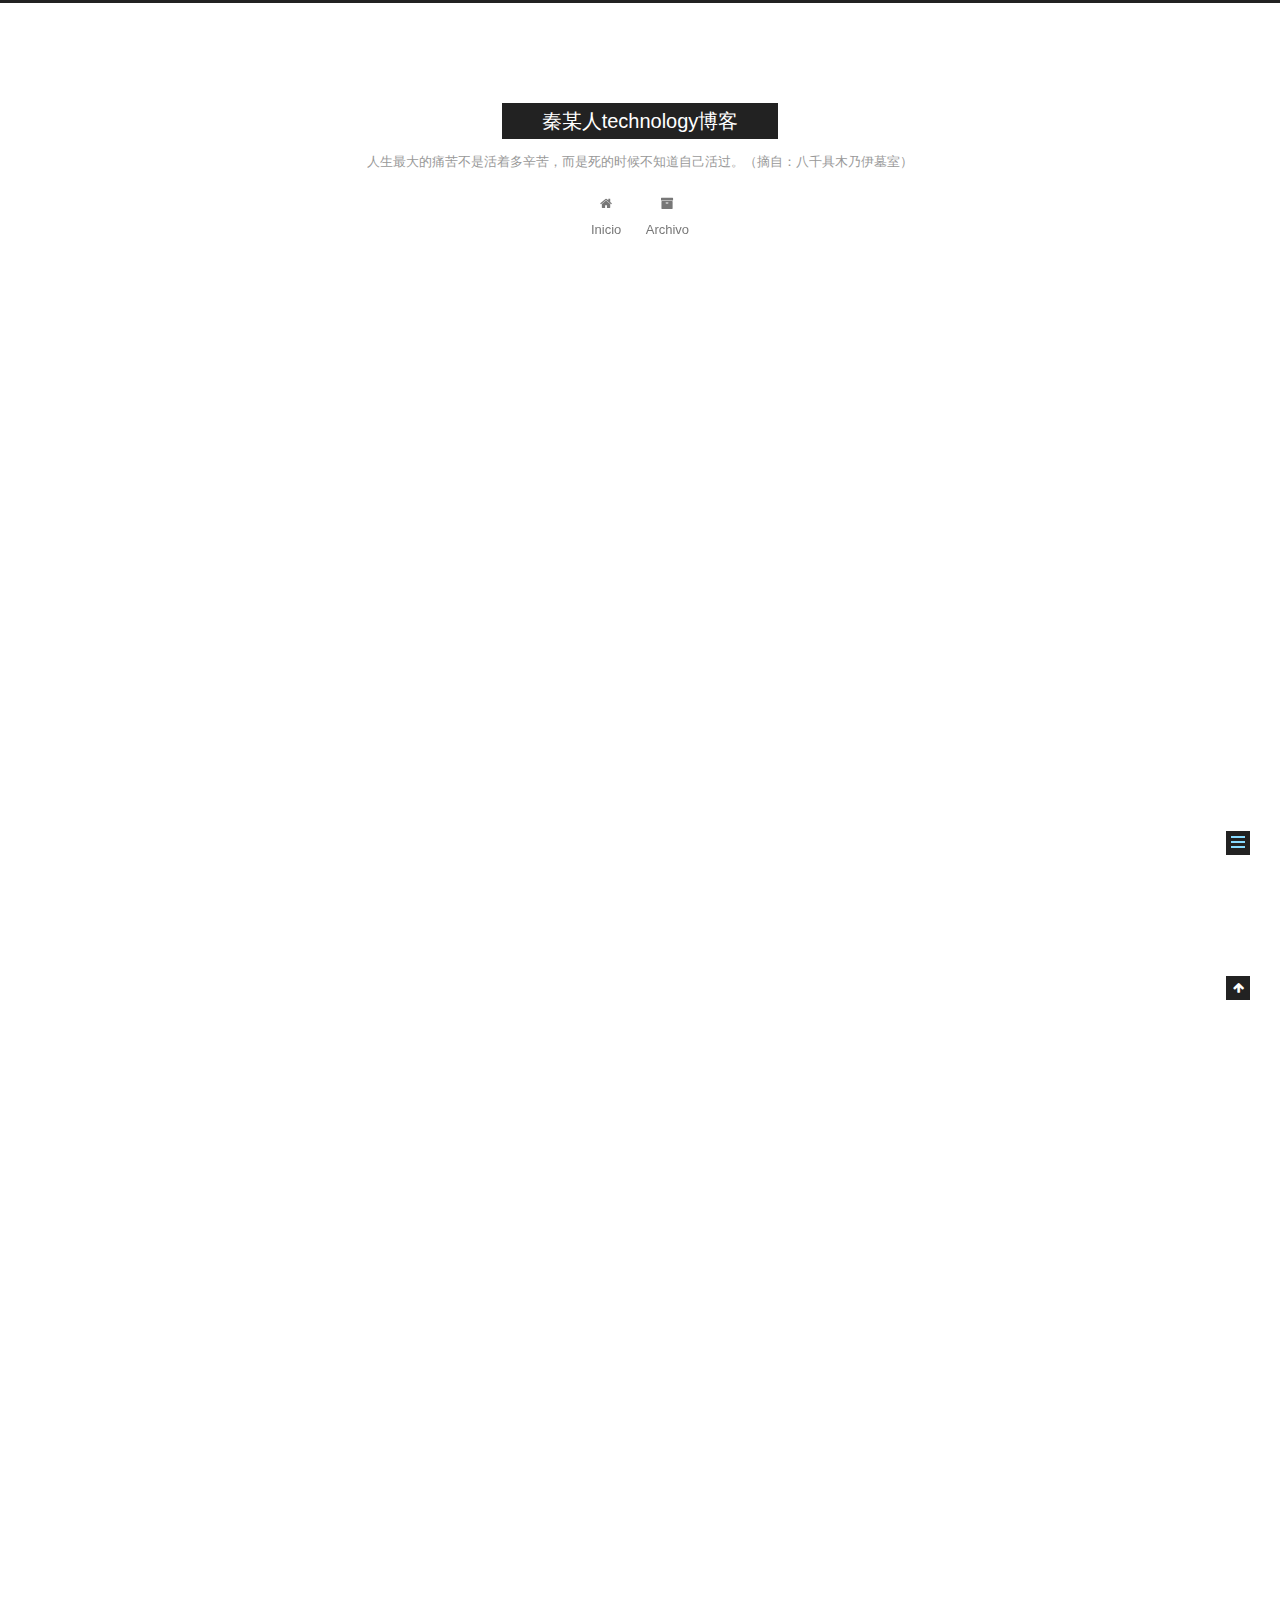
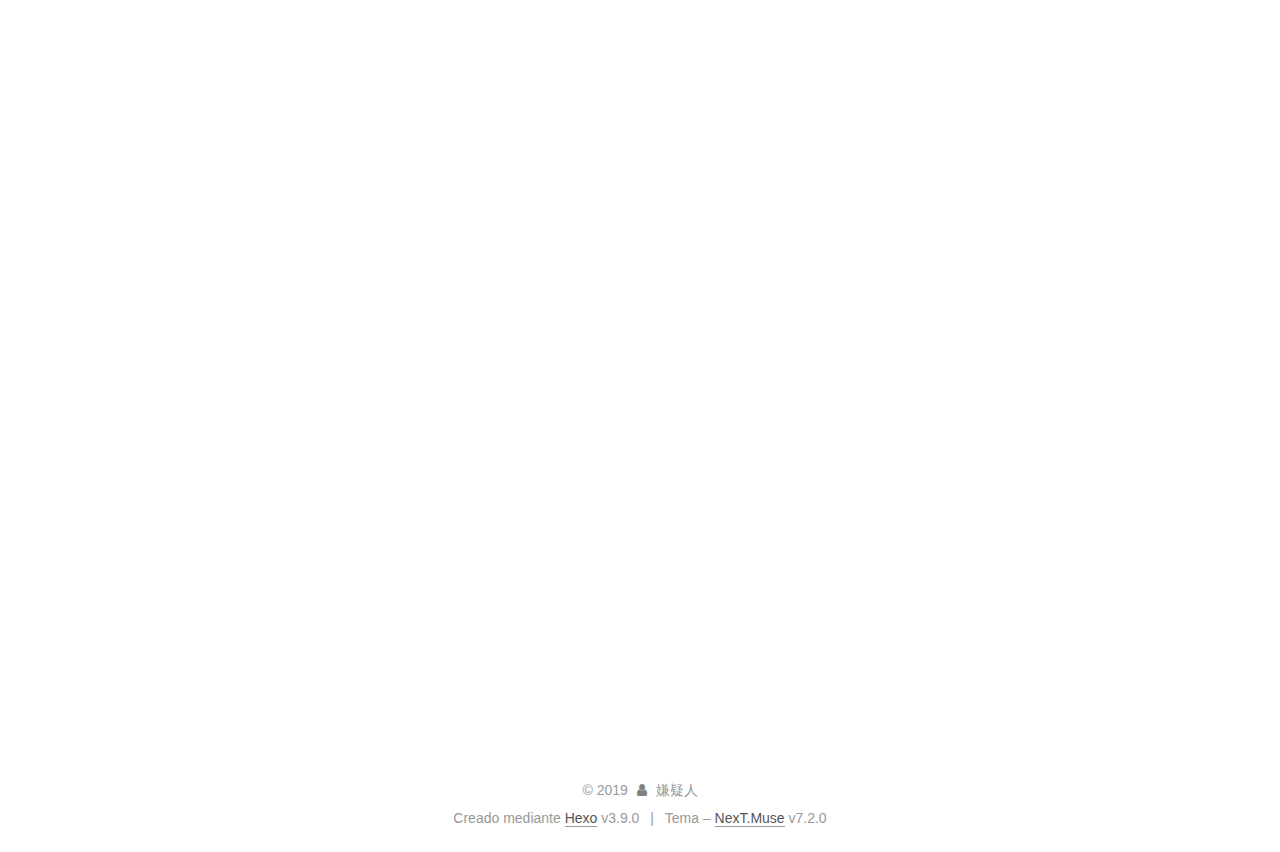
<file: 2019/07/20/入坑Java开发的自学之路/index.html>
<!DOCTYPE html>












  


<html class="theme-next muse use-motion" lang>
<head><meta name="generator" content="Hexo 3.9.0">
  <meta charset="UTF-8">
<meta http-equiv="X-UA-Compatible" content="IE=edge">
<meta name="viewport" content="width=device-width, initial-scale=1, maximum-scale=2">
<meta name="theme-color" content="#222">






















<link rel="stylesheet" href="/lib/font-awesome/css/font-awesome.min.css?v=4.7.0">

<link rel="stylesheet" href="/css/main.css?v=7.2.0">


  <link rel="apple-touch-icon" sizes="180x180" href="/images/apple-touch-icon-next.png?v=7.2.0">


  <link rel="icon" type="image/png" sizes="32x32" href="/images/favicon-32x32-next.png?v=7.2.0">


  <link rel="icon" type="image/png" sizes="16x16" href="/images/favicon-16x16-next.png?v=7.2.0">


  <link rel="mask-icon" href="/images/logo.svg?v=7.2.0" color="#222">







<script id="hexo.configurations">
  var NexT = window.NexT || {};
  var CONFIG = {
    root: '/',
    scheme: 'Muse',
    version: '7.2.0',
    sidebar: {"position":"left","display":"post","offset":12,"onmobile":false,"dimmer":false},
    back2top: true,
    back2top_sidebar: false,
    fancybox: false,
    fastclick: false,
    lazyload: false,
    tabs: true,
    motion: {"enable":true,"async":false,"transition":{"post_block":"fadeIn","post_header":"slideDownIn","post_body":"slideDownIn","coll_header":"slideLeftIn","sidebar":"slideUpIn"}},
    algolia: {
      applicationID: '',
      apiKey: '',
      indexName: '',
      hits: {"per_page":10},
      labels: {"input_placeholder":"Search for Posts","hits_empty":"We didn't find any results for the search: ${query}","hits_stats":"${hits} results found in ${time} ms"}
    }
  };
</script>


  




  <meta name="description" content="入坑Java开发的自学之路基础知识 编程语言：Java  Python  C  C++ …… 基本算法 基本网络知识：TCP/IP HTTP/HTTP5 基本的设计模式   工具方面 操作系统：Linux  (CentOS\Ubuntu\Fe…..) 代码管理：SVN / Git 持续集成(CI/CD):  jenkins Java的项目管理工具：Maven / Gradle   框架方面应用层框">
<meta property="og:type" content="article">
<meta property="og:title" content="入坑Java开发的自学之路">
<meta property="og:url" content="http://yoursite.com/2019/07/20/入坑Java开发的自学之路/index.html">
<meta property="og:site_name" content="秦某人technology博客">
<meta property="og:description" content="入坑Java开发的自学之路基础知识 编程语言：Java  Python  C  C++ …… 基本算法 基本网络知识：TCP/IP HTTP/HTTP5 基本的设计模式   工具方面 操作系统：Linux  (CentOS\Ubuntu\Fe…..) 代码管理：SVN / Git 持续集成(CI/CD):  jenkins Java的项目管理工具：Maven / Gradle   框架方面应用层框">
<meta property="og:locale" content="default">
<meta property="og:updated_time" content="2019-07-20T08:30:33.270Z">
<meta name="twitter:card" content="summary">
<meta name="twitter:title" content="入坑Java开发的自学之路">
<meta name="twitter:description" content="入坑Java开发的自学之路基础知识 编程语言：Java  Python  C  C++ …… 基本算法 基本网络知识：TCP/IP HTTP/HTTP5 基本的设计模式   工具方面 操作系统：Linux  (CentOS\Ubuntu\Fe…..) 代码管理：SVN / Git 持续集成(CI/CD):  jenkins Java的项目管理工具：Maven / Gradle   框架方面应用层框">





  
  
  <link rel="canonical" href="http://yoursite.com/2019/07/20/入坑Java开发的自学之路/">



<script id="page.configurations">
  CONFIG.page = {
    sidebar: "",
  };
</script>

  <title>入坑Java开发的自学之路 | 秦某人technology博客</title>
  












  <noscript>
  <style>
  .use-motion .motion-element,
  .use-motion .brand,
  .use-motion .menu-item,
  .sidebar-inner,
  .use-motion .post-block,
  .use-motion .pagination,
  .use-motion .comments,
  .use-motion .post-header,
  .use-motion .post-body,
  .use-motion .collection-title { opacity: initial; }

  .use-motion .logo,
  .use-motion .site-title,
  .use-motion .site-subtitle {
    opacity: initial;
    top: initial;
  }

  .use-motion .logo-line-before i { left: initial; }
  .use-motion .logo-line-after i { right: initial; }
  </style>
</noscript>

</head>

<body itemscope itemtype="http://schema.org/WebPage" lang="default">

  
  
    
  

  <div class="container sidebar-position-left page-post-detail">
    <div class="headband"></div>

    <header id="header" class="header" itemscope itemtype="http://schema.org/WPHeader">
      <div class="header-inner"><div class="site-brand-wrapper">
  <div class="site-meta">
    

    <div class="custom-logo-site-title">
      <a href="/" class="brand" rel="start">
        <span class="logo-line-before"><i></i></span>
        <span class="site-title">秦某人technology博客</span>
        <span class="logo-line-after"><i></i></span>
      </a>
    </div>
    
      
        <p class="site-subtitle">人生最大的痛苦不是活着多辛苦，而是死的时候不知道自己活过。（摘自：八千具木乃伊墓室）</p>
      
    
    
  </div>

  <div class="site-nav-toggle">
    <button aria-label="Cambiar a barra de navegación">
      <span class="btn-bar"></span>
      <span class="btn-bar"></span>
      <span class="btn-bar"></span>
    </button>
  </div>
</div>



<nav class="site-nav">
  
    <ul id="menu" class="menu">
      
        
        
        
          
          <li class="menu-item menu-item-home">

    
    
      
    

    

    <a href="/" rel="section"><i class="menu-item-icon fa fa-fw fa-home"></i> <br>Inicio</a>

  </li>
        
        
        
          
          <li class="menu-item menu-item-archives">

    
    
      
    

    

    <a href="/archives/" rel="section"><i class="menu-item-icon fa fa-fw fa-archive"></i> <br>Archivo</a>

  </li>

      
      
    </ul>
  

  
    

  

  
</nav>



  



</div>
    </header>

    


    <main id="main" class="main">
      <div class="main-inner">
        <div class="content-wrap">
          
          <div id="content" class="content">
            

  <div id="posts" class="posts-expand">
    

  

  
  
  

  

  <article class="post post-type-normal" itemscope itemtype="http://schema.org/Article">
  
  
  
  <div class="post-block">
    <link itemprop="mainEntityOfPage" href="http://yoursite.com/2019/07/20/入坑Java开发的自学之路/">

    <span hidden itemprop="author" itemscope itemtype="http://schema.org/Person">
      <meta itemprop="name" content="嫌疑人">
      <meta itemprop="description" content>
      <meta itemprop="image" content="/images/avatar.gif">
    </span>

    <span hidden itemprop="publisher" itemscope itemtype="http://schema.org/Organization">
      <meta itemprop="name" content="秦某人technology博客">
    </span>

    
      <header class="post-header">

        
        
          <h1 class="post-title" itemprop="name headline">入坑Java开发的自学之路

              
            
          </h1>
        

        <div class="post-meta">

          
          
          

          
            <span class="post-meta-item">
              <span class="post-meta-item-icon">
                <i class="fa fa-calendar-o"></i>
              </span>
              
                <span class="post-meta-item-text">Publicado el</span>
              

              
                
              

              <time title="Creado por: 2019-07-20 16:29:29 / Modificado por: 16:30:33" itemprop="dateCreated datePublished" datetime="2019-07-20T16:29:29+08:00">2019-07-20</time>
            </span>
          

          
            

            
          

          

          
            
            
          

          
          

          

          <br>
          

          

          

        </div>
      </header>
    

    
    
    
    <div class="post-body" itemprop="articleBody">

      
      

      
        <h1 id="入坑Java开发的自学之路"><a href="#入坑Java开发的自学之路" class="headerlink" title="入坑Java开发的自学之路"></a>入坑Java开发的自学之路</h1><h2 id="基础知识"><a href="#基础知识" class="headerlink" title="基础知识"></a>基础知识</h2><ul>
<li>编程语言：Java  Python  C  C++ ……</li>
<li>基本算法</li>
<li>基本网络知识：TCP/IP HTTP/HTTP5</li>
<li>基本的设计模式</li>
</ul>
<hr>
<h2 id="工具方面"><a href="#工具方面" class="headerlink" title="工具方面"></a>工具方面</h2><ul>
<li>操作系统：Linux  (CentOS\Ubuntu\Fe…..)</li>
<li>代码管理：SVN / Git</li>
<li>持续集成(CI/CD):  jenkins</li>
<li>Java的项目管理工具：Maven / Gradle</li>
</ul>
<hr>
<h2 id="框架方面"><a href="#框架方面" class="headerlink" title="框架方面"></a>框架方面</h2><h5 id="应用层框架"><a href="#应用层框架" class="headerlink" title="应用层框架"></a>应用层框架</h5><ul>
<li><del>ssh spring + structs + hibernate</del></li>
<li>ssm:  spring springmvc mybatis</li>
<li>spring boot</li>
</ul>
<h5 id="各种中间件"><a href="#各种中间件" class="headerlink" title="各种中间件"></a>各种中间件</h5><ul>
<li>MQ 消息队列</li>
<li>RPC 通信框架  gRPC  thrift  dubbo  springcloud</li>
<li>elasticsearch  数据库  搜索引擎</li>
</ul>
<h4 id="数据库"><a href="#数据库" class="headerlink" title="数据库"></a>数据库</h4><ul>
<li>SQL：MySQL  /  Postgre  SQL</li>
<li>NoSQL:  Redis Memcached  mongodb  elasticsearch</li>
</ul>
<hr>
<h2 id="架构方面"><a href="#架构方面" class="headerlink" title="架构方面"></a>架构方面</h2><h4 id="分布式-微服务架构"><a href="#分布式-微服务架构" class="headerlink" title="分布式/微服务架构"></a>分布式/微服务架构</h4><ul>
<li>spring cloud</li>
<li>dubbo</li>
<li>rpc通信</li>
</ul>
<h4 id="虚拟化-容器化的技术"><a href="#虚拟化-容器化的技术" class="headerlink" title="虚拟化/容器化的技术"></a>虚拟化/容器化的技术</h4><ul>
<li>Docker 容器化</li>
<li>K8s  kubernetes</li>
</ul>
<hr>
<h2 id="关注源码-性能"><a href="#关注源码-性能" class="headerlink" title="关注源码/性能"></a>关注源码/性能</h2><ul>
<li>JDK源码以及部分设计思想</li>
<li>Spring源码</li>
<li>JVM 细节与排错</li>
<li>高并发  /  高可用</li>
</ul>

      
    </div>

    

    
    
    

    

    
      
    
    

    

    <footer class="post-footer">
      

      
      
      

      
        <div class="post-nav">
          <div class="post-nav-next post-nav-item">
            
              <a href="/2019/07/18/最常用的English-word/" rel="next" title="最常用的English word">
                <i class="fa fa-chevron-left"></i> 最常用的English word
              </a>
            
          </div>

          <span class="post-nav-divider"></span>

          <div class="post-nav-prev post-nav-item">
            
              <a href="/2019/07/20/前端学习路线建议/" rel="prev" title="前端学习路线建议">
                前端学习路线建议 <i class="fa fa-chevron-right"></i>
              </a>
            
          </div>
        </div>
      

      
      
    </footer>
  </div>
  
  
  
  </article>


  </div>


          </div>
          

  



        </div>
        
          
  
  <div class="sidebar-toggle">
    <div class="sidebar-toggle-line-wrap">
      <span class="sidebar-toggle-line sidebar-toggle-line-first"></span>
      <span class="sidebar-toggle-line sidebar-toggle-line-middle"></span>
      <span class="sidebar-toggle-line sidebar-toggle-line-last"></span>
    </div>
  </div>

  <aside id="sidebar" class="sidebar">
    <div class="sidebar-inner">

      

      
        <ul class="sidebar-nav motion-element">
          <li class="sidebar-nav-toc sidebar-nav-active" data-target="post-toc-wrap">
            Tabla de contenidos
          </li>
          <li class="sidebar-nav-overview" data-target="site-overview-wrap">
            Inicio
          </li>
        </ul>
      

      <div class="site-overview-wrap sidebar-panel">
        <div class="site-overview">
          <div class="site-author motion-element" itemprop="author" itemscope itemtype="http://schema.org/Person">
            
              <p class="site-author-name" itemprop="name">嫌疑人</p>
              <div class="site-description motion-element" itemprop="description"></div>
          </div>

          
            <nav class="site-state motion-element">
              
                <div class="site-state-item site-state-posts">
                
                  <a href="/archives/">
                
                    <span class="site-state-item-count">4</span>
                    <span class="site-state-item-name">entradas</span>
                  </a>
                </div>
              

              

              
            </nav>
          

          

          

          

          

          
          

          
            
          
          

        </div>
      </div>

      
      <!--noindex-->
        <div class="post-toc-wrap motion-element sidebar-panel sidebar-panel-active">
          <div class="post-toc">

            
            
            
            

            
              <div class="post-toc-content"><ol class="nav"><li class="nav-item nav-level-1"><a class="nav-link" href="#入坑Java开发的自学之路"><span class="nav-number">1.</span> <span class="nav-text">入坑Java开发的自学之路</span></a><ol class="nav-child"><li class="nav-item nav-level-2"><a class="nav-link" href="#基础知识"><span class="nav-number">1.1.</span> <span class="nav-text">基础知识</span></a></li><li class="nav-item nav-level-2"><a class="nav-link" href="#工具方面"><span class="nav-number">1.2.</span> <span class="nav-text">工具方面</span></a></li><li class="nav-item nav-level-2"><a class="nav-link" href="#框架方面"><span class="nav-number">1.3.</span> <span class="nav-text">框架方面</span></a><ol class="nav-child"><li class="nav-item nav-level-5"><a class="nav-link" href="#应用层框架"><span class="nav-number">1.3.0.0.1.</span> <span class="nav-text">应用层框架</span></a></li><li class="nav-item nav-level-5"><a class="nav-link" href="#各种中间件"><span class="nav-number">1.3.0.0.2.</span> <span class="nav-text">各种中间件</span></a></li></ol></li><li class="nav-item nav-level-4"><a class="nav-link" href="#数据库"><span class="nav-number">1.3.0.1.</span> <span class="nav-text">数据库</span></a></li></ol></li></ol><li class="nav-item nav-level-2"><a class="nav-link" href="#架构方面"><span class="nav-number">1.4.</span> <span class="nav-text">架构方面</span></a><ol class="nav-child"><li class="nav-item nav-level-4"><a class="nav-link" href="#分布式-微服务架构"><span class="nav-number">1.4.0.1.</span> <span class="nav-text">分布式/微服务架构</span></a></li><li class="nav-item nav-level-4"><a class="nav-link" href="#虚拟化-容器化的技术"><span class="nav-number">1.4.0.2.</span> <span class="nav-text">虚拟化/容器化的技术</span></a></li></ol></li><li class="nav-item nav-level-2"><a class="nav-link" href="#关注源码-性能"><span class="nav-number">1.5.</span> <span class="nav-text">关注源码/性能</span></a></li></div>
            

          </div>
        </div>
      <!--/noindex-->
      

      

    </div>
  </aside>
  


        
      </div>
    </main>

    <footer id="footer" class="footer">
      <div class="footer-inner">
        <div class="copyright">&copy; <span itemprop="copyrightYear">2019</span>
  <span class="with-love" id="animate">
    <i class="fa fa-user"></i>
  </span>
  <span class="author" itemprop="copyrightHolder">嫌疑人</span>

  

  
</div>


  <div class="powered-by">Creado mediante <a href="https://hexo.io" class="theme-link" rel="noopener" target="_blank">Hexo</a> v3.9.0</div>



  <span class="post-meta-divider">|</span>



  <div class="theme-info">Tema – <a href="https://theme-next.org" class="theme-link" rel="noopener" target="_blank">NexT.Muse</a> v7.2.0</div>




        








        
      </div>
    </footer>

    
      <div class="back-to-top">
        <i class="fa fa-arrow-up"></i>
        
      </div>
    

    

    

    
  </div>

  

<script>
  if (Object.prototype.toString.call(window.Promise) !== '[object Function]') {
    window.Promise = null;
  }
</script>


























  
  <script src="/lib/jquery/index.js?v=3.4.1"></script>

  
  <script src="/lib/velocity/velocity.min.js?v=1.2.1"></script>

  
  <script src="/lib/velocity/velocity.ui.min.js?v=1.2.1"></script>


  


  <script src="/js/utils.js?v=7.2.0"></script>

  <script src="/js/motion.js?v=7.2.0"></script>



  
  


  <script src="/js/schemes/muse.js?v=7.2.0"></script>



  
  <script src="/js/scrollspy.js?v=7.2.0"></script>
<script src="/js/post-details.js?v=7.2.0"></script>



  


  <script src="/js/next-boot.js?v=7.2.0"></script>


  

  

  

  


  


  




  

  

  

  

  

  

  

  

  

  

  

  

  

  

</body>
</html>
</file>
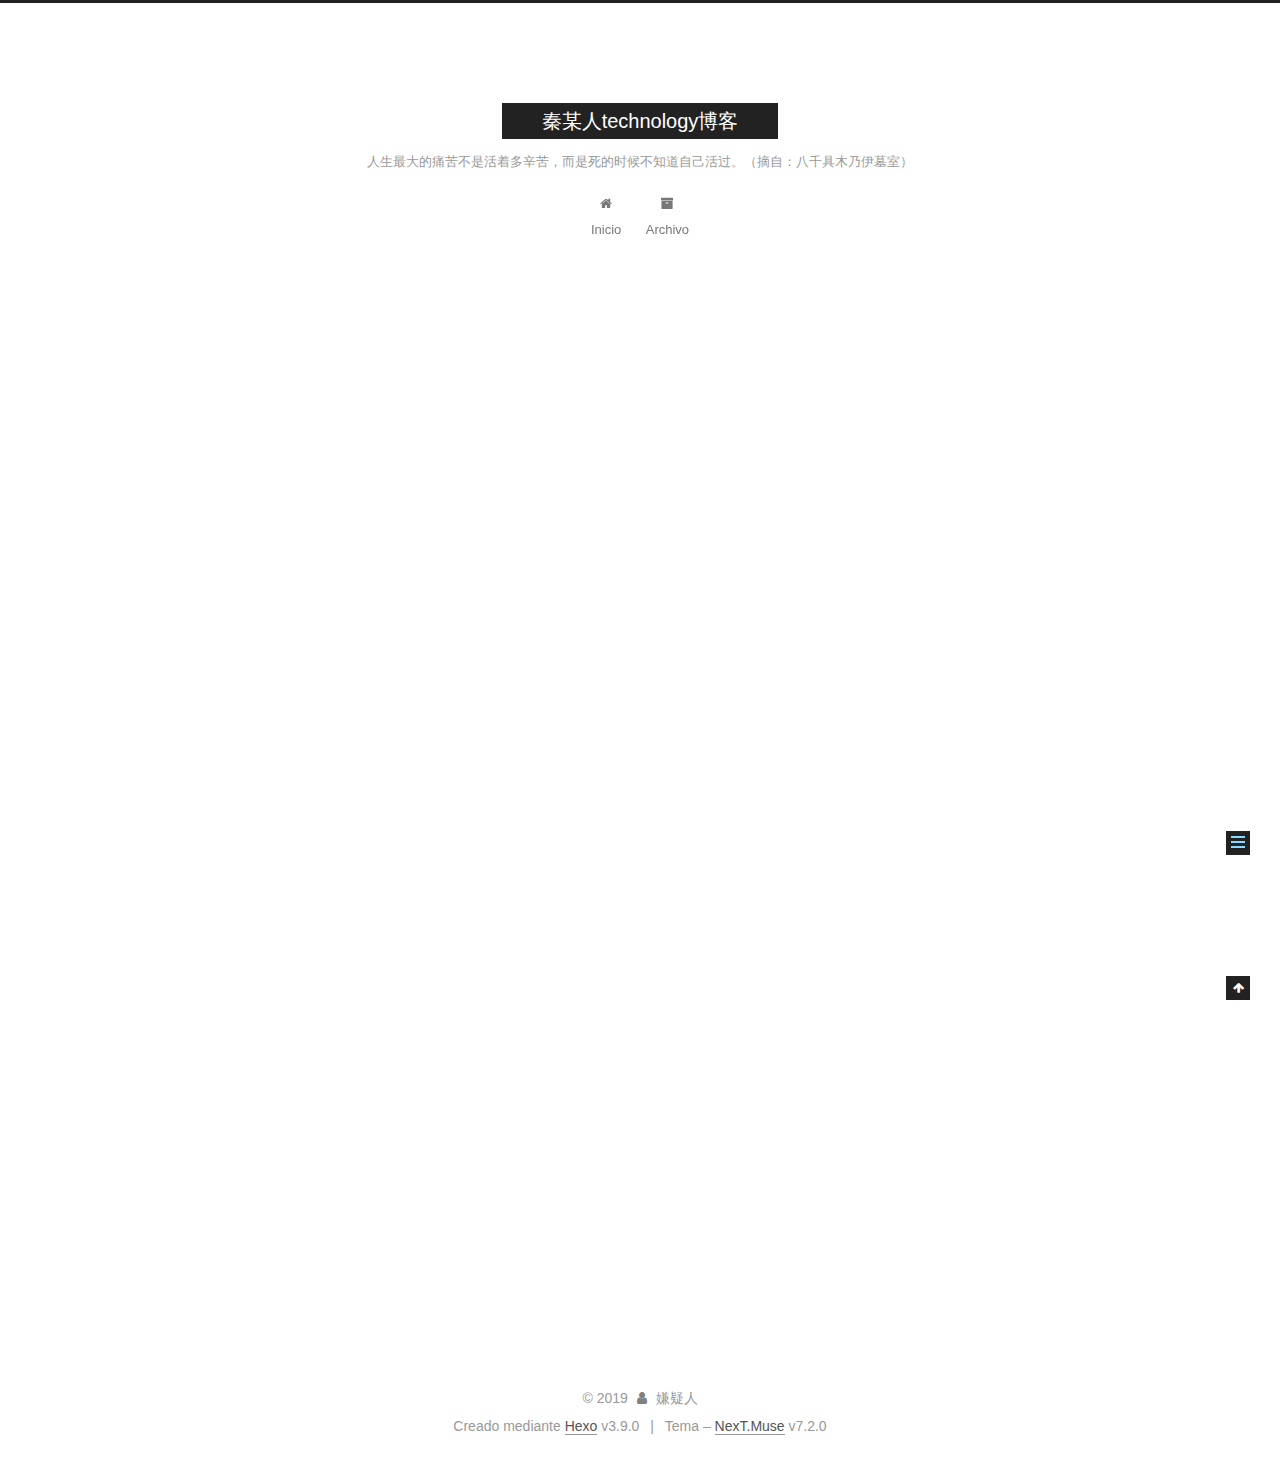
<file: 2019/07/20/前端学习路线建议/index.html>
<!DOCTYPE html>












  


<html class="theme-next muse use-motion" lang>
<head><meta name="generator" content="Hexo 3.9.0">
  <meta charset="UTF-8">
<meta http-equiv="X-UA-Compatible" content="IE=edge">
<meta name="viewport" content="width=device-width, initial-scale=1, maximum-scale=2">
<meta name="theme-color" content="#222">






















<link rel="stylesheet" href="/lib/font-awesome/css/font-awesome.min.css?v=4.7.0">

<link rel="stylesheet" href="/css/main.css?v=7.2.0">


  <link rel="apple-touch-icon" sizes="180x180" href="/images/apple-touch-icon-next.png?v=7.2.0">


  <link rel="icon" type="image/png" sizes="32x32" href="/images/favicon-32x32-next.png?v=7.2.0">


  <link rel="icon" type="image/png" sizes="16x16" href="/images/favicon-16x16-next.png?v=7.2.0">


  <link rel="mask-icon" href="/images/logo.svg?v=7.2.0" color="#222">







<script id="hexo.configurations">
  var NexT = window.NexT || {};
  var CONFIG = {
    root: '/',
    scheme: 'Muse',
    version: '7.2.0',
    sidebar: {"position":"left","display":"post","offset":12,"onmobile":false,"dimmer":false},
    back2top: true,
    back2top_sidebar: false,
    fancybox: false,
    fastclick: false,
    lazyload: false,
    tabs: true,
    motion: {"enable":true,"async":false,"transition":{"post_block":"fadeIn","post_header":"slideDownIn","post_body":"slideDownIn","coll_header":"slideLeftIn","sidebar":"slideUpIn"}},
    algolia: {
      applicationID: '',
      apiKey: '',
      indexName: '',
      hits: {"per_page":10},
      labels: {"input_placeholder":"Search for Posts","hits_empty":"We didn't find any results for the search: ${query}","hits_stats":"${hits} results found in ${time} ms"}
    }
  };
</script>


  




  <meta name="description" content="前端学习路线建议 核心理念： 站在巨人的肩膀上  基础 一个好的编程编辑器和插件 - Visual Studio Code 基础的 HTML+CSS 和一个流行的样式框架 Bootstrap 基础的 JavaScript 和一个流行的 js 框架  -Vue.js  进阶 HTML5 + CSS3 特性的进一步了解 ES6 以及之后的 js 特性的掌握 基于 Vue.js 的组件 SPA （单页应">
<meta property="og:type" content="article">
<meta property="og:title" content="前端学习路线建议">
<meta property="og:url" content="http://yoursite.com/2019/07/20/前端学习路线建议/index.html">
<meta property="og:site_name" content="秦某人technology博客">
<meta property="og:description" content="前端学习路线建议 核心理念： 站在巨人的肩膀上  基础 一个好的编程编辑器和插件 - Visual Studio Code 基础的 HTML+CSS 和一个流行的样式框架 Bootstrap 基础的 JavaScript 和一个流行的 js 框架  -Vue.js  进阶 HTML5 + CSS3 特性的进一步了解 ES6 以及之后的 js 特性的掌握 基于 Vue.js 的组件 SPA （单页应">
<meta property="og:locale" content="default">
<meta property="og:updated_time" content="2019-07-20T08:37:12.577Z">
<meta name="twitter:card" content="summary">
<meta name="twitter:title" content="前端学习路线建议">
<meta name="twitter:description" content="前端学习路线建议 核心理念： 站在巨人的肩膀上  基础 一个好的编程编辑器和插件 - Visual Studio Code 基础的 HTML+CSS 和一个流行的样式框架 Bootstrap 基础的 JavaScript 和一个流行的 js 框架  -Vue.js  进阶 HTML5 + CSS3 特性的进一步了解 ES6 以及之后的 js 特性的掌握 基于 Vue.js 的组件 SPA （单页应">





  
  
  <link rel="canonical" href="http://yoursite.com/2019/07/20/前端学习路线建议/">



<script id="page.configurations">
  CONFIG.page = {
    sidebar: "",
  };
</script>

  <title>前端学习路线建议 | 秦某人technology博客</title>
  












  <noscript>
  <style>
  .use-motion .motion-element,
  .use-motion .brand,
  .use-motion .menu-item,
  .sidebar-inner,
  .use-motion .post-block,
  .use-motion .pagination,
  .use-motion .comments,
  .use-motion .post-header,
  .use-motion .post-body,
  .use-motion .collection-title { opacity: initial; }

  .use-motion .logo,
  .use-motion .site-title,
  .use-motion .site-subtitle {
    opacity: initial;
    top: initial;
  }

  .use-motion .logo-line-before i { left: initial; }
  .use-motion .logo-line-after i { right: initial; }
  </style>
</noscript>

</head>

<body itemscope itemtype="http://schema.org/WebPage" lang="default">

  
  
    
  

  <div class="container sidebar-position-left page-post-detail">
    <div class="headband"></div>

    <header id="header" class="header" itemscope itemtype="http://schema.org/WPHeader">
      <div class="header-inner"><div class="site-brand-wrapper">
  <div class="site-meta">
    

    <div class="custom-logo-site-title">
      <a href="/" class="brand" rel="start">
        <span class="logo-line-before"><i></i></span>
        <span class="site-title">秦某人technology博客</span>
        <span class="logo-line-after"><i></i></span>
      </a>
    </div>
    
      
        <p class="site-subtitle">人生最大的痛苦不是活着多辛苦，而是死的时候不知道自己活过。（摘自：八千具木乃伊墓室）</p>
      
    
    
  </div>

  <div class="site-nav-toggle">
    <button aria-label="Cambiar a barra de navegación">
      <span class="btn-bar"></span>
      <span class="btn-bar"></span>
      <span class="btn-bar"></span>
    </button>
  </div>
</div>



<nav class="site-nav">
  
    <ul id="menu" class="menu">
      
        
        
        
          
          <li class="menu-item menu-item-home">

    
    
      
    

    

    <a href="/" rel="section"><i class="menu-item-icon fa fa-fw fa-home"></i> <br>Inicio</a>

  </li>
        
        
        
          
          <li class="menu-item menu-item-archives">

    
    
      
    

    

    <a href="/archives/" rel="section"><i class="menu-item-icon fa fa-fw fa-archive"></i> <br>Archivo</a>

  </li>

      
      
    </ul>
  

  
    

  

  
</nav>



  



</div>
    </header>

    


    <main id="main" class="main">
      <div class="main-inner">
        <div class="content-wrap">
          
          <div id="content" class="content">
            

  <div id="posts" class="posts-expand">
    

  

  
  
  

  

  <article class="post post-type-normal" itemscope itemtype="http://schema.org/Article">
  
  
  
  <div class="post-block">
    <link itemprop="mainEntityOfPage" href="http://yoursite.com/2019/07/20/前端学习路线建议/">

    <span hidden itemprop="author" itemscope itemtype="http://schema.org/Person">
      <meta itemprop="name" content="嫌疑人">
      <meta itemprop="description" content>
      <meta itemprop="image" content="/images/avatar.gif">
    </span>

    <span hidden itemprop="publisher" itemscope itemtype="http://schema.org/Organization">
      <meta itemprop="name" content="秦某人technology博客">
    </span>

    
      <header class="post-header">

        
        
          <h1 class="post-title" itemprop="name headline">前端学习路线建议

              
            
          </h1>
        

        <div class="post-meta">

          
          
          

          
            <span class="post-meta-item">
              <span class="post-meta-item-icon">
                <i class="fa fa-calendar-o"></i>
              </span>
              
                <span class="post-meta-item-text">Publicado el</span>
              

              
                
              

              <time title="Creado por: 2019-07-20 16:36:21 / Modificado por: 16:37:12" itemprop="dateCreated datePublished" datetime="2019-07-20T16:36:21+08:00">2019-07-20</time>
            </span>
          

          
            

            
          

          

          
            
            
          

          
          

          

          <br>
          

          

          

        </div>
      </header>
    

    
    
    
    <div class="post-body" itemprop="articleBody">

      
      

      
        <h2 id="前端学习路线建议"><a href="#前端学习路线建议" class="headerlink" title="前端学习路线建议"></a>前端学习路线建议</h2><blockquote>
<p>核心理念： <strong>站在巨人的肩膀上</strong></p>
</blockquote>
<h3 id="基础"><a href="#基础" class="headerlink" title="基础"></a>基础</h3><ul>
<li>一个好的编程编辑器和插件 - <strong>Visual Studio Code</strong></li>
<li>基础的 <code>HTML</code>+<code>CSS</code> 和一个流行的样式框架 <strong>Bootstrap</strong></li>
<li>基础的 <code>JavaScript</code> 和一个流行的 <code>js</code> 框架  -<strong>Vue.js</strong></li>
</ul>
<h3 id="进阶"><a href="#进阶" class="headerlink" title="进阶"></a>进阶</h3><ul>
<li><code>HTML5</code> + <code>CSS3</code> 特性的进一步了解</li>
<li><code>ES6</code> 以及之后的 <code>js</code> 特性的掌握</li>
<li>基于 <code>Vue.js</code> 的组件 <strong>SPA</strong> （单页应用）开发</li>
</ul>
<h2 id="延申"><a href="#延申" class="headerlink" title="延申"></a>延申</h2><ul>
<li><p>了解更多资源： <code>iconfont</code> , <code>bootswatch</code> , <code>themeforest</code></p>
</li>
<li><p>尝试更多平台</p>
<ul>
<li>小程序： <strong>原生</strong>，<strong>mpvue</strong></li>
<li>APP:  <strong>APICloud</strong></li>
</ul>
</li>
<li><p>尝试全栈发展</p>
<ul>
<li>NodeJs:  <strong>AdonisJs</strong></li>
<li>后端云：<strong>知晓云</strong></li>
</ul>
</li>
</ul>

      
    </div>

    

    
    
    

    

    
      
    
    

    

    <footer class="post-footer">
      

      
      
      

      
        <div class="post-nav">
          <div class="post-nav-next post-nav-item">
            
              <a href="/2019/07/20/入坑Java开发的自学之路/" rel="next" title="入坑Java开发的自学之路">
                <i class="fa fa-chevron-left"></i> 入坑Java开发的自学之路
              </a>
            
          </div>

          <span class="post-nav-divider"></span>

          <div class="post-nav-prev post-nav-item">
            
          </div>
        </div>
      

      
      
    </footer>
  </div>
  
  
  
  </article>


  </div>


          </div>
          

  



        </div>
        
          
  
  <div class="sidebar-toggle">
    <div class="sidebar-toggle-line-wrap">
      <span class="sidebar-toggle-line sidebar-toggle-line-first"></span>
      <span class="sidebar-toggle-line sidebar-toggle-line-middle"></span>
      <span class="sidebar-toggle-line sidebar-toggle-line-last"></span>
    </div>
  </div>

  <aside id="sidebar" class="sidebar">
    <div class="sidebar-inner">

      

      
        <ul class="sidebar-nav motion-element">
          <li class="sidebar-nav-toc sidebar-nav-active" data-target="post-toc-wrap">
            Tabla de contenidos
          </li>
          <li class="sidebar-nav-overview" data-target="site-overview-wrap">
            Inicio
          </li>
        </ul>
      

      <div class="site-overview-wrap sidebar-panel">
        <div class="site-overview">
          <div class="site-author motion-element" itemprop="author" itemscope itemtype="http://schema.org/Person">
            
              <p class="site-author-name" itemprop="name">嫌疑人</p>
              <div class="site-description motion-element" itemprop="description"></div>
          </div>

          
            <nav class="site-state motion-element">
              
                <div class="site-state-item site-state-posts">
                
                  <a href="/archives/">
                
                    <span class="site-state-item-count">4</span>
                    <span class="site-state-item-name">entradas</span>
                  </a>
                </div>
              

              

              
            </nav>
          

          

          

          

          

          
          

          
            
          
          

        </div>
      </div>

      
      <!--noindex-->
        <div class="post-toc-wrap motion-element sidebar-panel sidebar-panel-active">
          <div class="post-toc">

            
            
            
            

            
              <div class="post-toc-content"><ol class="nav"><li class="nav-item nav-level-2"><a class="nav-link" href="#前端学习路线建议"><span class="nav-number">1.</span> <span class="nav-text">前端学习路线建议</span></a><ol class="nav-child"><li class="nav-item nav-level-3"><a class="nav-link" href="#基础"><span class="nav-number">1.1.</span> <span class="nav-text">基础</span></a></li><li class="nav-item nav-level-3"><a class="nav-link" href="#进阶"><span class="nav-number">1.2.</span> <span class="nav-text">进阶</span></a></li></ol></li><li class="nav-item nav-level-2"><a class="nav-link" href="#延申"><span class="nav-number">2.</span> <span class="nav-text">延申</span></a></li></ol></div>
            

          </div>
        </div>
      <!--/noindex-->
      

      

    </div>
  </aside>
  


        
      </div>
    </main>

    <footer id="footer" class="footer">
      <div class="footer-inner">
        <div class="copyright">&copy; <span itemprop="copyrightYear">2019</span>
  <span class="with-love" id="animate">
    <i class="fa fa-user"></i>
  </span>
  <span class="author" itemprop="copyrightHolder">嫌疑人</span>

  

  
</div>


  <div class="powered-by">Creado mediante <a href="https://hexo.io" class="theme-link" rel="noopener" target="_blank">Hexo</a> v3.9.0</div>



  <span class="post-meta-divider">|</span>



  <div class="theme-info">Tema – <a href="https://theme-next.org" class="theme-link" rel="noopener" target="_blank">NexT.Muse</a> v7.2.0</div>




        








        
      </div>
    </footer>

    
      <div class="back-to-top">
        <i class="fa fa-arrow-up"></i>
        
      </div>
    

    

    

    
  </div>

  

<script>
  if (Object.prototype.toString.call(window.Promise) !== '[object Function]') {
    window.Promise = null;
  }
</script>


























  
  <script src="/lib/jquery/index.js?v=3.4.1"></script>

  
  <script src="/lib/velocity/velocity.min.js?v=1.2.1"></script>

  
  <script src="/lib/velocity/velocity.ui.min.js?v=1.2.1"></script>


  


  <script src="/js/utils.js?v=7.2.0"></script>

  <script src="/js/motion.js?v=7.2.0"></script>



  
  


  <script src="/js/schemes/muse.js?v=7.2.0"></script>



  
  <script src="/js/scrollspy.js?v=7.2.0"></script>
<script src="/js/post-details.js?v=7.2.0"></script>



  


  <script src="/js/next-boot.js?v=7.2.0"></script>


  

  

  

  


  


  




  

  

  

  

  

  

  

  

  

  

  

  

  

  

</body>
</html>
</file>
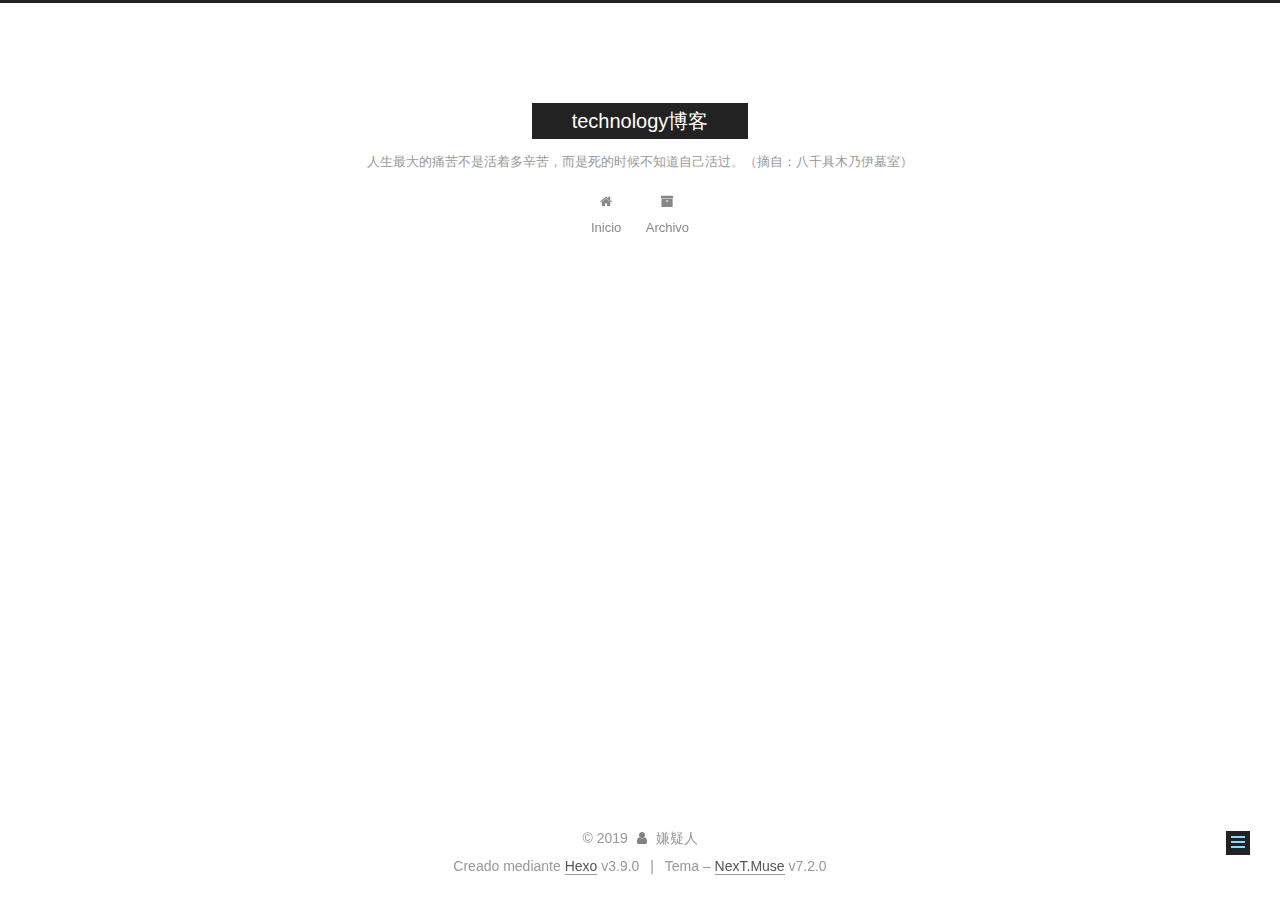
<file: 2019/07/21/Navi/index.html>
<!DOCTYPE html>












  


<html class="theme-next muse use-motion" lang>
<head><meta name="generator" content="Hexo 3.9.0">
  <meta charset="UTF-8">
<meta http-equiv="X-UA-Compatible" content="IE=edge">
<meta name="viewport" content="width=device-width, initial-scale=1, maximum-scale=2">
<meta name="theme-color" content="#222">






















<link rel="stylesheet" href="/lib/font-awesome/css/font-awesome.min.css?v=4.7.0">

<link rel="stylesheet" href="/css/main.css?v=7.2.0">


  <link rel="apple-touch-icon" sizes="180x180" href="/images/apple-touch-icon-next.png?v=7.2.0">


  <link rel="icon" type="image/png" sizes="32x32" href="/images/favicon-32x32-next.png?v=7.2.0">


  <link rel="icon" type="image/png" sizes="16x16" href="/images/favicon-16x16-next.png?v=7.2.0">


  <link rel="mask-icon" href="/images/logo.svg?v=7.2.0" color="#222">







<script id="hexo.configurations">
  var NexT = window.NexT || {};
  var CONFIG = {
    root: '/',
    scheme: 'Muse',
    version: '7.2.0',
    sidebar: {"position":"left","display":"post","offset":12,"onmobile":false,"dimmer":false},
    back2top: true,
    back2top_sidebar: false,
    fancybox: false,
    fastclick: false,
    lazyload: false,
    tabs: true,
    motion: {"enable":true,"async":false,"transition":{"post_block":"fadeIn","post_header":"slideDownIn","post_body":"slideDownIn","coll_header":"slideLeftIn","sidebar":"slideUpIn"}},
    algolia: {
      applicationID: '',
      apiKey: '',
      indexName: '',
      hits: {"per_page":10},
      labels: {"input_placeholder":"Search for Posts","hits_empty":"We didn't find any results for the search: ${query}","hits_stats":"${hits} results found in ${time} ms"}
    }
  };
</script>


  




  <meta name="description" content="前端学习路线建议 核心理念： 站在巨人的肩膀上  基础 一个好的编程编辑器和插件 - Visual Studio Code 基础的 HTML+CSS 和一个流行的样式框架 Bootstrap 基础的 JavaScript 和一个流行的 js 框架  -Vue.js  进阶 HTML5 + CSS3 特性的进一步了解 ES6 以及之后的 js 特性的掌握 基于 Vue.js 的组件 SPA （单页应">
<meta property="og:type" content="article">
<meta property="og:title" content="前端学习路线建议">
<meta property="og:url" content="http://yoursite.com/2019/07/20/前端学习路线建议/index.html">
<meta property="og:site_name" content="秦某人technology博客">
<meta property="og:description" content="前端学习路线建议 核心理念： 站在巨人的肩膀上  基础 一个好的编程编辑器和插件 - Visual Studio Code 基础的 HTML+CSS 和一个流行的样式框架 Bootstrap 基础的 JavaScript 和一个流行的 js 框架  -Vue.js  进阶 HTML5 + CSS3 特性的进一步了解 ES6 以及之后的 js 特性的掌握 基于 Vue.js 的组件 SPA （单页应">
<meta property="og:locale" content="default">
<meta property="og:updated_time" content="2019-07-20T08:37:12.577Z">
<meta name="twitter:card" content="summary">
<meta name="twitter:title" content="前端学习路线建议">
<meta name="twitter:description" content="前端学习路线建议 核心理念： 站在巨人的肩膀上  基础 一个好的编程编辑器和插件 - Visual Studio Code 基础的 HTML+CSS 和一个流行的样式框架 Bootstrap 基础的 JavaScript 和一个流行的 js 框架  -Vue.js  进阶 HTML5 + CSS3 特性的进一步了解 ES6 以及之后的 js 特性的掌握 基于 Vue.js 的组件 SPA （单页应">





  
  
  <link rel="canonical" href="http://yoursite.com/2019/07/20/前端学习路线建议/">



<script id="page.configurations">
  CONFIG.page = {
    sidebar: "",
  };
</script>

  <title>前端学习路线建议 | 秦某人technology博客</title>
  












  <noscript>
  <style>
  .use-motion .motion-element,
  .use-motion .brand,
  .use-motion .menu-item,
  .sidebar-inner,
  .use-motion .post-block,
  .use-motion .pagination,
  .use-motion .comments,
  .use-motion .post-header,
  .use-motion .post-body,
  .use-motion .collection-title { opacity: initial; }

  .use-motion .logo,
  .use-motion .site-title,
  .use-motion .site-subtitle {
    opacity: initial;
    top: initial;
  }

  .use-motion .logo-line-before i { left: initial; }
  .use-motion .logo-line-after i { right: initial; }
  </style>
</noscript>

</head>

<body itemscope itemtype="http://schema.org/WebPage" lang="default">

  
  
    
  

  <div class="container sidebar-position-left page-post-detail">
    <div class="headband"></div>

    <header id="header" class="header" itemscope itemtype="http://schema.org/WPHeader">
      <div class="header-inner"><div class="site-brand-wrapper">
  <div class="site-meta">
    

    <div class="custom-logo-site-title">
      <a href="/" class="brand" rel="start">
        <span class="logo-line-before"><i></i></span>
        <span class="site-title">technology博客</span>
        <span class="logo-line-after"><i></i></span>
      </a>
    </div>
    
      
        <p class="site-subtitle">人生最大的痛苦不是活着多辛苦，而是死的时候不知道自己活过。（摘自：八千具木乃伊墓室）</p>
      
    
    
  </div>

  <div class="site-nav-toggle">
    <button aria-label="Cambiar a barra de navegación">
      <span class="btn-bar"></span>
      <span class="btn-bar"></span>
      <span class="btn-bar"></span>
    </button>
  </div>
</div>



<nav class="site-nav">
  
    <ul id="menu" class="menu">
      
        
        
        
          
          <li class="menu-item menu-item-home">

    
    
      
    

    

    <a href="/" rel="section"><i class="menu-item-icon fa fa-fw fa-home"></i> <br>Inicio</a>

  </li>
        
        
        
          
          <li class="menu-item menu-item-archives">

    
    
      
    

    

    <a href="/archives/" rel="section"><i class="menu-item-icon fa fa-fw fa-archive"></i> <br>Archivo</a>

  </li>

      
      
    </ul>
  

  
    

  

  
</nav>



  



</div>
    </header>

    


    <main id="main" class="main">
      <div class="main-inner">
        <div class="content-wrap">
          
          <div id="content" class="content">
            

  <div id="posts" class="posts-expand">
    

  

  
  
  

  

  <article class="post post-type-normal" itemscope itemtype="http://schema.org/Article">
  
  
  
  <div class="post-block">
    <link itemprop="mainEntityOfPage" href="http://yoursite.com/2019/07/20/前端学习路线建议/">

    <span hidden itemprop="author" itemscope itemtype="http://schema.org/Person">
      <meta itemprop="name" content="嫌疑人">
      <meta itemprop="description" content>
      <meta itemprop="image" content="/images/avatar.gif">
    </span>

    <span hidden itemprop="publisher" itemscope itemtype="http://schema.org/Organization">
      <meta itemprop="name" content="秦某人technology博客">
    </span>

    
      <header class="post-header">

        
        
          <h1 class="post-title" itemprop="name headline">前端学习路线建议

              
            
          </h1>
        

        <div class="post-meta">

          
          
          

          
            <span class="post-meta-item">
              <span class="post-meta-item-icon">
                <i class="fa fa-calendar-o"></i>
              </span>
              
                <span class="post-meta-item-text">Publicado el</span>
              

              
                
              

              <time title="Creado por: 2019-07-20 16:36:21 / Modificado por: 16:37:12" itemprop="dateCreated datePublished" datetime="2019-07-20T16:36:21+08:00">2019-07-20</time>
            </span>
          

          
            

            
          

          

          
            
            
          

          
          

          

          <br>
          

          

          

        </div>
      </header>
    

    
    
    
    <div class="post-body" itemprop="articleBody">

      
      

      

      
    </div>

    

    
    
    

    

    
      
    
    

    

    <footer class="post-footer">
      

      
      
      

      
        <div class="post-nav">
          <div class="post-nav-next post-nav-item">
            
              <a href="/2021/7/6/入坑Java开发的自学到入土/" rel="next" title="入坑Java开发的自学到入土">
                <i class="fa fa-chevron-left"></i> 入坑Java开发的自学到入土
              </a>
            
          </div>

          <span class="post-nav-divider"></span>

          <div class="post-nav-prev post-nav-item">
            
          </div>
        </div>
      

      
      
    </footer>
  </div>
  
  
  
  </article>


  </div>


          </div>
          

  



        </div>
        
          
  
  <div class="sidebar-toggle">
    <div class="sidebar-toggle-line-wrap">
      <span class="sidebar-toggle-line sidebar-toggle-line-first"></span>
      <span class="sidebar-toggle-line sidebar-toggle-line-middle"></span>
      <span class="sidebar-toggle-line sidebar-toggle-line-last"></span>
    </div>
  </div>

  <aside id="sidebar" class="sidebar">
    <div class="sidebar-inner">

      

      
        <ul class="sidebar-nav motion-element">
          <li class="sidebar-nav-toc sidebar-nav-active" data-target="post-toc-wrap">
            Tabla de contenidos
          </li>
          <li class="sidebar-nav-overview" data-target="site-overview-wrap">
            Inicio
          </li>
        </ul>
      

      <div class="site-overview-wrap sidebar-panel">
        <div class="site-overview">
          <div class="site-author motion-element" itemprop="author" itemscope itemtype="http://schema.org/Person">
            
              <p class="site-author-name" itemprop="name">嫌疑人</p>
              <div class="site-description motion-element" itemprop="description"></div>
          </div>

          
            <nav class="site-state motion-element">
              
                <div class="site-state-item site-state-posts">
                
                  <a href="/archives/">
                
                    <span class="site-state-item-count">4</span>
                    <span class="site-state-item-name">entradas</span>
                  </a>
                </div>
              

              

              
            </nav>
          

          

          

          

          

          
          

          
            
          
          

        </div>
      </div>

      
      <!--noindex-->
        <div class="post-toc-wrap motion-element sidebar-panel sidebar-panel-active">
          <div class="post-toc">

            
            
            
            

            
              <div class="post-toc-content"><ol class="nav"><li class="nav-item nav-level-2"><a class="nav-link" href="#前端学习路线建议"><span class="nav-number">1.</span> <span class="nav-text">前端学习路线建议</span></a><ol class="nav-child"><li class="nav-item nav-level-3"><a class="nav-link" href="#基础"><span class="nav-number">1.1.</span> <span class="nav-text">基础</span></a></li><li class="nav-item nav-level-3"><a class="nav-link" href="#进阶"><span class="nav-number">1.2.</span> <span class="nav-text">进阶</span></a></li></ol></li><li class="nav-item nav-level-2"><a class="nav-link" href="#延申"><span class="nav-number">2.</span> <span class="nav-text">延申</span></a></li></ol></div>
            

          </div>
        </div>
      <!--/noindex-->
      

      

    </div>
  </aside>
  


        
      </div>
    </main>

    <footer id="footer" class="footer">
      <div class="footer-inner">
        <div class="copyright">&copy; <span itemprop="copyrightYear">2019</span>
  <span class="with-love" id="animate">
    <i class="fa fa-user"></i>
  </span>
  <span class="author" itemprop="copyrightHolder">嫌疑人</span>

  

  
</div>


  <div class="powered-by">Creado mediante <a href="https://hexo.io" class="theme-link" rel="noopener" target="_blank">Hexo</a> v3.9.0</div>



  <span class="post-meta-divider">|</span>



  <div class="theme-info">Tema – <a href="https://theme-next.org" class="theme-link" rel="noopener" target="_blank">NexT.Muse</a> v7.2.0</div>




        








        
      </div>
    </footer>

    
      <div class="back-to-top">
        <i class="fa fa-arrow-up"></i>
        
      </div>
    

    

    

    
  </div>

  

<script>
  if (Object.prototype.toString.call(window.Promise) !== '[object Function]') {
    window.Promise = null;
  }
</script>


























  
  <script src="/lib/jquery/index.js?v=3.4.1"></script>

  
  <script src="/lib/velocity/velocity.min.js?v=1.2.1"></script>

  
  <script src="/lib/velocity/velocity.ui.min.js?v=1.2.1"></script>


  


  <script src="/js/utils.js?v=7.2.0"></script>

  <script src="/js/motion.js?v=7.2.0"></script>



  
  


  <script src="/js/schemes/muse.js?v=7.2.0"></script>



  
  <script src="/js/scrollspy.js?v=7.2.0"></script>
<script src="/js/post-details.js?v=7.2.0"></script>



  


  <script src="/js/next-boot.js?v=7.2.0"></script>


  

  

  

  


  


  




  

  

  

  

  

  

  

  

  

  

  

  

  

  

</body>
</html>
</file>
<file: css/main.css>
/* normalize.css v8.0.1 | MIT License | github.com/necolas/normalize.css */
html {
  line-height: 1.15; /* 1 */
  -webkit-text-size-adjust: 100%; /* 2 */
}
body {
  margin: 0;
}
main {
  display: block;
}
h1 {
  font-size: 2em;
  margin: 0.67em 0;
}
hr {
  box-sizing: content-box; /* 1 */
  height: 0; /* 1 */
  overflow: visible; /* 2 */
}
pre {
  font-family: monospace, monospace; /* 1 */
  font-size: 1em; /* 2 */
}
a {
  background-color: transparent;
}
abbr[title] {
  border-bottom: none; /* 1 */
  text-decoration: underline; /* 2 */
  text-decoration: underline dotted; /* 2 */
}
b,
strong {
  font-weight: bolder;
}
code,
kbd,
samp {
  font-family: monospace, monospace; /* 1 */
  font-size: 1em; /* 2 */
}
small {
  font-size: 80%;
}
sub,
sup {
  font-size: 75%;
  line-height: 0;
  position: relative;
  vertical-align: baseline;
}
sub {
  bottom: -0.25em;
}
sup {
  top: -0.5em;
}
img {
  border-style: none;
}
button,
input,
optgroup,
select,
textarea {
  font-family: inherit; /* 1 */
  font-size: 100%; /* 1 */
  line-height: 1.15; /* 1 */
  margin: 0; /* 2 */
}
button,
input {
/* 1 */
  overflow: visible;
}
button,
select {
/* 1 */
  text-transform: none;
}
button,
[type="button"],
[type="reset"],
[type="submit"] {
  -webkit-appearance: button;
}
button::-moz-focus-inner,
[type="button"]::-moz-focus-inner,
[type="reset"]::-moz-focus-inner,
[type="submit"]::-moz-focus-inner {
  border-style: none;
  padding: 0;
}
button:-moz-focusring,
[type="button"]:-moz-focusring,
[type="reset"]:-moz-focusring,
[type="submit"]:-moz-focusring {
  outline: 1px dotted ButtonText;
}
fieldset {
  padding: 0.35em 0.75em 0.625em;
}
legend {
  box-sizing: border-box; /* 1 */
  color: inherit; /* 2 */
  display: table; /* 1 */
  max-width: 100%; /* 1 */
  padding: 0; /* 3 */
  white-space: normal; /* 1 */
}
progress {
  vertical-align: baseline;
}
textarea {
  overflow: auto;
}
[type="checkbox"],
[type="radio"] {
  box-sizing: border-box; /* 1 */
  padding: 0; /* 2 */
}
[type="number"]::-webkit-inner-spin-button,
[type="number"]::-webkit-outer-spin-button {
  height: auto;
}
[type="search"] {
  -webkit-appearance: textfield; /* 1 */
  outline-offset: -2px; /* 2 */
}
[type="search"]::-webkit-search-decoration {
  -webkit-appearance: none;
}
::-webkit-file-upload-button {
  -webkit-appearance: button; /* 1 */
  font: inherit; /* 2 */
}
details {
  display: block;
}
summary {
  display: list-item;
}
template {
  display: none;
}
[hidden] {
  display: none;
}
::selection {
  background: #262a30;
  color: #fff;
}
body {
  position: relative;
  font-family: 'Lato', "PingFang SC", "Microsoft YaHei", sans-serif;
  font-size: 14px;
  line-height: 2;
  color: #555;
  background: #fff;
}
@media (max-width: 991px) {
  body {
    padding-right: 0 !important;
  }
}
@media (min-width: 1200px) {
  body {
    font-size: 16px;
  }
}
h1,
h2,
h3,
h4,
h5,
h6 {
  margin: 20px 0 15px;
  padding: 0;
  font-weight: bold;
  line-height: 1.5;
  font-family: 'Lato', "PingFang SC", "Microsoft YaHei", sans-serif;
}
h1 {
  font-size: 22px;
}
h1 code {
  font-size: 1em;
}
@media (max-width: 767px) {
  h1 {
    font-size: 18px;
  }
  h1 code {
    font-size: 1em;
  }
}
h2 {
  font-size: 20px;
}
h2 code {
  font-size: 1em;
}
@media (max-width: 767px) {
  h2 {
    font-size: 16px;
  }
  h2 code {
    font-size: 1em;
  }
}
h3 {
  font-size: 18px;
}
h3 code {
  font-size: 1em;
}
@media (max-width: 767px) {
  h3 {
    font-size: 14px;
  }
  h3 code {
    font-size: 1em;
  }
}
h4 {
  font-size: 16px;
}
h4 code {
  font-size: 1em;
}
@media (max-width: 767px) {
  h4 {
    font-size: 12px;
  }
  h4 code {
    font-size: 1em;
  }
}
h5 {
  font-size: 14px;
}
h5 code {
  font-size: 1em;
}
@media (max-width: 767px) {
  h5 {
    font-size: 10px;
  }
  h5 code {
    font-size: 1em;
  }
}
h6 {
  font-size: 12px;
}
h6 code {
  font-size: 1em;
}
@media (max-width: 767px) {
  h6 {
    font-size: 8px;
  }
  h6 code {
    font-size: 1em;
  }
}
p {
  margin: 0 0 20px 0;
}
a,
span.exturl {
  overflow-wrap: break-word;
  word-wrap: break-word;
  background-color: transparent;
  color: #555;
  text-decoration: none;
  outline: none;
  border-bottom: 1px solid #999;
  cursor: pointer;
}
a:hover,
span.exturl:hover {
  color: #222;
  border-bottom-color: #222;
}
video {
  max-width: 100%;
  display: block;
  margin-left: auto;
  margin-right: auto;
}
img {
  display: block;
  margin: auto;
  max-width: 100%;
  height: auto;
}
hr {
  margin: 40px 0;
  height: 3px;
  border: none;
  background-color: #ddd;
  background-image: repeating-linear-gradient(-45deg, #fff, #fff 4px, transparent 4px, transparent 8px);
}
blockquote {
  margin: 0;
  padding: 0 15px;
  color: #666;
  border-left: 4px solid #ddd;
}
blockquote cite::before {
  content: "-";
  padding: 0 5px;
}
dt {
  font-weight: 700;
}
dd {
  margin: 0;
  padding: 0;
}
kbd {
  border: 1px solid #ccc;
  border-radius: 0.2em;
  box-shadow: 0.1em 0.1em 0.2em rgba(0,0,0,0.1);
  background-color: #f9f9f9;
  font-family: inherit;
  background-image: linear-gradient(top, #eee, #fff, #eee);
  padding: 0.1em 0.3em;
  white-space: nowrap;
}
.text-left {
  text-align: left;
}
.text-center {
  text-align: center;
}
.text-right {
  text-align: right;
}
.text-justify {
  text-align: justify;
}
.text-nowrap {
  white-space: nowrap;
}
.text-lowercase {
  text-transform: lowercase;
}
.text-uppercase {
  text-transform: uppercase;
}
.text-capitalize {
  text-transform: capitalize;
}
.center-block {
  display: block;
  margin-left: auto;
  margin-right: auto;
}
.clearfix:before,
.clearfix:after {
  content: " ";
  display: table;
}
.clearfix:after {
  clear: both;
}
.pullquote {
  width: 45%;
}
.pullquote.left {
  float: left;
  margin-left: 5px;
  margin-right: 10px;
}
.pullquote.right {
  float: right;
  margin-left: 10px;
  margin-right: 5px;
}
.affix {
  position: fixed;
}
.translation {
  margin-top: -20px;
  font-size: 14px;
  color: #999;
}
.scrollbar-measure {
  width: 100px;
  height: 100px;
  overflow: scroll;
  position: absolute;
  top: -9999px;
}
.use-motion .motion-element {
  opacity: 0;
}
.table-container {
  margin: 20px 0;
  overflow: auto;
  -webkit-overflow-scrolling: touch;
}
.highlight .table-container {
  margin: 0px;
}
table {
  width: 100%;
  border-collapse: collapse;
  border-spacing: 0;
  font-size: 14px;
}
table > tbody > tr:nth-of-type(odd) {
  background-color: #f9f9f9;
}
table > tbody > tr:hover {
  background-color: #f5f5f5;
}
caption,
th,
td {
  padding: 8px;
  text-align: left;
  vertical-align: middle;
  font-weight: normal;
}
th,
td {
  border: 1px solid #ddd;
  border-bottom: 3px solid #ddd;
}
th {
  padding-bottom: 10px;
  font-weight: 700;
}
td {
  border-bottom-width: 1px;
}
html,
body {
  height: 100%;
}
.container {
  position: relative;
}
.header-inner {
  margin: 0 auto;
  padding: 100px 0 70px;
  width: 700px;
}
@media (min-width: 1200px) {
  .container .header-inner {
    width: 800px;
  }
}
@media (min-width: 1600px) {
  .container .header-inner {
    width: 900px;
  }
}
.main-inner {
  margin: 0 auto;
  width: 700px;
}
@media (min-width: 1200px) {
  .container .main-inner {
    width: 800px;
  }
}
@media (min-width: 1600px) {
  .container .main-inner {
    width: 900px;
  }
}
.footer {
  padding: 20px 0;
}
.footer-inner {
  box-sizing: border-box;
  margin: 0px auto;
  width: 700px;
}
@media (min-width: 1200px) {
  .container .footer-inner {
    width: 800px;
  }
}
@media (min-width: 1600px) {
  .container .footer-inner {
    width: 900px;
  }
}
pre,
.highlight {
  margin: 20px 0;
  font-size: 14px;
  color: #4d4d4c;
  background: #f7f7f7;
  line-height: 1.6;
}
pre,
code {
  font-family: consolas, Menlo, "PingFang SC", "Microsoft YaHei", monospace;
}
code {
  overflow-wrap: break-word;
  word-wrap: break-word;
  padding: 2px 4px;
  color: #555;
  background: #eee;
  border-radius: 3px;
  font-size: 14px;
}
pre {
  overflow: auto;
  padding: 10px;
}
pre code {
  padding: 0;
  color: #4d4d4c;
  background: none;
  text-shadow: none;
}
.highlight {
  border-radius: 1px;
}
.highlight pre {
  border: none;
  margin: 0;
  padding: 10px 0;
}
.highlight table {
  margin: 0;
  width: auto;
  border: none;
}
.highlight td {
  border: none;
  padding: 0;
}
.highlight figcaption {
  font-size: 1em;
  color: #4d4d4c;
  line-height: 1em;
  margin: 0em;
  padding: 0.5em;
  background: #eee;
  border-bottom: 1px solid #e9e9e9;
}
.highlight figcaption:before,
.highlight figcaption:after {
  content: " ";
  display: table;
}
.highlight figcaption:after {
  clear: both;
}
.highlight figcaption a {
  float: right;
  color: #4d4d4c;
}
.highlight figcaption a:hover {
  border-bottom-color: #4d4d4c;
}
.highlight .gutter pre {
  padding-left: 10px;
  padding-right: 10px;
  color: #869194;
  text-align: right;
  background-color: #eff2f3;
}
.highlight .code pre {
  width: 100%;
  padding-left: 10px;
  background-color: #f7f7f7;
}
.highlight .line {
  height: 20px;
}
.gutter {
  -webkit-user-select: none;
  -moz-user-select: none;
  -ms-user-select: none;
  user-select: none;
}
.gist table {
  width: auto;
}
.gist table td {
  border: none;
}
pre .deletion {
  background: #fdd;
}
pre .addition {
  background: #dfd;
}
pre .meta {
  color: #8959a8;
}
pre .comment {
  color: #8e908c;
}
pre .variable,
pre .attribute,
pre .tag,
pre .name,
pre .regexp,
pre .ruby .constant,
pre .xml .tag .title,
pre .xml .pi,
pre .xml .doctype,
pre .html .doctype,
pre .css .id,
pre .css .class,
pre .css .pseudo {
  color: #c82829;
}
pre .number,
pre .preprocessor,
pre .built_in,
pre .builtin-name,
pre .literal,
pre .params,
pre .constant,
pre .command {
  color: #f5871f;
}
pre .ruby .class .title,
pre .css .rules .attribute,
pre .string,
pre .symbol,
pre .value,
pre .inheritance,
pre .header,
pre .ruby .symbol,
pre .xml .cdata,
pre .special,
pre .formula {
  color: #718c00;
}
pre .title,
pre .css .hexcolor {
  color: #3e999f;
}
pre .function,
pre .python .decorator,
pre .python .title,
pre .ruby .function .title,
pre .ruby .title .keyword,
pre .perl .sub,
pre .javascript .title,
pre .coffeescript .title {
  color: #4271ae;
}
pre .keyword,
pre .javascript .function {
  color: #8959a8;
}
.posts-expand .post-body img.full-image {
  border: none;
}
.blockquote-center,
.page-home .post-type-quote blockquote,
.page-post-detail .post-type-quote blockquote {
  position: relative;
  margin: 40px 0;
  padding: 0;
  border-left: none;
  text-align: center;
}
.blockquote-center::before,
.page-home .post-type-quote blockquote::before,
.page-post-detail .post-type-quote blockquote::before,
.blockquote-center::after,
.page-home .post-type-quote blockquote::after,
.page-post-detail .post-type-quote blockquote::after {
  position: absolute;
  content: ' ';
  display: block;
  width: 100%;
  height: 24px;
  opacity: 0.2;
  background-repeat: no-repeat;
  background-position: 0 -6px;
  background-size: 22px 22px;
}
.blockquote-center::before,
.page-home .post-type-quote blockquote::before,
.page-post-detail .post-type-quote blockquote::before {
  top: -20px;
  background-image: url("../images/quote-l.svg");
  border-top: 1px solid #ccc;
}
.blockquote-center::after,
.page-home .post-type-quote blockquote::after,
.page-post-detail .post-type-quote blockquote::after {
  bottom: -20px;
  background-image: url("../images/quote-r.svg");
  border-bottom: 1px solid #ccc;
  background-position: 100% 8px;
}
.blockquote-center p,
.page-home .post-type-quote blockquote p,
.page-post-detail .post-type-quote blockquote p,
.blockquote-center div,
.page-home .post-type-quote blockquote div,
.page-post-detail .post-type-quote blockquote div {
  text-align: center;
}
.post .post-body .group-picture img {
  box-sizing: border-box;
  padding: 0 3px;
  border: none;
}
.post .group-picture-row {
  overflow: hidden;
  margin-top: 6px;
}
.post .group-picture-row:first-child {
  margin-top: 0;
}
.post .group-picture-column {
  float: left;
}
.page-post-detail .post-body .group-picture-column {
  float: none;
  margin-top: 10px;
  width: auto !important;
}
.page-post-detail .post-body .group-picture-column img {
  margin: 0 auto;
}
.page-archive .group-picture-container {
  overflow: hidden;
}
.page-archive .group-picture-row {
  float: left;
}
.page-archive .group-picture-row:first-child {
  margin-top: 6px;
}
.page-archive .group-picture-column {
  max-width: 150px;
  max-height: 150px;
}
.post-body .label {
  display: inline;
  padding: 0 2px;
}
.post-body .label.default {
  background-color: #f0f0f0;
}
.post-body .label.primary {
  background-color: #efe6f7;
}
.post-body .label.info {
  background-color: #e5f2f8;
}
.post-body .label.success {
  background-color: #e7f4e9;
}
.post-body .label.warning {
  background-color: #fcf6e1;
}
.post-body .label.danger {
  background-color: #fae8eb;
}
.post-body .note {
  position: relative;
  padding: 15px;
  margin-bottom: 20px;
  border: 1px solid #eee;
  border-left-width: 5px;
  border-radius: 3px;
}
.post-body .note h2,
.post-body .note h3,
.post-body .note h4,
.post-body .note h5,
.post-body .note h6 {
  margin-top: 0;
  margin-bottom: 0;
  border-bottom: initial;
  padding-top: 0 !important;
}
.post-body .note p:first-child,
.post-body .note ul:first-child,
.post-body .note ol:first-child,
.post-body .note table:first-child,
.post-body .note pre:first-child,
.post-body .note blockquote:first-child {
  margin-top: 0;
}
.post-body .note p:last-child,
.post-body .note ul:last-child,
.post-body .note ol:last-child,
.post-body .note table:last-child,
.post-body .note pre:last-child,
.post-body .note blockquote:last-child {
  margin-bottom: 0;
}
.post-body .note.default {
  border-left-color: #777;
}
.post-body .note.default h2,
.post-body .note.default h3,
.post-body .note.default h4,
.post-body .note.default h5,
.post-body .note.default h6 {
  color: #777;
}
.post-body .note.primary {
  border-left-color: #6f42c1;
}
.post-body .note.primary h2,
.post-body .note.primary h3,
.post-body .note.primary h4,
.post-body .note.primary h5,
.post-body .note.primary h6 {
  color: #6f42c1;
}
.post-body .note.info {
  border-left-color: #428bca;
}
.post-body .note.info h2,
.post-body .note.info h3,
.post-body .note.info h4,
.post-body .note.info h5,
.post-body .note.info h6 {
  color: #428bca;
}
.post-body .note.success {
  border-left-color: #5cb85c;
}
.post-body .note.success h2,
.post-body .note.success h3,
.post-body .note.success h4,
.post-body .note.success h5,
.post-body .note.success h6 {
  color: #5cb85c;
}
.post-body .note.warning {
  border-left-color: #f0ad4e;
}
.post-body .note.warning h2,
.post-body .note.warning h3,
.post-body .note.warning h4,
.post-body .note.warning h5,
.post-body .note.warning h6 {
  color: #f0ad4e;
}
.post-body .note.danger {
  border-left-color: #d9534f;
}
.post-body .note.danger h2,
.post-body .note.danger h3,
.post-body .note.danger h4,
.post-body .note.danger h5,
.post-body .note.danger h6 {
  color: #d9534f;
}
.post-body .tabs {
  position: relative;
  display: block;
  margin-bottom: 20px;
  padding-top: 10px;
}
.post-body .tabs ul.nav-tabs {
  margin: 0;
  padding: 0;
  display: flex;
  flex-wrap: wrap;
  margin-bottom: -1px;
}
@media (max-width: 413px) {
  .post-body .tabs ul.nav-tabs {
    display: block;
    margin-bottom: 5px;
  }
}
.post-body .tabs ul.nav-tabs li.tab {
  flex-grow: 1;
  list-style-type: none;
  border-top: 3px solid transparent;
  border-right: 1px solid transparent;
  border-bottom: 1px solid #ddd;
  border-left: 1px solid transparent;
}
@media (max-width: 413px) {
  .post-body .tabs ul.nav-tabs li.tab {
    border-top: 1px solid transparent;
    border-right: 1px solid transparent;
    border-bottom: 1px solid transparent;
    border-left: 3px solid transparent;
  }
}
.post-body .tabs ul.nav-tabs li.tab a {
  text-align: center;
  outline: 0;
  border-bottom: initial;
  display: block;
  line-height: 1.8em;
  padding: 0.25em 0.75em;
  transition-duration: 0.2s;
  transition-timing-function: ease-out;
  transition-delay: 0s;
}
.post-body .tabs ul.nav-tabs li.tab a i {
  width: 1.285714285714286em;
}
.post-body .tabs ul.nav-tabs li.tab.active {
  border-top: 3px solid #fc6423;
  border-right: 1px solid #ddd;
  border-bottom: 1px solid transparent;
  border-left: 1px solid #ddd;
}
@media (max-width: 413px) {
  .post-body .tabs ul.nav-tabs li.tab.active {
    border-top: 1px solid #ddd;
    border-right: 1px solid #ddd;
    border-bottom: 1px solid #ddd;
    border-left: 3px solid #fc6423;
  }
}
.post-body .tabs ul.nav-tabs li.tab.active a {
  cursor: default;
  color: #555;
}
.post-body .tabs .tab-content .tab-pane {
  border: 1px solid #ddd;
  padding: 20px 20px 0 20px;
}
.post-body .tabs .tab-content .tab-pane:not(.active) {
  display: none;
}
.post-body .tabs .tab-content .tab-pane.active {
  display: block;
}
.btn {
  display: inline-block;
  padding: 0 20px;
  font-size: 14px;
  color: #fff;
  background: #222;
  border: 2px solid #222;
  text-decoration: none;
  border-radius: 0;
  transition-property: background-color;
  transition-duration: 0.2s;
  transition-timing-function: ease-in-out;
  transition-delay: 0s;
  line-height: 2;
}
.btn:hover {
  border-color: #222;
  color: #222;
  background: #fff;
}
.btn +.btn {
  margin: 0 0 8px 8px;
}
.btn .fa-fw {
  width: 1.285714285714286em;
  text-align: left;
}
.btn-bar {
  display: block;
  width: 22px;
  height: 2px;
  background: #555;
  border-radius: 1px;
}
.btn-bar+.btn-bar {
  margin-top: 4px;
}
.pagination {
  margin: 120px 0 40px;
  text-align: center;
  border-top: 1px solid #eee;
}
.page-number-basic,
.pagination .prev,
.pagination .next,
.pagination .page-number,
.pagination .space {
  display: inline-block;
  position: relative;
  top: -1px;
  margin: 0 10px;
  padding: 0 11px;
}
@media (max-width: 767px) {
  .page-number-basic,
  .pagination .prev,
  .pagination .next,
  .pagination .page-number,
  .pagination .space {
    margin: 0 5px;
  }
}
.pagination .prev,
.pagination .next,
.pagination .page-number {
  border-bottom: 0;
  border-top: 1px solid #eee;
  transition-property: border-color;
  transition-duration: 0.2s;
  transition-timing-function: ease-in-out;
  transition-delay: 0s;
}
.pagination .prev:hover,
.pagination .next:hover,
.pagination .page-number:hover {
  border-top-color: #222;
}
.pagination .space {
  padding: 0;
  margin: 0;
}
.pagination .prev {
  margin-left: 0;
}
.pagination .next {
  margin-right: 0;
}
.pagination .page-number.current {
  color: #fff;
  background: #ccc;
  border-top-color: #ccc;
}
@media (max-width: 767px) {
  .pagination {
    border-top: none;
  }
  .pagination .prev,
  .pagination .next,
  .pagination .page-number {
    margin-bottom: 10px;
    border-top: 0;
    border-bottom: 1px solid #eee;
    padding: 0 10px;
  }
  .pagination .prev:hover,
  .pagination .next:hover,
  .pagination .page-number:hover {
    border-bottom-color: #222;
  }
}
.comments {
  margin: 60px 20px 0;
}
.back-to-top {
  box-sizing: border-box;
  position: fixed;
  bottom: -100px;
  right: 30px;
  z-index: 1050;
  padding: 0 6px;
  width: 24px;
  background: #222;
  font-size: 12px;
  opacity: 1;
  color: #fff;
  cursor: pointer;
  text-align: center;
  transition-property: bottom;
  transition-duration: 0.2s;
  transition-timing-function: ease-in-out;
  transition-delay: 0s;
}
.back-to-top.back-to-top-on {
  bottom: 19px;
}
@media (max-width: 991px) {
  .back-to-top {
    opacity: 0.8;
    right: 20px;
  }
}
.header {
  background: transparent;
}
.header-inner {
  position: relative;
}
.headband {
  height: 3px;
  background: #222;
}
.site-meta {
  margin: 0;
  text-align: center;
}
@media (max-width: 767px) {
  .site-meta {
    text-align: center;
  }
}
.brand {
  position: relative;
  display: inline-block;
  padding: 0 40px;
  color: #fff;
  background: #222;
  border-bottom: none;
}
.brand:hover {
  color: #fff;
}
.logo {
  display: inline-block;
  margin-right: 5px;
  line-height: 36px;
  vertical-align: top;
}
.site-title {
  display: inline-block;
  vertical-align: top;
  line-height: 36px;
  font-size: 20px;
  font-weight: normal;
  font-family: 'Lato', "PingFang SC", "Microsoft YaHei", sans-serif;
}
.site-subtitle {
  margin-top: 10px;
  font-size: 13px;
  color: #999;
}
.use-motion .brand {
  opacity: 0;
}
.use-motion .logo,
.use-motion .site-title,
.use-motion .site-subtitle,
.use-motion .custom-logo-image {
  opacity: 0;
  position: relative;
  top: -10px;
}
.site-nav-toggle {
  display: none;
  position: absolute;
  top: 10px;
  left: 10px;
}
@media (max-width: 767px) {
  .site-nav-toggle {
    display: block;
  }
}
.site-nav-toggle button {
  margin-top: 2px;
  padding: 9px 10px;
  background: transparent;
  border: none;
}
@media (max-width: 767px) {
  .site-nav {
    display: none;
    margin: 0 -10px;
    padding: 0 10px;
    clear: both;
    border-top: 1px solid #ddd;
  }
}
@media (min-width: 768px) and (max-width: 991px) {
  .site-nav {
    display: block !important;
  }
}
@media (min-width: 992px) {
  .site-nav {
    display: block !important;
  }
}
.menu {
  margin-top: 20px;
  padding-left: 0;
  text-align: center;
}
.menu .menu-item {
  display: inline-block;
  margin: 0 10px;
  list-style: none;
}
@media (max-width: 767px) {
  .menu .menu-item {
    margin-top: 10px;
  }
}
.menu .menu-item a,
.menu .menu-item span.exturl {
  display: block;
  font-size: 13px;
  line-height: inherit;
  border-bottom: 1px solid transparent;
  transition-property: border-color;
  transition-duration: 0.2s;
  transition-timing-function: ease-in-out;
  transition-delay: 0s;
}
.menu .menu-item a:hover,
.menu .menu-item span.exturl:hover {
  border-bottom-color: #222;
}
.menu .menu-item .fa {
  margin-right: 5px;
}
.use-motion .menu-item {
  opacity: 0;
}
.post-body {
  overflow-wrap: break-word;
  word-wrap: break-word;
  font-family: 'Lato', "PingFang SC", "Microsoft YaHei", sans-serif;
}
.post-body span.exturl .fa {
  font-size: 14px;
  margin-left: 4px;
}
.post-body .fancybox img {
  display: block !important;
  margin: 0 auto;
  cursor: pointer;
  cursor: zoom-in;
}
.post-body .image-caption,
.post-body .figure .caption {
  margin: -20px auto 15px;
  text-align: center;
  font-size: 14px;
  color: #999;
  font-weight: bold;
  line-height: 1;
}
.post-sticky-flag {
  display: inline-block;
  font-size: 16px;
  transform: rotate(30deg);
}
.use-motion .post-block,
.use-motion .pagination,
.use-motion .comments {
  opacity: 0;
}
.use-motion .post-header {
  opacity: 0;
}
.use-motion .post-body {
  opacity: 0;
}
.use-motion .collection-title {
  opacity: 0;
}
.posts-expand {
  padding-top: 40px;
}
@media (max-width: 767px) {
  .posts-expand {
    margin: 0 20px;
  }
  .post-body .highlight {
    margin-left: 0px;
    margin-right: 0px;
    padding: 0;
  }
}
@media (min-width: 992px) {
  .posts-expand .post-body {
    text-align: justify;
  }
}
@media (max-width: 991px) {
  .posts-expand .post-body {
    text-align: justify;
  }
}
.posts-expand .post-body h2,
.posts-expand .post-body h3,
.posts-expand .post-body h4,
.posts-expand .post-body h5,
.posts-expand .post-body h6 {
  padding-top: 10px;
}
.posts-expand .post-body h2 .header-anchor,
.posts-expand .post-body h3 .header-anchor,
.posts-expand .post-body h4 .header-anchor,
.posts-expand .post-body h5 .header-anchor,
.posts-expand .post-body h6 .header-anchor {
  float: right;
  margin-left: 10px;
  color: #ccc;
  border-bottom-style: none;
  visibility: hidden;
}
.posts-expand .post-body h2 .header-anchor:hover,
.posts-expand .post-body h3 .header-anchor:hover,
.posts-expand .post-body h4 .header-anchor:hover,
.posts-expand .post-body h5 .header-anchor:hover,
.posts-expand .post-body h6 .header-anchor:hover {
  color: inherit;
}
.posts-expand .post-body h2:hover .header-anchor,
.posts-expand .post-body h3:hover .header-anchor,
.posts-expand .post-body h4:hover .header-anchor,
.posts-expand .post-body h5:hover .header-anchor,
.posts-expand .post-body h6:hover .header-anchor {
  visibility: visible;
}
.posts-expand .post-body img {
  box-sizing: border-box;
  margin: 0 auto 25px;
  padding: 3px;
  border: 1px solid #ddd;
}
@media (max-width: 767px) {
  .posts-collapse {
    margin: 0 20px;
  }
  .posts-collapse .post-title,
  .posts-collapse .post-meta {
    display: block;
    width: auto;
    text-align: left;
  }
}
.posts-collapse {
  position: relative;
  z-index: 1010;
  margin-left: 55px;
}
.posts-collapse::after {
  content: " ";
  position: absolute;
  top: 20px;
  left: 0;
  margin-left: -2px;
  width: 4px;
  height: 100%;
  background: #f5f5f5;
  z-index: -1;
}
@media (max-width: 767px) {
  .posts-collapse {
    margin: 0 20px;
  }
}
.posts-collapse .collection-title {
  position: relative;
  margin: 60px 0;
}
.posts-collapse .collection-title h1,
.posts-collapse .collection-title h2 {
  margin-left: 20px;
}
.posts-collapse .collection-title small {
  color: #bbb;
  margin-left: 5px;
}
.posts-collapse .collection-title::before {
  content: " ";
  position: absolute;
  left: 0;
  top: 50%;
  margin-left: -4px;
  margin-top: -4px;
  width: 8px;
  height: 8px;
  background: #bbb;
  border-radius: 50%;
}
.posts-collapse .post {
  margin: 30px 0;
}
.posts-collapse .post-header {
  position: relative;
  transition-duration: 0.2s;
  transition-timing-function: ease-in-out;
  transition-delay: 0s;
  transition-property: border;
  border-bottom: 1px dashed #ccc;
}
.posts-collapse .post-header::before {
  content: " ";
  position: absolute;
  left: 0;
  top: 12px;
  width: 6px;
  height: 6px;
  margin-left: -4px;
  background: #bbb;
  border-radius: 50%;
  border: 1px solid #fff;
  transition-duration: 0.2s;
  transition-timing-function: ease-in-out;
  transition-delay: 0s;
  transition-property: background;
}
.posts-collapse .post-header:hover {
  border-bottom-color: #666;
}
.posts-collapse .post-header:hover::before {
  background: #222;
}
.posts-collapse .post-meta {
  position: absolute;
  font-size: 12px;
  left: 20px;
  top: 5px;
}
.posts-collapse .post-comments-count {
  display: none;
}
.posts-collapse .post-title {
  margin-left: 60px;
  font-size: 16px;
  font-weight: normal;
  line-height: inherit;
}
.posts-collapse .post-title::after {
  margin-left: 3px;
  opacity: 0.6;
}
.posts-collapse .post-title a,
.posts-collapse .post-title span.exturl {
  color: #666;
  border-bottom: none;
}
.page-home .post-type-quote .post-header,
.page-post-detail .post-type-quote .post-header,
.page-home .post-type-quote .post-tags,
.page-post-detail .post-type-quote .post-tags {
  display: none;
}
.posts-expand .post-title {
  overflow-wrap: break-word;
  word-wrap: break-word;
  text-align: center;
  font-weight: 400;
}
.posts-expand .post-title-link {
  display: inline-block;
  position: relative;
  color: #555;
  border-bottom: none;
  line-height: 1.2;
  vertical-align: top;
}
.posts-expand .post-title-link::before {
  content: "";
  position: absolute;
  width: 100%;
  height: 2px;
  bottom: 0;
  left: 0;
  background-color: #000;
  visibility: hidden;
  transform: scaleX(0);
  transition-duration: 0.2s;
  transition-timing-function: ease-in-out;
  transition-delay: 0s;
}
.posts-expand .post-title-link:hover::before {
  visibility: visible;
  transform: scaleX(1);
}
.posts-expand .post-title-link .fa {
  font-size: 20px;
  margin-left: 5px;
}
.posts-expand .post-meta {
  margin: 3px 0 60px 0;
  color: #999;
  font-family: 'Lato', "PingFang SC", "Microsoft YaHei", sans-serif;
  font-size: 12px;
  text-align: center;
}
.posts-expand .post-meta .post-description {
  font-size: 14px;
  margin-top: 2px;
}
.posts-expand .post-meta time {
  border-bottom: 1px dashed #999;
  cursor: help;
}
.post-meta-divider {
  margin: 0 0.5em;
}
.post-meta .post-meta-item + .post-meta-item::before {
  content: "|";
  margin: 0 0.5em;
}
.post-meta-item-icon {
  margin-right: 3px;
}
@media (max-width: 991px) {
  .post-meta-item-icon {
    display: inline-block;
  }
}
@media (max-width: 991px) {
  .post-meta-item-text {
    display: none;
  }
}
.post-button {
  margin-top: 40px;
}
.posts-expand .post-tags {
  margin-top: 40px;
  text-align: center;
}
.posts-expand .post-tags a {
  display: inline-block;
  margin-right: 10px;
  font-size: 13px;
}
.post-nav {
  display: table;
  margin-top: 15px;
  width: 100%;
  border-top: 1px solid #eee;
}
.post-nav-divider {
  display: table-cell;
  width: 10%;
}
.post-nav-item {
  display: table-cell;
  padding: 10px 0 0 0;
  width: 45%;
  vertical-align: top;
}
.post-nav-item a {
  position: relative;
  display: block;
  line-height: 25px;
  font-size: 14px;
  color: #555;
  border-bottom: none;
}
.post-nav-item a:hover {
  color: #222;
  border-bottom: none;
}
.post-nav-item a:active {
  top: 2px;
}
.post-nav-item .fa {
  font-size: 12px;
  margin-right: 5px;
}
.post-nav-next a {
  padding-left: 5px;
}
.post-nav-prev {
  text-align: right;
}
.post-nav-prev a {
  padding-right: 5px;
}
.post-nav-prev .fa {
  margin-left: 5px;
}
.posts-expand .post-eof {
  margin: 80px auto 60px;
  width: 8%;
  height: 1px;
  background: #ccc;
  text-align: center;
}
.post:last-child .post-eof {
  display: none;
}
.post-gallery {
  display: table;
  table-layout: fixed;
  width: 100%;
  border-collapse: separate;
}
.post-gallery-row {
  display: table-row;
}
.post-gallery .post-gallery-img {
  display: table-cell;
  text-align: center;
  vertical-align: middle;
  border: none;
}
.post-gallery .post-gallery-img img {
  max-width: 100%;
  max-height: 100%;
  border: none;
}
.fancybox-close,
.fancybox-close:hover {
  border: none;
}
.rtl.post-body p,
.rtl.post-body a,
.rtl.post-body h1,
.rtl.post-body h2,
.rtl.post-body h3,
.rtl.post-body h4,
.rtl.post-body h5,
.rtl.post-body h6,
.rtl.post-body li,
.rtl.post-body ul,
.rtl.post-body ol {
  direction: rtl;
  font-family: UKIJ Ekran;
}
.rtl.post-title {
  font-family: UKIJ Ekran;
}
.sidebar {
  position: fixed;
  right: 0;
  top: 0;
  bottom: 0;
  width: 0;
  z-index: 1040;
  box-shadow: inset 0 2px 6px #000;
  background: #222;
}
.sidebar a,
.sidebar span.exturl {
  color: #999;
  border-bottom-color: #555;
}
.sidebar a:hover,
.sidebar span.exturl:hover {
  color: #eee;
  border-bottom-color: #eee;
}
@media (max-width: 991px) {
  .sidebar {
    display: none;
  }
}
.sidebar-inner {
  position: relative;
  padding: 20px 10px;
  color: #999;
  text-align: center;
}
.site-overview-wrap {
  overflow: hidden;
}
.site-overview {
  overflow-y: auto;
  overflow-x: hidden;
}
.cc-license {
  margin-top: 10px;
  text-align: center;
}
.cc-license .cc-opacity {
  opacity: 0.7;
  border-bottom: none;
}
.cc-license .cc-opacity:hover {
  opacity: 0.9;
}
.cc-license img {
  display: inline-block;
}
.sidebar-toggle {
  position: fixed;
  right: 30px;
  bottom: 45px;
  width: 14px;
  height: 14px;
  padding: 5px;
  background: #222;
  line-height: 0;
  z-index: 1050;
  cursor: pointer;
}
@media (max-width: 991px) {
  .sidebar-toggle {
    opacity: 0.8;
    right: 20px;
    display: none;
  }
}
.sidebar-toggle-line {
  position: relative;
  display: inline-block;
  vertical-align: top;
  height: 2px;
  width: 100%;
  background: #fff;
  margin-top: 3px;
}
.sidebar-toggle-line:first-child {
  margin-top: 0;
}
.site-author-image {
  display: block;
  margin: 0 auto;
  padding: 2px;
  max-width: 96px;
  height: auto;
  border: 2px solid #333;
  opacity: 1;
}
.site-author-name {
  margin: 5px 0 0;
  text-align: center;
  color: #f5f5f5;
  font-weight: normal;
}
.site-description {
  margin-top: 5px;
  text-align: center;
  font-size: 14px;
  color: #999;
}
.links-of-author {
  margin-top: 20px;
}
.links-of-author a,
.links-of-author span.exturl {
  display: inline-block;
  vertical-align: middle;
  margin-right: 10px;
  margin-bottom: 10px;
  border-bottom-color: #555;
  font-size: 13px;
}
.links-of-author a:before,
.links-of-author span.exturl:before {
  display: inline-block;
  vertical-align: middle;
  margin-right: 3px;
  content: " ";
  width: 4px;
  height: 4px;
  border-radius: 50%;
  background: #52ff3b;
}
.feed-link,
.chat {
  margin-top: 10px;
}
.feed-link a,
.chat a {
  display: inline-block;
  padding: 0 15px;
  color: #fc6423;
  border: 1px solid #fc6423 !important;
  border-radius: 4px;
}
.feed-link a i,
.chat a i {
  color: #fc6423;
  font-size: 14px;
}
.feed-link a:hover,
.chat a:hover {
  color: #fff;
  background: #fc6423;
}
.feed-link a:hover i,
.chat a:hover i {
  color: #fff;
}
.links-of-blogroll {
  margin-top: 10px;
  font-size: 13px;
}
.links-of-blogroll-title {
  margin-top: 0;
  font-size: 14px;
  font-weight: 600;
}
.links-of-blogroll-list {
  margin: 0;
  padding: 0;
  list-style: none;
}
.links-of-blogroll-item {
  padding: 2px 10px;
}
.links-of-blogroll-item a,
.links-of-blogroll-item span.exturl {
  max-width: 280px;
  box-sizing: border-box;
  display: inline-block;
  overflow: hidden;
  white-space: nowrap;
  text-overflow: ellipsis;
}
.sidebar-nav {
  margin: 0 0 20px;
  padding-left: 0;
}
.sidebar-nav li {
  display: inline-block;
  cursor: pointer;
  border-bottom: 1px solid transparent;
  font-size: 14px;
  color: #555;
}
.sidebar-nav li:hover {
  color: #f5f5f5;
}
.page-post-detail .sidebar-nav-toc {
  padding: 0 5px;
}
.page-post-detail .sidebar-nav-overview {
  margin-left: 10px;
}
.sidebar-nav .sidebar-nav-active {
  color: #87daff;
  border-bottom-color: #87daff;
}
.sidebar-nav .sidebar-nav-active:hover {
  color: #87daff;
}
.sidebar-panel {
  display: none;
}
.sidebar-panel-active {
  display: block;
}
.site-state {
  display: flex;
  justify-content: center;
  overflow: hidden;
  line-height: 1.4;
  white-space: nowrap;
  text-align: center;
  margin-top: 10px;
}
.site-state-item {
  padding: 0 15px;
  border-left: 1px solid #333;
}
.site-state-item:first-child {
  border-left: none;
}
.site-state-item a {
  border-bottom: none;
}
.site-state-item-count {
  display: block;
  text-align: center;
  color: inherit;
  font-weight: 600;
  font-size: 18px;
}
.site-state-item-name {
  font-size: 13px;
  color: inherit;
}
.post-toc-empty {
  font-size: 14px;
  color: #666;
}
.post-toc-wrap {
  overflow: hidden;
}
.post-toc {
  overflow: auto;
}
.post-toc ol {
  margin: 0;
  padding: 0 2px 5px 10px;
  text-align: left;
  list-style: none;
  font-size: 14px;
}
.post-toc ol > ol {
  padding-left: 0;
}
.post-toc ol a {
  transition-duration: 0.2s;
  transition-timing-function: ease-in-out;
  transition-delay: 0s;
  transition-property: all;
  color: #999;
  border-bottom-color: #555;
}
.post-toc ol a:hover {
  color: #ccc;
  border-bottom-color: #ccc;
}
.post-toc .nav-item {
  overflow: hidden;
  text-overflow: ellipsis;
  white-space: nowrap;
  line-height: 1.8;
}
.post-toc .nav .nav-child {
  display: none;
}
.post-toc .nav .active > .nav-child {
  display: block;
}
.post-toc .nav .active-current > .nav-child {
  display: block;
}
.post-toc .nav .active-current > .nav-child > .nav-item {
  display: block;
}
.post-toc .nav .active > a {
  color: #87daff;
  border-bottom-color: #87daff;
}
.post-toc .nav .active-current > a {
  color: #87daff;
}
.post-toc .nav .active-current > a:hover {
  color: #87daff;
}
.footer {
  font-size: 14px;
  color: #999;
}
.footer img {
  border: none;
}
.footer-inner {
  text-align: center;
}
.with-love {
  display: inline-block;
  margin: 0 5px;
  color: #808080;
}
.powered-by,
.theme-info {
  display: inline-block;
}
@-moz-keyframes iconAnimate {
  0%, 100% {
    transform: scale(1);
  }
  10%, 30% {
    transform: scale(0.9);
  }
  20%, 40%, 60%, 80% {
    transform: scale(1.1);
  }
  50%, 70% {
    transform: scale(1.1);
  }
}
@-webkit-keyframes iconAnimate {
  0%, 100% {
    transform: scale(1);
  }
  10%, 30% {
    transform: scale(0.9);
  }
  20%, 40%, 60%, 80% {
    transform: scale(1.1);
  }
  50%, 70% {
    transform: scale(1.1);
  }
}
@-o-keyframes iconAnimate {
  0%, 100% {
    transform: scale(1);
  }
  10%, 30% {
    transform: scale(0.9);
  }
  20%, 40%, 60%, 80% {
    transform: scale(1.1);
  }
  50%, 70% {
    transform: scale(1.1);
  }
}
@keyframes iconAnimate {
  0%, 100% {
    transform: scale(1);
  }
  10%, 30% {
    transform: scale(0.9);
  }
  20%, 40%, 60%, 80% {
    transform: scale(1.1);
  }
  50%, 70% {
    transform: scale(1.1);
  }
}
.local-search-pop-overlay {
  position: fixed;
  width: 100%;
  height: 100%;
  top: 0;
  left: 0;
  z-index: 2080;
  background-color: rgba(0,0,0,0.3);
}
.local-search-popup {
  display: none;
  position: fixed;
  top: 10%;
  left: 50%;
  margin-left: -350px;
  width: 700px;
  height: 80%;
  padding: 0;
  background: #fff;
  color: #333;
  z-index: 9999;
  border-radius: 5px;
}
@media (max-width: 767px) {
  .local-search-popup {
    padding: 0;
    top: 0;
    left: 0;
    margin: 0;
    width: 100%;
    height: 100%;
    border-radius: 0;
  }
}
.local-search-popup ul.search-result-list {
  padding: 0;
  margin: 0 5px;
}
.local-search-popup p.search-result {
  border-bottom: 1px dashed #ccc;
  padding: 5px 0;
}
.local-search-popup a.search-result-title {
  font-weight: bold;
  font-size: 16px;
}
.local-search-popup .search-keyword {
  border-bottom: 1px dashed #f00;
  font-weight: bold;
  color: #f00;
}
.local-search-popup .local-search-header {
  padding: 5px;
  height: 36px;
  background: #f5f5f5;
  border-top-left-radius: 5px;
  border-top-right-radius: 5px;
}
.local-search-popup #local-search-result {
  overflow: auto;
  position: relative;
  padding: 5px 25px;
  height: calc(100% - 55px);
}
.local-search-popup .local-search-input-wrapper {
  display: inline-block;
  width: calc(100% - 90px);
  height: 36px;
  line-height: 36px;
  padding: 0 5px;
}
.local-search-popup .local-search-input-wrapper input {
  padding: 8px 0;
  height: 20px;
  display: block;
  width: 100%;
  outline: none;
  border: none;
  background: transparent;
  vertical-align: middle;
}
.local-search-popup .search-icon,
.local-search-popup .popup-btn-close {
  display: inline-block;
  font-size: 18px;
  color: #999;
  height: 36px;
  width: 18px;
  padding-left: 10px;
  padding-right: 10px;
}
.local-search-popup .search-icon {
  float: left;
}
.local-search-popup .popup-btn-close {
  border-left: 1px solid #eee;
  float: right;
  cursor: pointer;
}
.local-search-popup #no-result {
  position: absolute;
  left: 50%;
  top: 50%;
  transform: translate(-50%, -50%);
  color: #ccc;
}
.page-archive .archive-page-counter {
  position: relative;
  top: 3px;
  left: 20px;
}
@media (max-width: 767px) {
  .page-archive .archive-page-counter {
    top: 5px;
  }
}
.page-archive .posts-collapse .archive-move-on {
  position: absolute;
  top: 11px;
  left: 0;
  margin-left: -6px;
  width: 10px;
  height: 10px;
  opacity: 0.5;
  background: #555;
  border: 1px solid #fff;
  border-radius: 50%;
}
.page-archive .fa-external-link {
  font-size: 15px;
  margin-left: 5px;
}
.category-all-page .category-all-title {
  text-align: center;
}
.category-all-page .category-all {
  margin-top: 20px;
}
.category-all-page .category-list {
  margin: 0;
  padding: 0;
  list-style: none;
}
.category-all-page .category-list-item {
  margin: 5px 10px;
}
.category-all-page .category-list-count {
  color: #bbb;
}
.category-all-page .category-list-count:before {
  display: inline;
  content: " (";
}
.category-all-page .category-list-count:after {
  display: inline;
  content: ") ";
}
.category-all-page .category-list-child {
  padding-left: 10px;
}
#event-list {
  padding-left: 30px;
}
#event-list hr {
  margin: 20px 0 45px 0 !important;
  background: #222;
}
#event-list hr:after {
  display: inline-block;
  content: 'NOW';
  background: #222;
  color: #fff;
  font-weight: bold;
  text-align: right;
  padding: 0 5px;
}
#event-list li.event {
  margin: 20px 0px;
  background: #f9f9f9;
  padding-left: 10px;
  min-height: 40px;
}
#event-list li.event h2.event-summary {
  margin: 0;
  padding-bottom: 3px;
}
#event-list li.event h2.event-summary:before {
  display: inline-block;
  font-family: FontAwesome;
  font-size: 8px;
  content: '\f111';
  vertical-align: middle;
  margin-right: 25px;
  color: #bbb;
}
#event-list li.event span.event-relative-time {
  display: inline-block;
  font-size: 12px;
  font-weight: 400;
  padding-left: 12px;
  color: #bbb;
}
#event-list li.event span.event-details {
  display: block;
  color: #bbb;
  margin-left: 56px;
  padding-top: 3px;
  padding-bottom: 6px;
  text-indent: -24px;
  line-height: 18px;
}
#event-list li.event span.event-details:before {
  text-indent: 0;
  display: inline-block;
  width: 14px;
  font-family: FontAwesome;
  text-align: center;
  margin-right: 9px;
  color: #bbb;
}
#event-list li.event span.event-details.event-location:before {
  content: '\f041';
}
#event-list li.event span.event-details.event-duration:before {
  content: '\f017';
}
#event-list li.event-past {
  background: #fcfcfc;
  padding: 15px 0 15px 10px;
}
#event-list li.event-past > * {
  opacity: 0.9;
}
#event-list li.event-past h2.event-summary {
  color: #bbb;
}
#event-list li.event-past h2.event-summary:before {
  color: #dfdfdf;
}
#event-list li.event-now {
  background: #222;
  color: #fff;
  padding: 15px 0 15px 10px;
}
#event-list li.event-now h2.event-summary:before {
  transform: scale(1.2);
  color: #fff;
  animation: dot-flash 1s alternate infinite ease-in-out;
}
#event-list li.event-now * {
  color: #fff !important;
}
#event-list li.event-future {
  background: #222;
  color: #fff;
  padding: 15px 0 15px 10px;
}
#event-list li.event-future h2.event-summary:before {
  transform: scale(1.2);
  color: #fff;
  animation: dot-flash 1s alternate infinite ease-in-out;
}
#event-list li.event-future * {
  color: #fff !important;
}
@-moz-keyframes dot-flash {
  from {
    opacity: 1;
    transform: scale(1.1);
  }
  to {
    opacity: 0;
    transform: scale(1);
  }
}
@-webkit-keyframes dot-flash {
  from {
    opacity: 1;
    transform: scale(1.1);
  }
  to {
    opacity: 0;
    transform: scale(1);
  }
}
@-o-keyframes dot-flash {
  from {
    opacity: 1;
    transform: scale(1.1);
  }
  to {
    opacity: 0;
    transform: scale(1);
  }
}
@keyframes dot-flash {
  from {
    opacity: 1;
    transform: scale(1.1);
  }
  to {
    opacity: 0;
    transform: scale(1);
  }
}
.page-post-detail .sidebar-toggle-line {
  background: #87daff;
}
.page-post-detail .comments {
  overflow: hidden;
}
ul.breadcrumb {
  list-style: none;
  margin: 1em 0;
  padding: 0 2em;
  text-align: center;
  font-size: 12px;
}
ul.breadcrumb li {
  display: inline;
}
ul.breadcrumb li+li:before {
  padding: 0.5em;
  font-weight: normal;
  content: "/\00a0";
}
ul.breadcrumb li+li:last-child {
  font-weight: bold;
}
.tag-cloud {
  text-align: center;
}
.tag-cloud a {
  display: inline-block;
  margin: 10px;
}
.tag-cloud a:hover {
  color: #222 !important;
}
@media (max-width: 767px) {
  .header-inner,
  .container .main-inner,
  .footer-inner {
    width: auto;
  }
}
embed {
  display: block;
  margin: 0px auto 25px auto;
}
.custom-logo .site-meta-headline {
  text-align: center;
}
.custom-logo .brand {
  background: none;
}
.custom-logo .site-title {
  margin: 10px auto 0;
  font-size: 24px;
  color: #222;
}
.custom-logo .site-title a {
  border: none;
}
.custom-logo-image {
  margin: 0 auto;
  padding: 5px;
  max-width: 150px;
  background: #fff;
}
@media (max-width: 767px) {
  .site-nav {
    position: absolute;
    left: 0;
    top: 52px;
    margin: 0;
    width: 100%;
    padding: 0;
    background: #fff;
    border-bottom: 1px solid #ddd;
    z-index: 1030;
  }
}
@media (max-width: 767px) {
  .menu {
    text-align: left;
  }
}
.menu-item-active a,
.menu .menu-item a:hover,
.menu .menu-item span.exturl:hover {
  border-bottom-color: #222 !important;
  color: #222;
}
@media (max-width: 767px) {
  .menu-item-active a,
  .menu .menu-item a:hover,
  .menu .menu-item span.exturl:hover {
    border-bottom: 1px dotted #ddd !important;
  }
}
@media (max-width: 767px) {
  .menu .menu-item {
    display: block;
    margin: 0 10px;
    vertical-align: top;
  }
}
.menu .menu-item .badge {
  display: inline-block;
  padding: 1px 4px;
  margin-left: 5px;
  font-weight: 700;
  line-height: 1;
  text-align: center;
  white-space: nowrap;
  background-color: #eee;
}
@media (max-width: 767px) {
  .menu .menu-item .badge {
    float: right;
    margin: 0.35em 0 0 0;
  }
}
@media (max-width: 767px) {
  .menu .menu-item br {
    display: none;
  }
}
@media (max-width: 767px) {
  .menu .menu-item a,
  .menu .menu-item span.exturl {
    padding: 5px 10px;
  }
}
@media (hover: none) {
  .menu .menu-item a:hover,
  .menu .menu-item span.exturl:hover {
    border-bottom-color: transparent !important;
  }
}
@media (min-width: 768px) and (max-width: 991px) {
  .menu .menu-item .fa {
    width: 100%;
  }
}
@media (min-width: 992px) {
  .menu .menu-item .fa {
    width: 100%;
  }
}
.site-search form {
  display: none;
}
.links-of-blogroll-inline .links-of-blogroll-item {
  display: inline-block;
}
</file>
